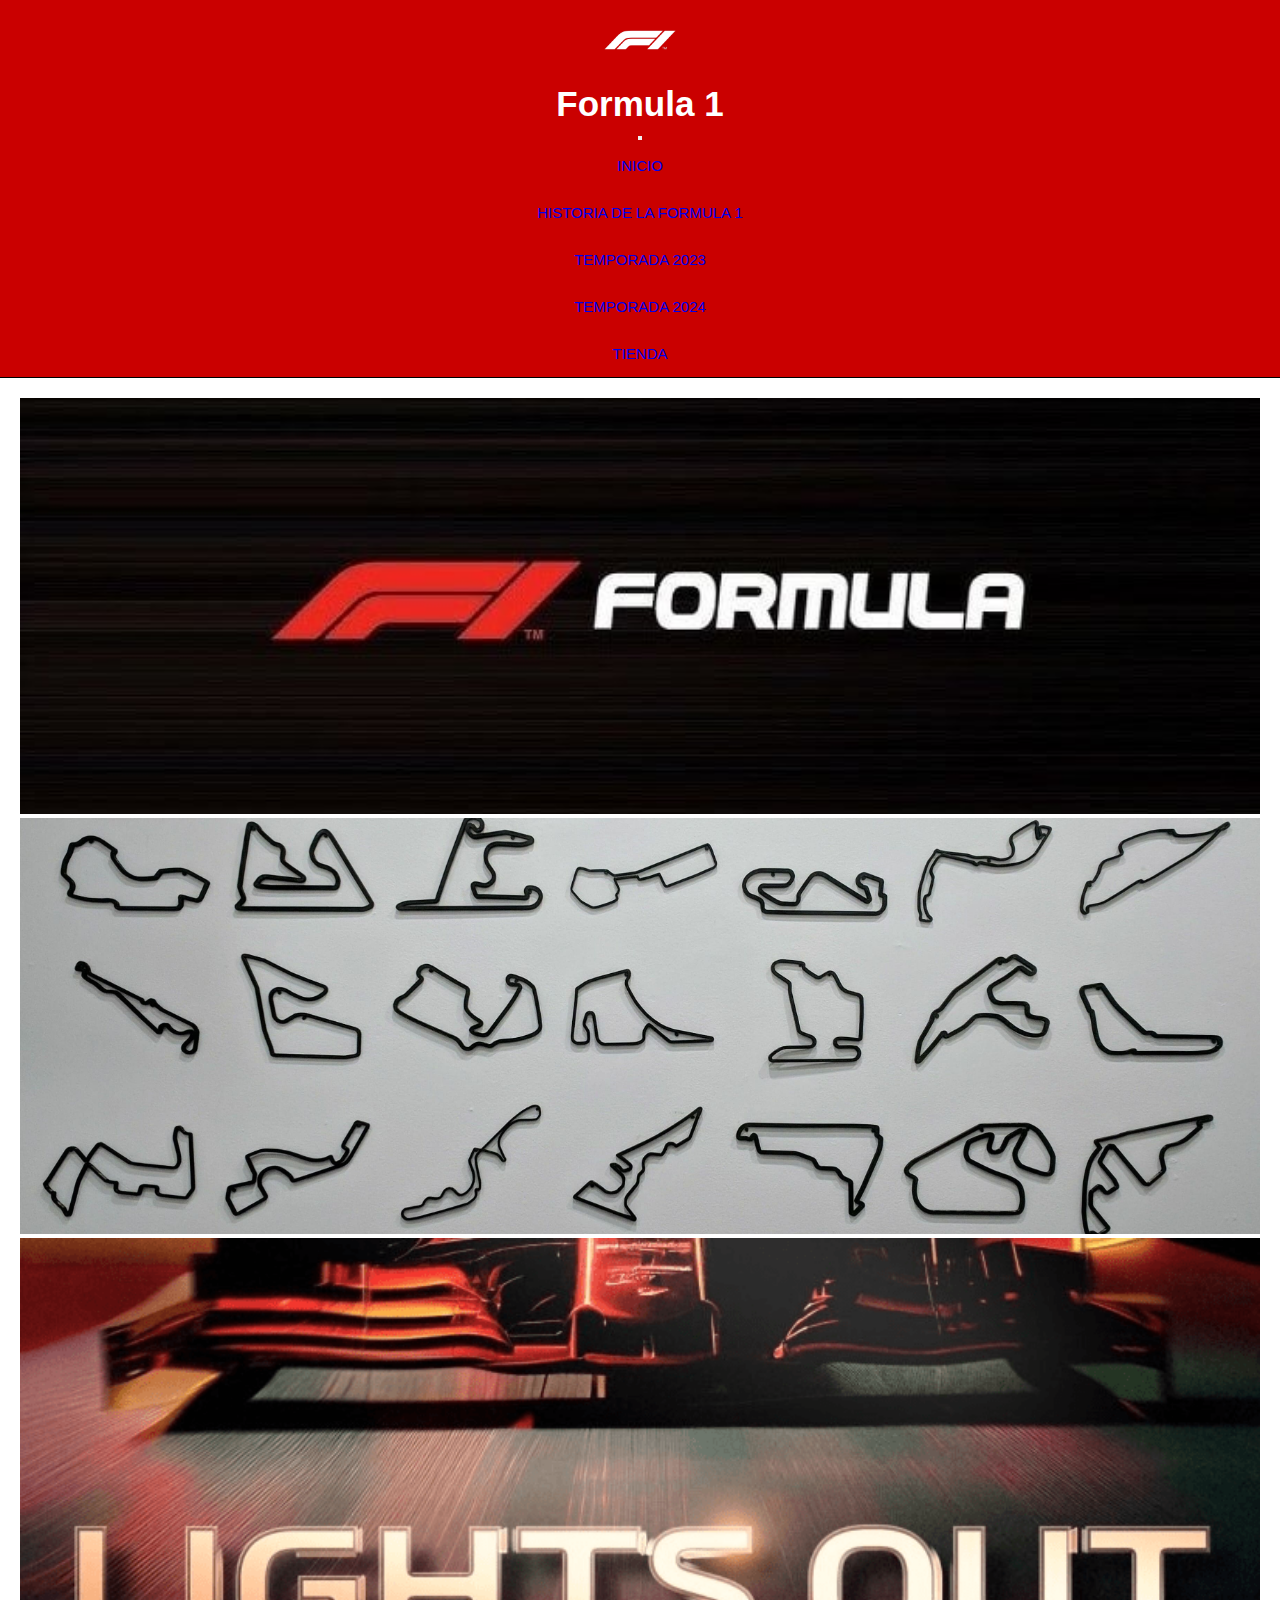
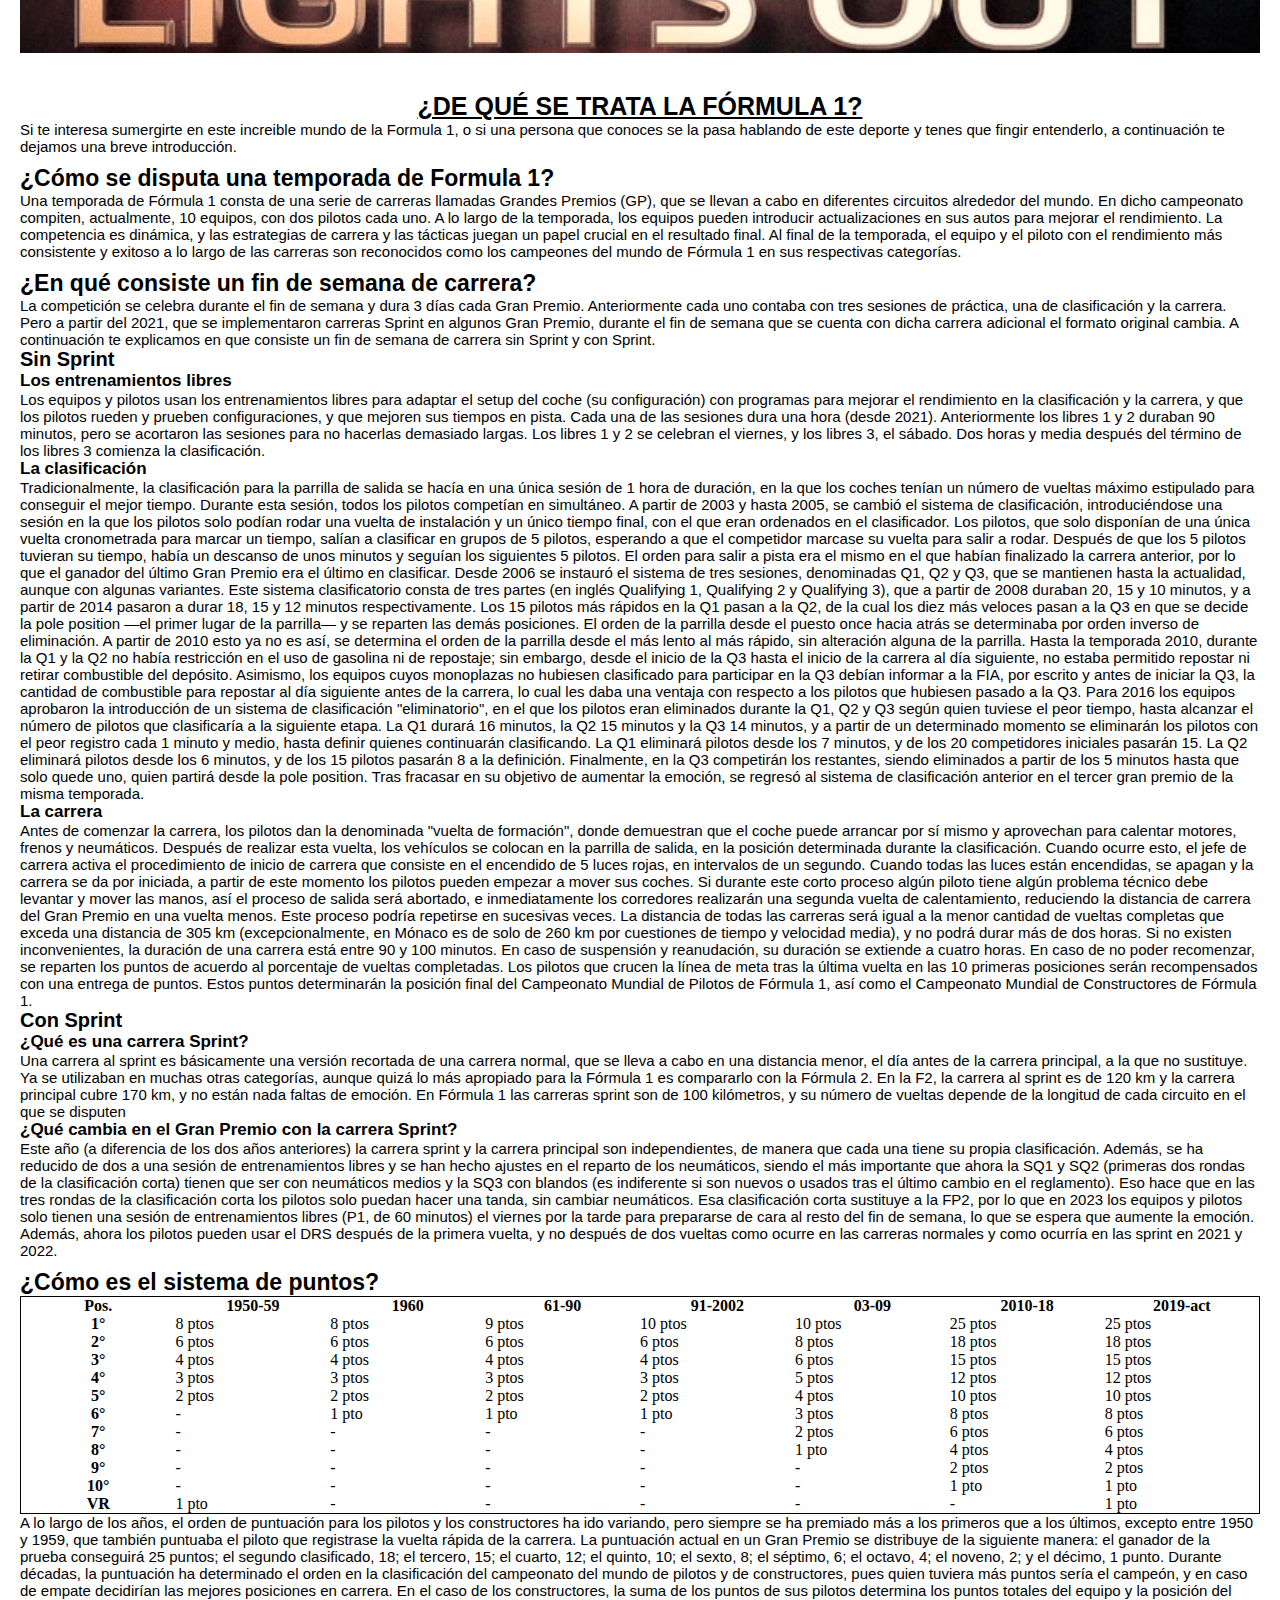
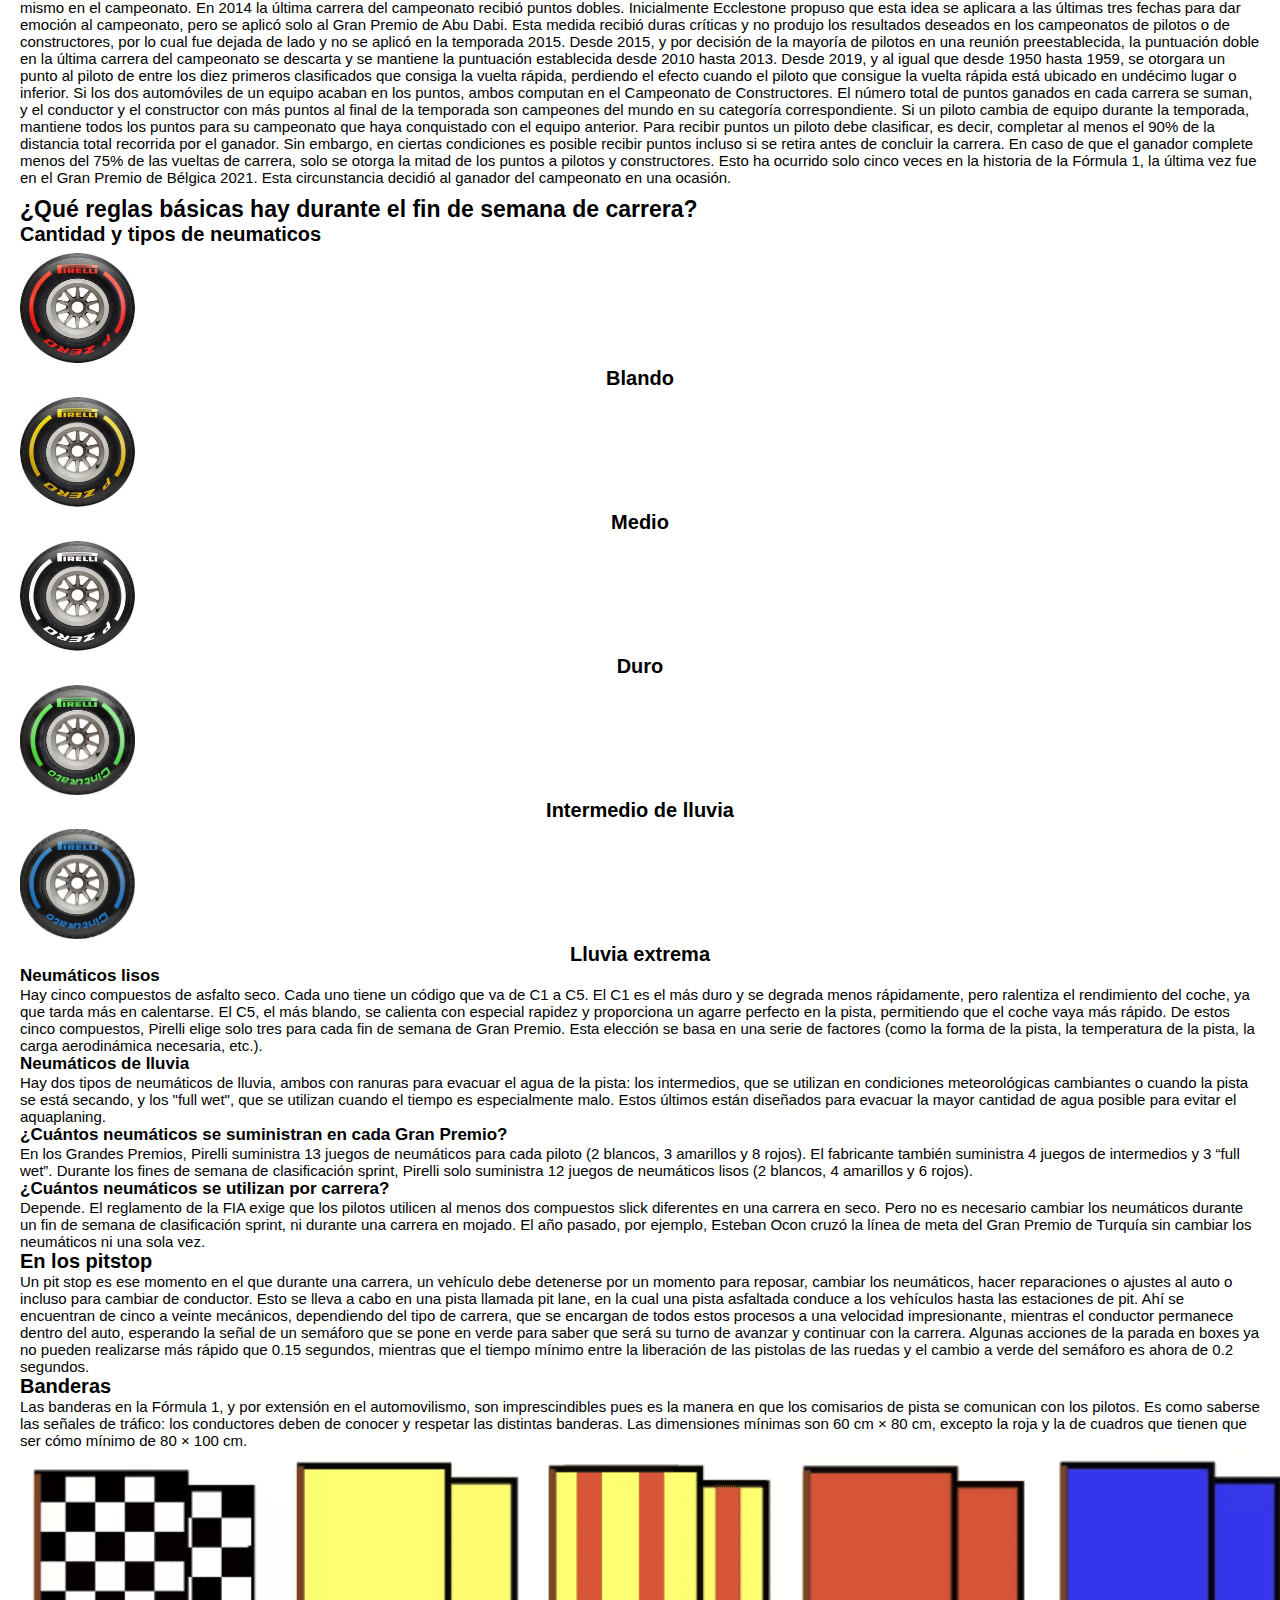
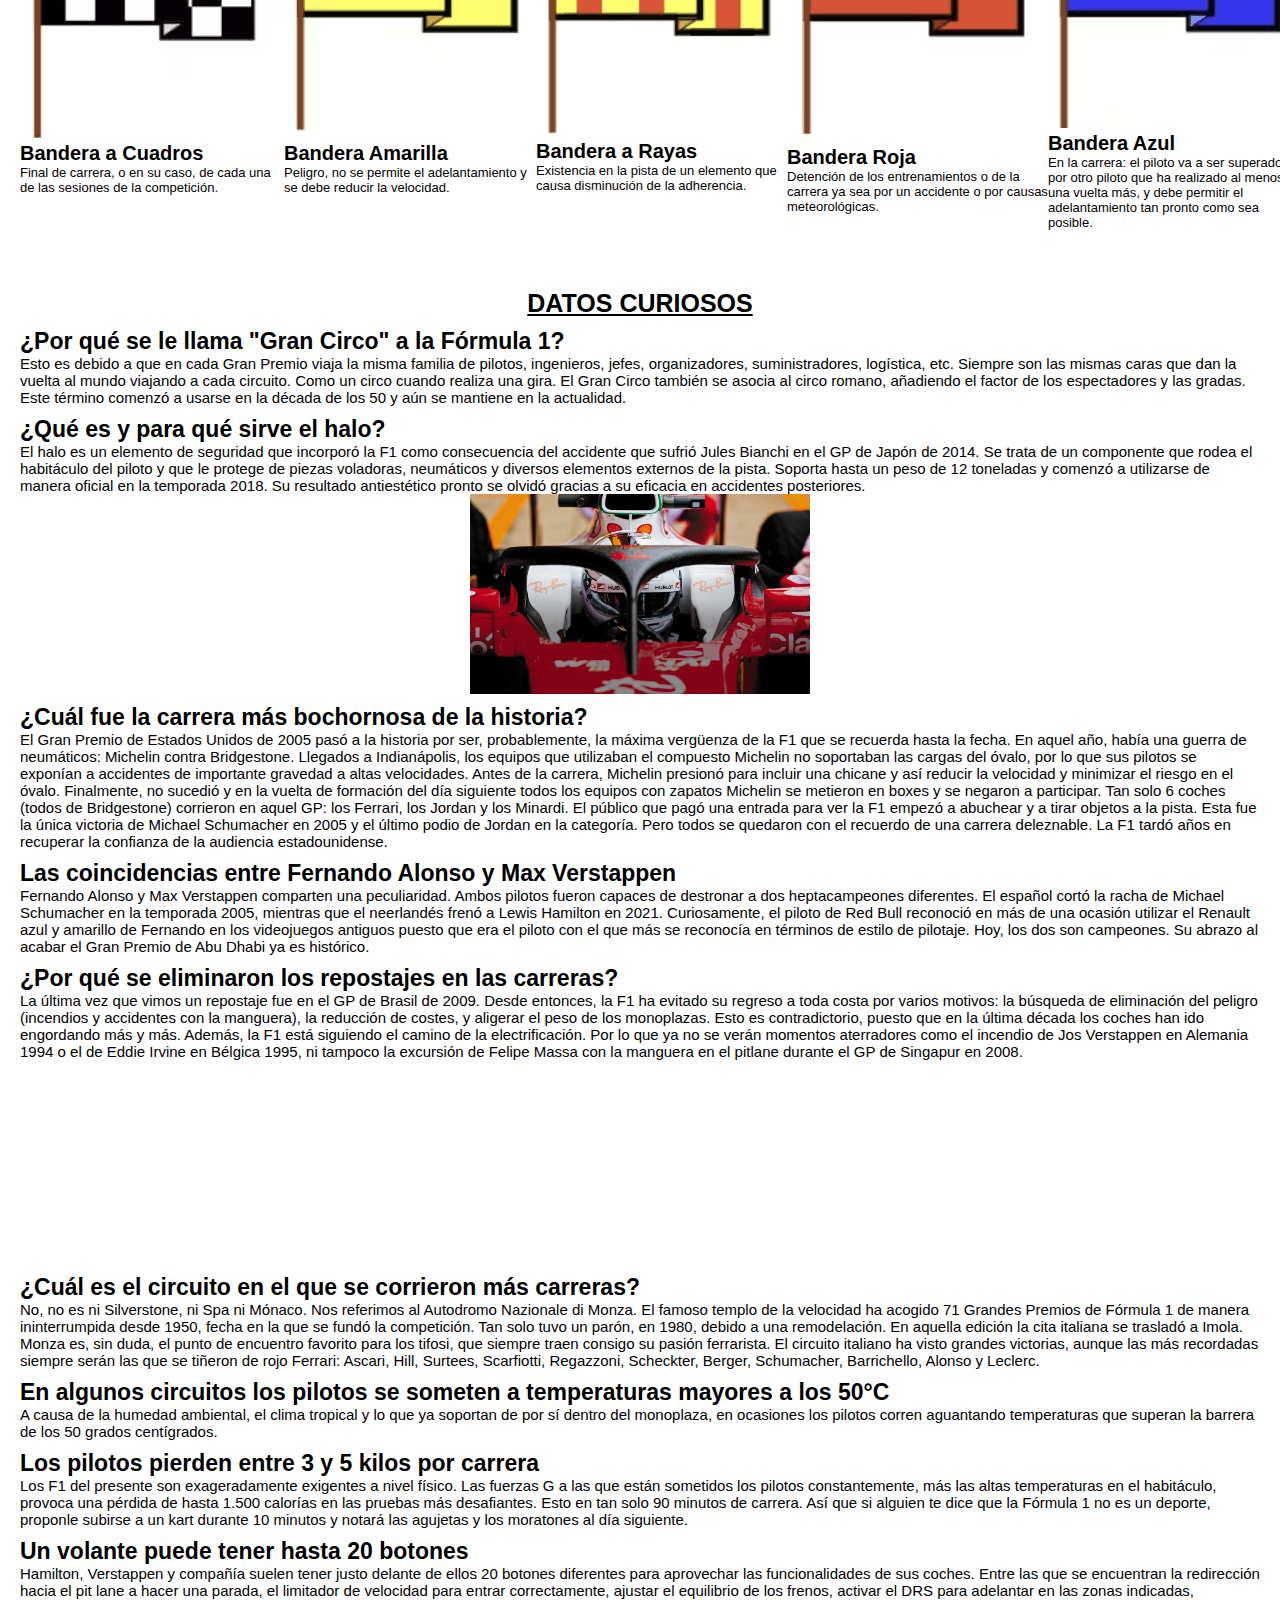
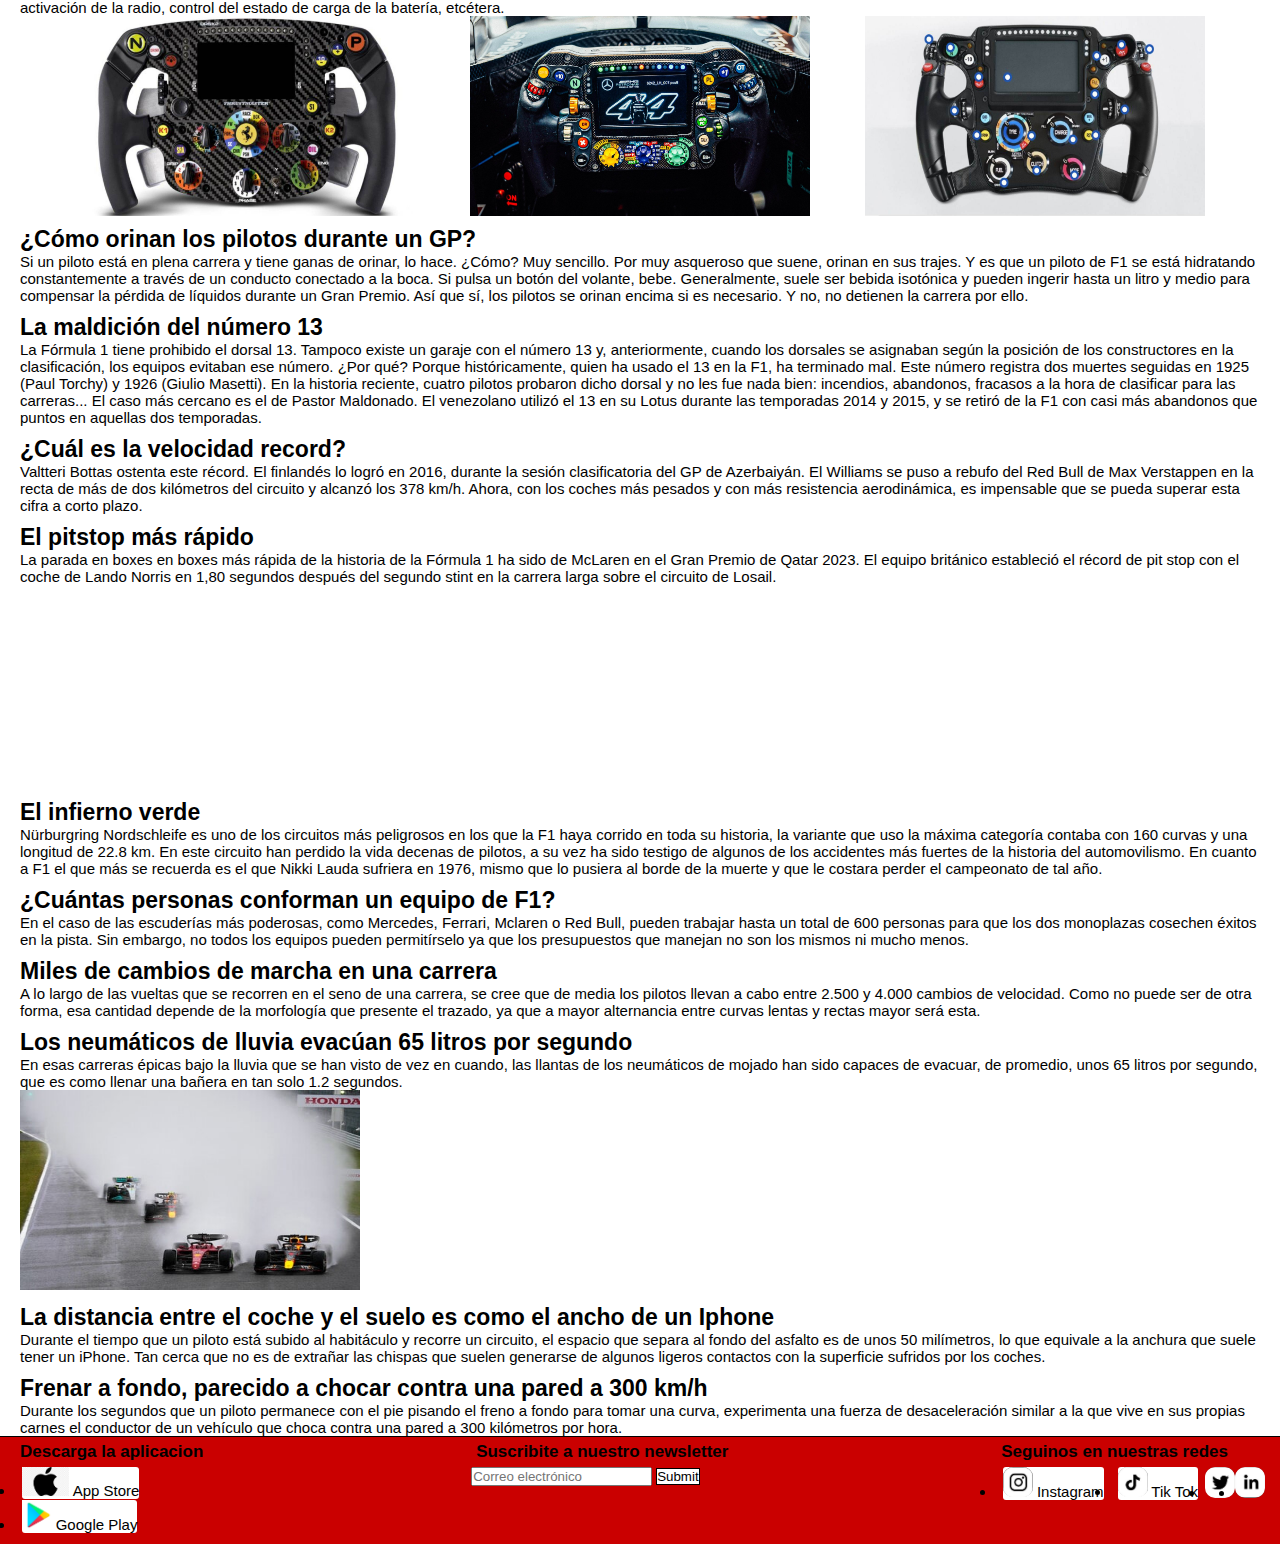
<file: index.html>
<!DOCTYPE html>
<html lang="en">

<head>
    <meta charset="UTF-8">
    <meta name="viewport" content="width=device-width, initial-scale=1.0">
    <meta name="description"
        content="En esta página encontrarás todo lo que necesitás saber para sumergirte en el mundo de la Fórmula 1; y no solo eso, sino que también encontrarás datos curiosos de este mágico deporte">
    <title>Formula 1 Fans | Inicio</title>
    <link rel="shortcut icon" href="img/favicon.png">
    <link href="https://cdn.jsdelivr.net/npm/bootstrap@5.3.2/dist/css/bootstrap.min.css" rel="stylesheet"
        integrity="sha384-T3c6CoIi6uLrA9TneNEoa7RxnatzjcDSCmG1MXxSR1GAsXEV/Dwwykc2MPK8M2HN" crossorigin="anonymous">
    <link rel="stylesheet" href="css/estilo.css">
</head>

<body>
    <!-- HEADER -->
    <header class="navbar navbar-expand-lg sticky-top">
        <div class="container-fluid">
            <a class="navbar-brand" href="index.html">
                <img src="img/logof1-def.png" alt="Logo Formula 1">
            </a>
            <a href="index.html">
                <h1>Formula 1</h1>
            </a>
            <button class="navbar-toggler" type="button" data-bs-toggle="collapse" data-bs-target="#navbarNav"
                aria-controls="navbarNav" aria-expanded="false" aria-label="Toggle navigation">
                <span class="navbar-toggler-icon"></span>
            </button>
            <nav class="collapse navbar-collapse" id="navbarNav">
                <ul class="navbar-nav ms-auto">
                    <li class="nav-item fuenteMen">
                        <a class="nav-link" href="index.html">Inicio</a>
                    </li>
                    <li class="nav-item fuenteMen">
                        <a class="nav-link" href="html/historia.html">Historia de la Formula 1</a>
                    </li>
                    <li class="nav-item fuenteMen">
                        <a class="nav-link" href="html/temporada2023.html">Temporada 2023</a>
                    </li>
                    <li class="nav-item fuenteMen">
                        <a class="nav-link" href="html/temporada2024.html">Temporada 2024</a>
                    </li>
                    <li class="nav-item fuenteMen">
                        <a class="nav-link" href="html/tienda.html">Tienda</a>
                    </li>
                </ul>
            </nav>
        </div>
    </header>
    <!-- FIN DEL HEADER -->

    <!-- MAIN -->
    <main class="mainInicio">

        <!-- CAROUSEL -->
        <div id="carouselExampleSlidesOnly" class="carousel slide" data-bs-ride="carousel">
            <div class="carousel-inner">
                <div class="carousel-item active">
                    <img src="img/f1.jpg" class="d-block" alt="Foto Inicio F1" width="100%" height="auto">
                </div>
                <div class="carousel-item">
                    <img src="img/circuitosinicio.jpg" class="d-block" alt="Foto Inicio Circuitos" width="100%"
                        height="auto">
                </div>
                <div class="carousel-item">
                    <img src="img/lightsout.png" class="d-block" alt="Lights Out" width="100%" height="auto">
                </div>
            </div>
        </div>

        <!-- INTRODUCCION AL DEPORTE -->
        <h2>¿De qué se trata la Fórmula 1?</h2>
        <p>Si te interesa sumergirte en este increible mundo de la Formula 1, o si una persona que
            conoces se la pasa hablando de este deporte y tenes que fingir entenderlo, a continuación te dejamos una
            breve introducción.

            <!-- COMO SE DISPUTA UNA TEMPORADA DE F1 -->
        <h3>¿Cómo se disputa una temporada de Formula 1?</h3>
        <p>Una temporada de Fórmula 1 consta de una serie de carreras llamadas Grandes Premios (GP), que se
            llevan a cabo en diferentes circuitos alrededor del mundo. En dicho campeonato compiten, actualmente, 10
            equipos, con dos pilotos cada uno. A lo largo de la temporada, los equipos pueden introducir actualizaciones
            en sus autos para mejorar el rendimiento.
            La competencia es dinámica, y las estrategias de carrera y las tácticas juegan un papel crucial en el
            resultado final.
            Al final de la temporada, el equipo y el piloto con el rendimiento más consistente y exitoso a lo largo de
            las carreras son reconocidos como los campeones del mundo de Fórmula 1 en sus respectivas categorías.</p>

        <!-- EN QUE CONSISTE UN FIN DE SEMANA DE CARRERA -->
        <h3>¿En qué consiste un fin de semana de carrera?</h3>
        <p>La competición se celebra durante el fin de semana y dura 3 días cada Gran Premio. Anteriormente cada uno
            contaba con tres sesiones de práctica, una de clasificación y la carrera. Pero a partir del 2021, que se
            implementaron carreras Sprint en algunos Gran Premio, durante el fin de semana que se cuenta con dicha
            carrera adicional el formato original cambia. A continuación te explicamos en que consiste un fin de semana
            de carrera sin Sprint y con Sprint.
        <h4>Sin Sprint</h4>
        <h5>Los entrenamientos libres</h5>
        <p>Los equipos y pilotos usan los entrenamientos libres para adaptar el setup del coche (su configuración) con
            programas para mejorar el rendimiento en la clasificación y la carrera, y que los pilotos rueden y prueben
            configuraciones, y que mejoren sus tiempos en pista. Cada una de las sesiones dura una hora (desde 2021).
            Anteriormente los libres 1 y 2 duraban 90 minutos, pero se acortaron las sesiones para no hacerlas demasiado
            largas. Los libres 1 y 2 se celebran el viernes, y los libres 3, el sábado. Dos horas y media después del
            término de los libres 3 comienza la clasificación.</p>
        <h5>La clasificación</h5>
        <p>Tradicionalmente, la clasificación para la parrilla de salida se hacía en una única sesión de 1 hora de
            duración, en la que los coches tenían un número de vueltas máximo estipulado para conseguir el mejor tiempo.
            Durante esta sesión, todos los pilotos competían en simultáneo.

            A partir de 2003 y hasta 2005, se cambió el sistema de clasificación, introduciéndose una sesión en la que
            los pilotos solo podían rodar una vuelta de instalación y un único tiempo final, con el que eran ordenados
            en el clasificador. Los pilotos, que solo disponían de una única vuelta cronometrada para marcar un tiempo,
            salían a clasificar en grupos de 5 pilotos, esperando a que el competidor marcase su vuelta para salir a
            rodar. Después de que los 5 pilotos tuvieran su tiempo, había un descanso de unos minutos y seguían los
            siguientes 5 pilotos. El orden para salir a pista era el mismo en el que habían finalizado la carrera
            anterior, por lo que el ganador del último Gran Premio era el último en clasificar.

            Desde 2006 se instauró el sistema de tres sesiones, denominadas Q1, Q2 y Q3, que se mantienen hasta la
            actualidad, aunque con algunas variantes. Este sistema clasificatorio consta de tres partes (en inglés
            Qualifying 1, Qualifying 2 y Qualifying 3), que a partir de 2008 duraban 20, 15 y 10 minutos, y a partir de
            2014 pasaron a durar 18, 15 y 12 minutos respectivamente. Los 15 pilotos más rápidos en la Q1 pasan a la Q2,
            de la cual los diez más veloces pasan a la Q3 en que se decide la pole position —el primer lugar de la
            parrilla— y se reparten las demás posiciones. El orden de la parrilla desde el puesto once hacia atrás se
            determinaba por orden inverso de eliminación. A partir de 2010 esto ya no es así, se determina el orden de
            la parrilla desde el más lento al más rápido, sin alteración alguna de la parrilla.

            Hasta la temporada 2010, durante la Q1 y la Q2 no había restricción en el uso de gasolina ni de repostaje;
            sin embargo, desde el inicio de la Q3 hasta el inicio de la carrera al día siguiente, no estaba permitido
            repostar ni retirar combustible del depósito. Asimismo, los equipos cuyos monoplazas no hubiesen clasificado
            para participar en la Q3 debían informar a la FIA, por escrito y antes de iniciar la Q3, la cantidad de
            combustible para repostar al día siguiente antes de la carrera, lo cual les daba una ventaja con respecto a
            los pilotos que hubiesen pasado a la Q3. Para 2016 los equipos aprobaron la introducción de un sistema de
            clasificación "eliminatorio", en el que los pilotos eran eliminados durante la Q1, Q2 y Q3 según quien
            tuviese el peor tiempo, hasta alcanzar el número de pilotos que clasificaría a la siguiente etapa. La Q1
            durará 16 minutos, la Q2 15 minutos y la Q3 14 minutos, y a partir de un determinado momento se eliminarán
            los pilotos con el peor registro cada 1 minuto y medio, hasta definir quienes continuarán clasificando. La
            Q1 eliminará pilotos desde los 7 minutos, y de los 20 competidores iniciales pasarán 15. La Q2 eliminará
            pilotos desde los 6 minutos, y de los 15 pilotos pasarán 8 a la definición. Finalmente, en la Q3 competirán
            los restantes, siendo eliminados a partir de los 5 minutos hasta que solo quede uno, quien partirá desde la
            pole position.

            Tras fracasar en su objetivo de aumentar la emoción, se regresó al sistema de clasificación anterior en el
            tercer gran premio de la misma temporada.</p>

        <h5>La carrera</h5>
        <p>Antes de comenzar la carrera, los pilotos dan la denominada "vuelta de formación", donde demuestran que el
            coche puede arrancar por sí mismo y aprovechan para calentar motores, frenos y neumáticos. Después de
            realizar esta vuelta, los vehículos se colocan en la parrilla de salida, en la posición determinada durante
            la clasificación. Cuando ocurre esto, el jefe de carrera activa el procedimiento de inicio de carrera que
            consiste en el encendido de 5 luces rojas, en intervalos de un segundo. Cuando todas las luces están
            encendidas, se apagan y la carrera se da por iniciada, a partir de este momento los pilotos pueden empezar a
            mover sus coches. Si durante este corto proceso algún piloto tiene algún problema técnico debe levantar y
            mover las manos, así el proceso de salida será abortado, e inmediatamente los corredores realizarán una
            segunda vuelta de calentamiento, reduciendo la distancia de carrera del Gran Premio en una vuelta menos.
            Este proceso podría repetirse en sucesivas veces.

            La distancia de todas las carreras será igual a la menor cantidad de vueltas completas que exceda una
            distancia de 305 km (excepcionalmente, en Mónaco es de solo de 260 km por cuestiones de tiempo y velocidad
            media), y no podrá durar más de dos horas. Si no existen inconvenientes, la duración de una carrera está
            entre 90 y 100 minutos. En caso de suspensión y reanudación, su duración se extiende a cuatro horas. En caso
            de no poder recomenzar, se reparten los puntos de acuerdo al porcentaje de vueltas completadas.

            Los pilotos que crucen la línea de meta tras la última vuelta en las 10 primeras posiciones serán
            recompensados con una entrega de puntos. Estos puntos determinarán la posición final del Campeonato Mundial
            de Pilotos de Fórmula 1, así como el Campeonato Mundial de Constructores de Fórmula 1.</p>

        <h4>Con Sprint</h4>
        <h5>¿Qué es una carrera Sprint?</h5>
        <p>Una carrera al sprint es básicamente una versión recortada de una carrera normal, que se lleva a cabo en una
            distancia menor, el día antes de la carrera principal, a la que no sustituye. Ya se utilizaban en muchas
            otras categorías, aunque quizá lo más apropiado para la Fórmula 1 es compararlo con la Fórmula 2. En la F2,
            la carrera al sprint es de 120 km y la carrera principal cubre 170 km, y no están nada faltas de emoción. En
            Fórmula 1 las carreras sprint son de 100 kilómetros, y su número de vueltas depende de la longitud de cada
            circuito en el que se disputen</p>
        <h5>¿Qué cambia en el Gran Premio con la carrera Sprint?</h5>
        <p>Este año (a diferencia de los dos años anteriores) la carrera sprint y la carrera principal son
            independientes, de manera que cada una tiene su propia clasificación. Además, se ha reducido de dos a una
            sesión de entrenamientos libres y se han hecho ajustes en el reparto de los neumáticos, siendo el más
            importante que ahora la SQ1 y SQ2 (primeras dos rondas de la clasificación corta) tienen que ser con
            neumáticos medios y la SQ3 con blandos (es indiferente si son nuevos o usados tras el último cambio en el
            reglamento). Eso hace que en las tres rondas de la clasificación corta los pilotos solo puedan hacer una
            tanda, sin cambiar neumáticos.

            Esa clasificación corta sustituye a la FP2, por lo que en 2023 los equipos y pilotos solo tienen una sesión
            de entrenamientos libres (P1, de 60 minutos) el viernes por la tarde para prepararse de cara al resto del
            fin de semana, lo que se espera que aumente la emoción.

            Además, ahora los pilotos pueden usar el DRS después de la primera vuelta, y no después de dos vueltas como
            ocurre en las carreras normales y como ocurría en las sprint en 2021 y 2022.</p>

        <!-- COMO ES EL SISTEMA DE PUNTOS -->
        <h3>¿Cómo es el sistema de puntos?</h3>
        <table class="table container-fluid">
            <thead>
                <tr>
                    <th scope="col">Pos.</th>
                    <th scope="col">1950-59</th>
                    <th scope="col">1960</th>
                    <th scope="col">61-90</th>
                    <th scope="col">91-2002</th>
                    <th scope="col">03-09</th>
                    <th scope="col">2010-18</th>
                    <th scope="col">2019-act</th>
                </tr>
            </thead>
            <tbody class="table-group-divider">
                <tr>
                    <th scope="row">1°</th>
                    <td>8 ptos</td>
                    <td>8 ptos</td>
                    <td>9 ptos</td>
                    <td>10 ptos</td>
                    <td>10 ptos</td>
                    <td>25 ptos</td>
                    <td>25 ptos</td>
                </tr>
                <tr>
                    <th scope="row">2°</th>
                    <td>6 ptos</td>
                    <td>6 ptos</td>
                    <td>6 ptos</td>
                    <td>6 ptos</td>
                    <td>8 ptos</td>
                    <td>18 ptos</td>
                    <td>18 ptos</td>
                </tr>
                <tr>
                    <th scope="row">3°</th>
                    <td>4 ptos</td>
                    <td>4 ptos</td>
                    <td>4 ptos</td>
                    <td>4 ptos</td>
                    <td>6 ptos</td>
                    <td>15 ptos</td>
                    <td>15 ptos</td>
                </tr>
                <tr>
                    <th scope="row">4°</th>
                    <td>3 ptos</td>
                    <td>3 ptos</td>
                    <td>3 ptos</td>
                    <td>3 ptos</td>
                    <td>5 ptos</td>
                    <td>12 ptos</td>
                    <td>12 ptos</td>
                </tr>
                <tr>
                    <th scope="row">5°</th>
                    <td>2 ptos</td>
                    <td>2 ptos</td>
                    <td>2 ptos</td>
                    <td>2 ptos</td>
                    <td>4 ptos</td>
                    <td>10 ptos</td>
                    <td>10 ptos</td>
                </tr>
                <tr>
                    <th scope="row">6°</th>
                    <td>-</td>
                    <td>1 pto</td>
                    <td>1 pto</td>
                    <td>1 pto</td>
                    <td>3 ptos</td>
                    <td>8 ptos</td>
                    <td>8 ptos</td>
                </tr>
                <tr>
                    <th scope="row">7°</th>
                    <td>-</td>
                    <td>-</td>
                    <td>-</td>
                    <td>-</td>
                    <td>2 ptos</td>
                    <td>6 ptos</td>
                    <td>6 ptos</td>
                </tr>
                <tr>
                    <th scope="row">8°</th>
                    <td>-</td>
                    <td>-</td>
                    <td>-</td>
                    <td>-</td>
                    <td>1 pto</td>
                    <td>4 ptos</td>
                    <td>4 ptos</td>
                </tr>
                <tr>
                    <th scope="row">9°</th>
                    <td>-</td>
                    <td>-</td>
                    <td>-</td>
                    <td>-</td>
                    <td>-</td>
                    <td>2 ptos</td>
                    <td>2 ptos</td>
                </tr>
                <tr>
                    <th scope="row">10°</th>
                    <td>-</td>
                    <td>-</td>
                    <td>-</td>
                    <td>-</td>
                    <td>-</td>
                    <td>1 pto</td>
                    <td>1 pto</td>
                </tr>
                <tr>
                    <th scope="row">VR</th>
                    <td>1 pto</td>
                    <td>-</td>
                    <td>-</td>
                    <td>-</td>
                    <td>-</td>
                    <td>-</td>
                    <td>1 pto</td>
                </tr>
            </tbody>
        </table>

        <p>A lo largo de los años, el orden de puntuación para los pilotos y los constructores ha ido variando, pero
            siempre se ha premiado más a los primeros que a los últimos, excepto entre 1950 y 1959, que también puntuaba
            el piloto que registrase la vuelta rápida de la carrera.

            La puntuación actual en un Gran Premio se distribuye de la siguiente manera: el ganador de la prueba
            conseguirá 25 puntos; el segundo clasificado, 18; el tercero, 15; el cuarto, 12; el quinto, 10; el sexto, 8;
            el séptimo, 6; el octavo, 4; el noveno, 2; y el décimo, 1 punto. Durante décadas, la puntuación ha
            determinado el orden en la clasificación del campeonato del mundo de pilotos y de constructores, pues quien
            tuviera más puntos sería el campeón, y en caso de empate decidirían las mejores posiciones en carrera. En el
            caso de los constructores, la suma de los puntos de sus pilotos determina los puntos totales del equipo y la
            posición del mismo en el campeonato.

            En 2014 la última carrera del campeonato recibió puntos dobles. Inicialmente Ecclestone propuso que esta
            idea se aplicara a las últimas tres fechas para dar emoción al campeonato, pero se aplicó solo al Gran
            Premio de Abu Dabi. Esta medida recibió duras críticas y no produjo los resultados deseados en los
            campeonatos de pilotos o de constructores, por lo cual fue dejada de lado y no se aplicó en la temporada
            2015.

            Desde 2015, y por decisión de la mayoría de pilotos en una reunión preestablecida, la puntuación doble en la
            última carrera del campeonato se descarta y se mantiene la puntuación establecida desde 2010 hasta 2013.
            Desde 2019, y al igual que desde 1950 hasta 1959, se otorgara un punto al piloto de entre los diez primeros
            clasificados que consiga la vuelta rápida, perdiendo el efecto cuando el piloto que consigue la vuelta
            rápida está ubicado en undécimo lugar o inferior.

            Si los dos automóviles de un equipo acaban en los puntos, ambos computan en el Campeonato de Constructores.
            El número total de puntos ganados en cada carrera se suman, y el conductor y el constructor con más puntos
            al final de la temporada son campeones del mundo en su categoría correspondiente. Si un piloto cambia de
            equipo durante la temporada, mantiene todos los puntos para su campeonato que haya conquistado con el equipo
            anterior.

            Para recibir puntos un piloto debe clasificar, es decir, completar al menos el 90% de la distancia total
            recorrida por el ganador. Sin embargo, en ciertas condiciones es posible recibir puntos incluso si se retira
            antes de concluir la carrera.

            En caso de que el ganador complete menos del 75% de las vueltas de carrera, solo se otorga la mitad de los
            puntos a pilotos y constructores. Esto ha ocurrido solo cinco veces en la historia de la Fórmula 1, la
            última vez fue en el Gran Premio de Bélgica 2021. Esta circunstancia decidió al ganador del campeonato en
            una ocasión.</p>

        <!-- REGLAS BASICAS DURANTE EL FIN DE SEMANA DE CARRERA -->
        <h3>¿Qué reglas básicas hay durante el fin de semana de carrera?</h3>

        <!-- NEUMATICOS -->
        <h4>Cantidad y tipos de neumaticos</h4>
        <div class="card-group">
            <div class="card">
                <img src="img/neumaticosoft.jpg" class="card-img-top-neumatico" alt="Neumatico Soft">
                <div class="card-body">
                    <h5 class="neumaticos card-title">Blando</h5>
                </div>
            </div>
            <div class="card">
                <img src="img/neumaticomedio.jpg" class="card-img-top-neumatico" alt="Neumatico Medio">
                <div class="card-body">
                    <h5 class="neumaticos card-title">Medio</h5>
                </div>
            </div>
            <div class="card">
                <img src="img/neumaticoduro.jpg" class="card-img-top-neumatico" alt="Neumatico Duro">
                <div class="card-body">
                    <h5 class="neumaticos card-title">Duro</h5>
                </div>
            </div>
            <div class="card">
                <img src="img/neumaticointermediolluvia.jpg" class="card-img-top-neumatico"
                    alt="Neumatico Intermedio Lluvia">
                <div class="card-body">
                    <h5 class="neumaticos card-title">Intermedio de lluvia</h5>
                </div>
            </div>
            <div class="card">
                <img src="img/neumaticowet.jpg" class="card-img-top-neumatico" alt="Neumatico de lluvia">
                <div class="card-body">
                    <h5 class="neumaticos card-title">Lluvia extrema</h5>
                </div>
            </div>
        </div>

        <h5>Neumáticos lisos</h5>
        <p>Hay cinco compuestos de asfalto seco. Cada uno tiene un código que va de C1 a C5. El C1 es el más duro y se
            degrada menos rápidamente, pero ralentiza el rendimiento del coche, ya que tarda más en calentarse.
            El C5, el más blando, se calienta con especial rapidez y proporciona un agarre perfecto en la pista,
            permitiendo que el coche vaya más rápido. De estos cinco compuestos, Pirelli elige solo tres para cada fin
            de semana de Gran Premio. Esta elección se basa en una serie de factores (como la forma de la pista, la
            temperatura de la pista, la carga aerodinámica necesaria, etc.).</p>

        <h5>Neumáticos de lluvia</h5>
        <p>Hay dos tipos de neumáticos de lluvia, ambos con ranuras para evacuar el agua de la pista: los intermedios,
            que se utilizan en condiciones meteorológicas cambiantes o cuando la pista se está secando, y los "full
            wet", que se utilizan cuando el tiempo es especialmente malo. Estos últimos están diseñados para evacuar la
            mayor cantidad de agua posible para evitar el aquaplaning.</p>

        <h5>¿Cuántos neumáticos se suministran en cada Gran Premio?</h5>
        <p>En los Grandes Premios, Pirelli suministra 13 juegos de neumáticos para cada piloto (2 blancos, 3 amarillos y
            8 rojos). El fabricante también suministra 4 juegos de intermedios y 3 “full wet”. Durante los fines de
            semana de clasificación sprint, Pirelli solo suministra 12 juegos de neumáticos lisos (2 blancos, 4
            amarillos y 6 rojos).</p>

        <h5>¿Cuántos neumáticos se utilizan por carrera?</h5>
        <p>Depende. El reglamento de la FIA exige que los pilotos utilicen al menos dos compuestos slick diferentes en
            una carrera en seco. Pero no es necesario cambiar los neumáticos durante un fin de semana de clasificación
            sprint, ni durante una carrera en mojado. El año pasado, por ejemplo, Esteban Ocon cruzó la línea de meta
            del Gran Premio de Turquía sin cambiar los neumáticos ni una sola vez.</p>

        <!-- PITSTOP -->
        <h4>En los pitstop</h4>
        <p>Un pit stop es ese momento en el que durante una carrera, un vehículo debe detenerse por un momento para
            reposar, cambiar los neumáticos, hacer reparaciones o ajustes al auto o incluso para cambiar de conductor.
            Esto se lleva a cabo en una pista llamada pit lane, en la cual una pista asfaltada conduce a los vehículos
            hasta las estaciones de pit. Ahí se encuentran de cinco a veinte mecánicos, dependiendo del tipo de carrera,
            que se encargan de todos estos procesos a una velocidad impresionante, mientras el conductor permanece
            dentro del auto, esperando la señal de un semáforo que se pone en verde para saber que será su turno de
            avanzar y continuar con la carrera.
            Algunas acciones de la parada en boxes ya no pueden realizarse más rápido que 0.15 segundos, mientras que el
            tiempo mínimo entre la liberación de las pistolas de las ruedas y el cambio a verde del semáforo es ahora de
            0.2 segundos.
        </p>

        <!-- BANDERAS -->
        <h4>Banderas</h4>
        <p>Las banderas en la Fórmula 1, y por extensión en el automovilismo, son imprescindibles pues es la manera en
            que los comisarios de pista se comunican con los pilotos. Es como saberse las señales de tráfico: los
            conductores deben de conocer y respetar las distintas banderas. Las dimensiones mínimas son 60 cm × 80 cm,
            excepto la roja y la de cuadros que tienen que ser cómo mínimo de 80 × 100 cm.</p>
        <div class="row row-cols-sm-1 row-cols-md-2 row-cols-xl-3 banderasCartas">
            <div class="card mb-3" style="max-width: 345px;">
                <div class="row g-0">
                    <div class="col-md-4">
                        <img src="img/banderaacuadros.png" class="img-fluid rounded-start" alt="Bandera a Cuadros">
                    </div>
                    <div class="col-md-8">
                        <div class="card-body">
                            <h5 class="banderas card-title">Bandera a Cuadros</h5>
                            <p class="card-text">Final de carrera, o en su caso, de cada una de las sesiones de la
                                competición.</p>
                        </div>
                    </div>
                </div>
            </div>
            <div class="card mb-3" style="max-width: 345px;">
                <div class="row g-0">
                    <div class="col-md-4">
                        <img src="img/banderaamarilla.png" class="img-fluid rounded-start" alt="Bandera Amarilla">
                    </div>
                    <div class="col-md-8">
                        <div class="card-body">
                            <h5 class="banderas card-title">Bandera Amarilla</h5>
                            <p class="card-text">Peligro, no se permite el adelantamiento y se debe reducir la
                                velocidad.</p>
                        </div>
                    </div>
                </div>
            </div>
            <div class="card mb-3" style="max-width: 345px;">
                <div class="row g-0">
                    <div class="col-md-4">
                        <img src="img/banderaarayas.png" class="img-fluid rounded-start" alt=".Bandera a Rayas">
                    </div>
                    <div class="col-md-8">
                        <div class="card-body">
                            <h5 class="banderas card-title">Bandera a Rayas</h5>
                            <p class="card-text">Existencia en la pista de un elemento que causa disminución de la
                                adherencia.</p>
                        </div>
                    </div>
                </div>
            </div>
            <div class="card mb-3" style="max-width: 345px;">
                <div class="row g-0">
                    <div class="col-md-4">
                        <img src="img/banderaroja.png" class="img-fluid rounded-start" alt="Bandera Roja">
                    </div>
                    <div class="col-md-8">
                        <div class="card-body">
                            <h5 class="card-title">Bandera Roja</h5>
                            <p class="banderas card-text">Detención de los entrenamientos o de la carrera ya sea por un
                                accidente o por causas meteorológicas.</p>
                        </div>
                    </div>
                </div>
            </div>
            <div class="card mb-3" style="max-width: 345px;">
                <div class="row g-0">
                    <div class="col-md-4">
                        <img src="img/banderaazul.png" class="img-fluid rounded-start" alt="Bandera Azul">
                    </div>
                    <div class="col-md-8">
                        <div class="card-body">
                            <h5 class="card-title">Bandera Azul</h5>
                            <p class="banderas card-text">En la carrera: el piloto va a ser superado por otro piloto que
                                ha realizado al menos una vuelta más, y debe permitir el adelantamiento tan pronto como
                                sea posible.</p>
                        </div>
                    </div>
                </div>
            </div>
            <div class="card mb-3" style="max-width: 345px;">
                <div class="row g-0">
                    <div class="col-md-4">
                        <img src="img/banderablanca.png" class="img-fluid rounded-start" alt="Bandera Blanca">
                    </div>
                    <div class="col-md-8">
                        <div class="card-body">
                            <h5 class="banderas card-title">Bandera Blanca</h5>
                            <p class="card-text">Existe un vehículo mucho más lento en la pista, ya sea de emergencias o
                                de carreras.</p>
                        </div>
                    </div>
                </div>
            </div>
            <div class="card mb-3" style="max-width: 345px;">
                <div class="row g-0">
                    <div class="col-md-4">
                        <img src="img/banderablancaynegra.png" class="img-fluid rounded-start"
                            alt="Bandera Blanca y Negra">
                    </div>
                    <div class="col-md-8">
                        <div class="card-body">
                            <h5 class="banderas card-title">Bandera Blanca y Negra</h5>
                            <p class="card-text">Apercibimiento por maniobra peligrosa: El piloto ha realizado una
                                maniobra antideportiva y recibe esta sanción.</p>
                        </div>
                    </div>
                </div>
            </div>
            <div class="card mb-3" style="max-width: 345px;">
                <div class="row g-0">
                    <div class="col-md-4">
                        <img src="img/banderanegra.png" class="img-fluid rounded-start" alt="Bandera Negra">
                    </div>
                    <div class="col-md-8">
                        <div class="card-body">
                            <h5 class="banderas card-title">Bandera Negra</h5>
                            <p class="card-text">Exclusión total de la prueba: El piloto efectuó una maniobra
                                antideportiva de suma gravedad, por lo que es sancionado con la exclusión total de la
                                competición.</p>
                        </div>
                    </div>
                </div>
            </div>
            <div class="card mb-3" style="max-width: 345px;">
                <div class="row g-0">
                    <div class="col-md-4">
                        <img src="img/banderanegraconcirculo.png" class="img-fluid rounded-start"
                            alt="Bandera Negra con Circulo">
                    </div>
                    <div class="col-md-8">
                        <div class="card-body">
                            <h5 class="banderas card-title">Bandera Negra con Circulo</h5>
                            <p class="card-text">Indica al piloto que su vehículo tiene problemas mecánicos que pueden
                                constituir un peligro para los demás competidores y para él, por lo que deberá detenerse
                                en su box lo antes posible.</p>
                        </div>
                    </div>
                </div>
            </div>
            <div class="card mb-3" style="max-width: 345px;">
                <div class="row g-0">
                    <div class="col-md-4">
                        <img src="img/banderaverde.png" class="img-fluid rounded-start" alt="Bandera Verde">
                    </div>
                    <div class="col-md-8">
                        <div class="card-body">
                            <h5 class="banderas card-title">Bandera Verde</h5>
                            <p class="card-text">El peligro ha pasado y se puede volver a adelantar.</p>
                        </div>
                    </div>
                </div>
            </div>
        </div>

        <!-- DATOS CURIOSOS -->
        <h2>Datos Curiosos</h2>

        <h3>¿Por qué se le llama "Gran Circo" a la Fórmula 1?</h3>
        <p>Esto es debido a que en cada Gran Premio viaja la misma familia de pilotos, ingenieros,
            jefes, organizadores, suministradores, logística, etc. Siempre son las mismas caras que dan la vuelta al
            mundo viajando a cada circuito. Como un circo cuando realiza una gira. El Gran Circo también se asocia al
            circo romano, añadiendo el factor de los espectadores y las gradas. Este término comenzó a usarse en la
            década de los 50 y aún se mantiene en la actualidad.</p>

        <h3>¿Qué es y para qué sirve el halo?</h3>
        <p>El halo es un elemento de seguridad que incorporó la F1 como consecuencia del accidente que
            sufrió Jules Bianchi en el GP de Japón de 2014. Se trata de un componente que rodea el habitáculo del piloto
            y que le protege de piezas voladoras, neumáticos y diversos elementos externos de la pista. Soporta hasta un
            peso de 12 toneladas y comenzó a utilizarse de manera oficial en la temporada 2018. Su resultado
            antiestético pronto se olvidó gracias a su eficacia en accidentes posteriores.</p>
        <div class="halo">
            <iframe width="340px" height="200px" src="https://www.youtube.com/embed/JS9BgklruLE?si=0Szt5eh7YQKbDday"
                title="YouTube video player" frameborder="0"
                allow="accelerometer; autoplay; clipboard-write; encrypted-media; gyroscope; picture-in-picture; web-share"
                allowfullscreen></iframe>
            <img src="img/halo.jpg" alt="Halo" width="340px" height="200px">
            <iframe width="340px" height="200px" src="https://www.youtube.com/embed/Zt-_4SvuhRM?si=8cyoiyGFYLozAC1j"
                title="YouTube video player" frameborder="0"
                allow="accelerometer; autoplay; clipboard-write; encrypted-media; gyroscope; picture-in-picture; web-share"
                allowfullscreen></iframe>
        </div>

        <h3>¿Cuál fue la carrera más bochornosa de la historia?</h3>
        <p>El Gran Premio de Estados Unidos de 2005 pasó a la historia por ser, probablemente, la máxima
            vergüenza de la F1 que se recuerda hasta la fecha. En aquel año, había una guerra de neumáticos: Michelin
            contra Bridgestone. Llegados a Indianápolis, los equipos que utilizaban el compuesto Michelin no soportaban
            las cargas del óvalo, por lo que sus pilotos se exponían a accidentes de importante gravedad a altas
            velocidades. Antes de la carrera, Michelin presionó para incluir una chicane y así reducir la velocidad y
            minimizar el riesgo en el óvalo. Finalmente, no sucedió y en la vuelta de formación del día siguiente todos
            los equipos con zapatos Michelin se metieron en boxes y se negaron a participar. Tan solo 6 coches (todos de
            Bridgestone) corrieron en aquel GP: los Ferrari, los Jordan y los Minardi. El público que pagó una entrada
            para ver la F1 empezó a abuchear y a tirar objetos a la pista. Esta fue la única victoria de Michael
            Schumacher en 2005 y el último podio de Jordan en la categoría. Pero todos se quedaron con el recuerdo de
            una carrera deleznable. La F1 tardó años en recuperar la confianza de la audiencia estadounidense.</p>

        <h3>Las coincidencias entre Fernando Alonso y Max Verstappen</h3>
        <p>Fernando Alonso y Max Verstappen comparten una peculiaridad. Ambos pilotos fueron capaces de
            destronar a dos heptacampeones diferentes. El español cortó la racha de Michael Schumacher en la temporada
            2005, mientras que el neerlandés frenó a Lewis Hamilton en 2021. Curiosamente, el piloto de Red Bull
            reconoció en más de una ocasión utilizar el Renault azul y amarillo de Fernando en los videojuegos antiguos
            puesto que era el piloto con el que más se reconocía en términos de estilo de pilotaje. Hoy, los dos son
            campeones. Su abrazo al acabar el Gran Premio de Abu Dhabi ya es histórico.</p>

        <h3>¿Por qué se eliminaron los repostajes en las carreras?</h3>
        <p>La última vez que vimos un repostaje fue en el GP de Brasil de 2009. Desde entonces, la F1 ha
            evitado su regreso a toda costa por varios motivos: la búsqueda de eliminación del peligro (incendios y
            accidentes con la manguera), la reducción de costes, y aligerar el peso de los monoplazas. Esto es
            contradictorio, puesto que en la última década los coches han ido engordando más y más. Además, la F1 está
            siguiendo el camino de la electrificación. Por lo que ya no se verán momentos aterradores como el incendio
            de Jos Verstappen en Alemania 1994 o el de Eddie Irvine en Bélgica 1995, ni tampoco la excursión de Felipe
            Massa con la manguera en el pitlane durante el GP de Singapur en 2008.</p>
        <iframe width="340px" height="200px" src="https://www.youtube.com/embed/6qvukO75ynU?si=E4ZS3CbTobI8c5TF"
            title="YouTube video player" frameborder="0"
            allow="accelerometer; autoplay; clipboard-write; encrypted-media; gyroscope; picture-in-picture; web-share"
            allowfullscreen></iframe>

        <h3>¿Cuál es el circuito en el que se corrieron más carreras?</h3>
        <p>No, no es ni Silverstone, ni Spa ni Mónaco. Nos referimos al Autodromo Nazionale di Monza. El
            famoso templo de la velocidad ha acogido 71 Grandes Premios de Fórmula 1 de manera ininterrumpida desde
            1950, fecha en la que se fundó la competición. Tan solo tuvo un parón, en 1980, debido a una remodelación.
            En aquella edición la cita italiana se trasladó a Imola. Monza es, sin duda, el punto de encuentro favorito
            para los tifosi, que siempre traen consigo su pasión ferrarista. El circuito italiano ha visto grandes
            victorias, aunque las más recordadas siempre serán las que se tiñeron de rojo Ferrari: Ascari, Hill,
            Surtees, Scarfiotti, Regazzoni, Scheckter, Berger, Schumacher, Barrichello, Alonso y Leclerc.</p>

        <h3>En algunos circuitos los pilotos se someten a temperaturas mayores a los 50°C</h3>
        <p>A causa de la humedad ambiental, el clima tropical y lo que ya soportan de por sí dentro del
            monoplaza, en ocasiones los pilotos corren aguantando temperaturas que superan la barrera de los 50 grados
            centígrados.</p>

        <h3>Los pilotos pierden entre 3 y 5 kilos por carrera</h3>
        <p>Los F1 del presente son exageradamente exigentes a nivel físico. Las fuerzas G a las que
            están sometidos los pilotos constantemente, más las altas temperaturas en el habitáculo, provoca una pérdida
            de hasta 1.500 calorías en las pruebas más desafiantes. Esto en tan solo 90 minutos de carrera. Así que si
            alguien te dice que la Fórmula 1 no es un deporte, proponle subirse a un kart durante 10 minutos y notará
            las agujetas y los moratones al día siguiente.</p>

        <h3>Un volante puede tener hasta 20 botones</h3>
        <p>Hamilton, Verstappen y compañía suelen tener justo delante de ellos 20 botones diferentes
            para aprovechar las funcionalidades de sus coches. Entre las que se encuentran la redirección hacia el pit
            lane a hacer una parada, el limitador de velocidad para entrar correctamente, ajustar el equilibrio de los
            frenos, activar el DRS para adelantar en las zonas indicadas, activación de la radio, control del estado de
            carga de la batería, etcétera.</p>
        <div class="volantes">
            <img src="img/volanteferrari.jpg" alt="Volante Ferrari" width="340px" height="200px">
            <img src="img/volantemercedes.jpg" alt="Volante Mercedes" width="340px" height="200px">
            <img src="img/volanteredbull.jpg" alt="Volante Red Bull" width="340px" height="200px">
        </div>

        <h3>¿Cómo orinan los pilotos durante un GP?</h3>
        <p>Si un piloto está en plena carrera y tiene ganas de orinar, lo hace. ¿Cómo? Muy sencillo. Por
            muy asqueroso que suene, orinan en sus trajes. Y es que un piloto de F1 se está hidratando constantemente a
            través de un conducto conectado a la boca. Si pulsa un botón del volante, bebe. Generalmente, suele ser
            bebida isotónica y pueden ingerir hasta un litro y medio para compensar la pérdida de líquidos durante un
            Gran Premio. Así que sí, los pilotos se orinan encima si es necesario. Y no, no detienen la carrera por
            ello.</p>

        <h3>La maldición del número 13</h3>
        <p>La Fórmula 1 tiene prohibido el dorsal 13. Tampoco existe un garaje con el número 13 y,
            anteriormente, cuando los dorsales se asignaban según la posición de los constructores en la clasificación,
            los equipos evitaban ese número. ¿Por qué? Porque históricamente, quien ha usado el 13 en la F1, ha
            terminado mal. Este número registra dos muertes seguidas en 1925 (Paul Torchy) y 1926 (Giulio Masetti). En
            la historia reciente, cuatro pilotos probaron dicho dorsal y no les fue nada bien: incendios, abandonos,
            fracasos a la hora de clasificar para las carreras... El caso más cercano es el de Pastor Maldonado. El
            venezolano utilizó el 13 en su Lotus durante las temporadas 2014 y 2015, y se retiró de la F1 con casi más
            abandonos que puntos en aquellas dos temporadas.</p>

        <h3>¿Cuál es la velocidad record?</h3>
        <p>Valtteri Bottas ostenta este récord. El finlandés lo logró en 2016, durante la sesión
            clasificatoria del GP de Azerbaiyán. El Williams se puso a rebufo del Red Bull de Max Verstappen en la recta
            de más de dos kilómetros del circuito y alcanzó los 378 km/h. Ahora, con los coches más pesados y con más
            resistencia aerodinámica, es impensable que se pueda superar esta cifra a corto plazo.</p>

        <h3>El pitstop más rápido</h3>
        <p>La parada en boxes en boxes más rápida de la historia de la Fórmula 1 ha sido de McLaren en
            el Gran Premio de Qatar 2023. El equipo británico estableció el récord de pit stop con el coche de Lando
            Norris en 1,80 segundos después del segundo stint en la carrera larga sobre el circuito de Losail.</p>
        <iframe width="340px" height="200px" src="https://www.youtube.com/embed/TEd_-ku467g?si=w8OE9uOioQrxD7fL"
            title="YouTube video player" frameborder="0"
            allow="accelerometer; autoplay; clipboard-write; encrypted-media; gyroscope; picture-in-picture; web-share"
            allowfullscreen></iframe>

        <h3>El infierno verde</h3>
        <p>Nürburgring Nordschleife es uno de los circuitos más peligrosos en los que la F1 haya corrido
            en toda su historia, la variante que uso la máxima categoría contaba con 160 curvas y una longitud de 22.8
            km. En este circuito han perdido la vida decenas de pilotos, a su vez ha sido testigo de algunos de los
            accidentes más fuertes de la historia del automovilismo. En cuanto a F1 el que más se recuerda es el que
            Nikki Lauda sufriera en 1976, mismo que lo pusiera al borde de la muerte y que le costara perder el
            campeonato de tal año.</p>

        <h3>¿Cuántas personas conforman un equipo de F1?</h3>
        <p>En el caso de las escuderías más poderosas, como Mercedes, Ferrari, Mclaren o Red Bull,
            pueden trabajar hasta un total de 600 personas para que los dos monoplazas cosechen éxitos en la pista. Sin
            embargo, no todos los equipos pueden permitírselo ya que los presupuestos que manejan no son los mismos ni
            mucho menos.</p>

        <h3>Miles de cambios de marcha en una carrera</h3>
        <p>A lo largo de las vueltas que se recorren en el seno de una carrera, se cree que de media los
            pilotos llevan a cabo entre 2.500 y 4.000 cambios de velocidad. Como no puede ser de otra forma, esa
            cantidad depende de la morfología que presente el trazado, ya que a mayor alternancia entre curvas lentas y
            rectas mayor será esta.</p>

        <h3>Los neumáticos de lluvia evacúan 65 litros por segundo</h3>
        <p>En esas carreras épicas bajo la lluvia que se han visto de vez en cuando, las llantas de los
            neumáticos de mojado han sido capaces de evacuar, de promedio, unos 65 litros por segundo, que es como
            llenar una bañera en tan solo 1.2 segundos.</p>
        <img src="img/lluviaf1.jpg" alt="Carrera con lluvia" width="340px" height="200px">

        <h3>La distancia entre el coche y el suelo es como el ancho de un Iphone</h3>
        <p>Durante el tiempo que un piloto está subido al habitáculo y recorre un circuito, el espacio
            que separa al fondo del asfalto es de unos 50 milímetros, lo que equivale a la anchura que suele tener un
            iPhone. Tan cerca que no es de extrañar las chispas que suelen generarse de algunos ligeros contactos con la
            superficie sufridos por los coches.</p>

        <h3>Frenar a fondo, parecido a chocar contra una pared a 300 km/h</h3>
        <p>Durante los segundos que un piloto permanece con el pie pisando el freno a fondo para tomar
            una curva, experimenta una fuerza de desaceleración similar a la que vive en sus propias carnes el conductor
            de un vehículo que choca contra una pared a 300 kilómetros por hora.</p>

    </main>

    <!-- FOOTER -->
    <footer class="padre-flex">
        <div class="divsFooter">
            <div class="descargaAplicacion">
                <h4 class="descarga" id="tituloDescargaApp">Descarga la aplicacion</h4>
                <ul class="nav list-unstyled d-flex" id="botonesAplicacion">
                    <li>
                        <button class="aplicacion">
                            <img class="apple" src="img/appstore.jpg" alt="AppStore">
                            <a class="textoAplicacion" href="https://www.apple.com/la/app-store/">App Store</a>
                        </button>
                    </li>
                    <li>
                        <button class="aplicacion">
                            <img class="google" src="img/googleplay.png" alt="GooglePlay">
                            <a class="textoAplicacion"
                                href="https://play.google.com/store/games?hl=es_AR&gl=US&pli=1">Google Play</a>
                        </button>
                    </li>
                </ul>
            </div>

            <div class="formulario">
                <form>
                    <h4 class="correo" id="tituloFormulario">Suscribite a nuestro newsletter</h4>
                    <div id="formularioEmail">
                        <label for="correoelectronico" class="oculto">Correo electrónico</label>
                        <input type="email" placeholder="Correo electrónico" id="correoelectronico">
                        <input class="submit" type="submit">
                    </div>
                </form>
            </div>

            <div>
                <h4 class="nuestrasRedes" id="seguinosRedes">Seguinos en nuestras redes</h4>
                <ul class="nav list-unstyled d-flex redes" id="rrss">
                    <li>
                        <button class="aplicacion">
                            <img class="redesSociales" src="img/logoig.jpg" alt="Instagram">
                            <a class="textoRedesSociales"
                                href="https://www.instagram.com/">Instagram</a>
                        </button>
                    </li>
                    <li>
                        <button class="aplicacion">
                            <img class="redesSociales" src="img/logotiktok.jpg" alt="Tik Tok">
                            <a class="textoRedesSociales"
                                href="https://www.instagram.com/">Tik Tok</a>
                        </button>
                    </li>
                    <li><img class="redesSociales" src="img/logotwitter.jpg" alt="Twitter"></li>
                    <li><img class="redesSociales" src="img/logolinkedin.jpg" alt="Linkedin"></li>
                </ul>
            </div>
        </div>
    </footer>


    <script src="https://cdn.jsdelivr.net/npm/bootstrap@5.3.2/dist/js/bootstrap.bundle.min.js"
        integrity="sha384-C6RzsynM9kWDrMNeT87bh95OGNyZPhcTNXj1NW7RuBCsyN/o0jlpcV8Qyq46cDfL"
        crossorigin="anonymous"></script>
</body>

</html>
</file>
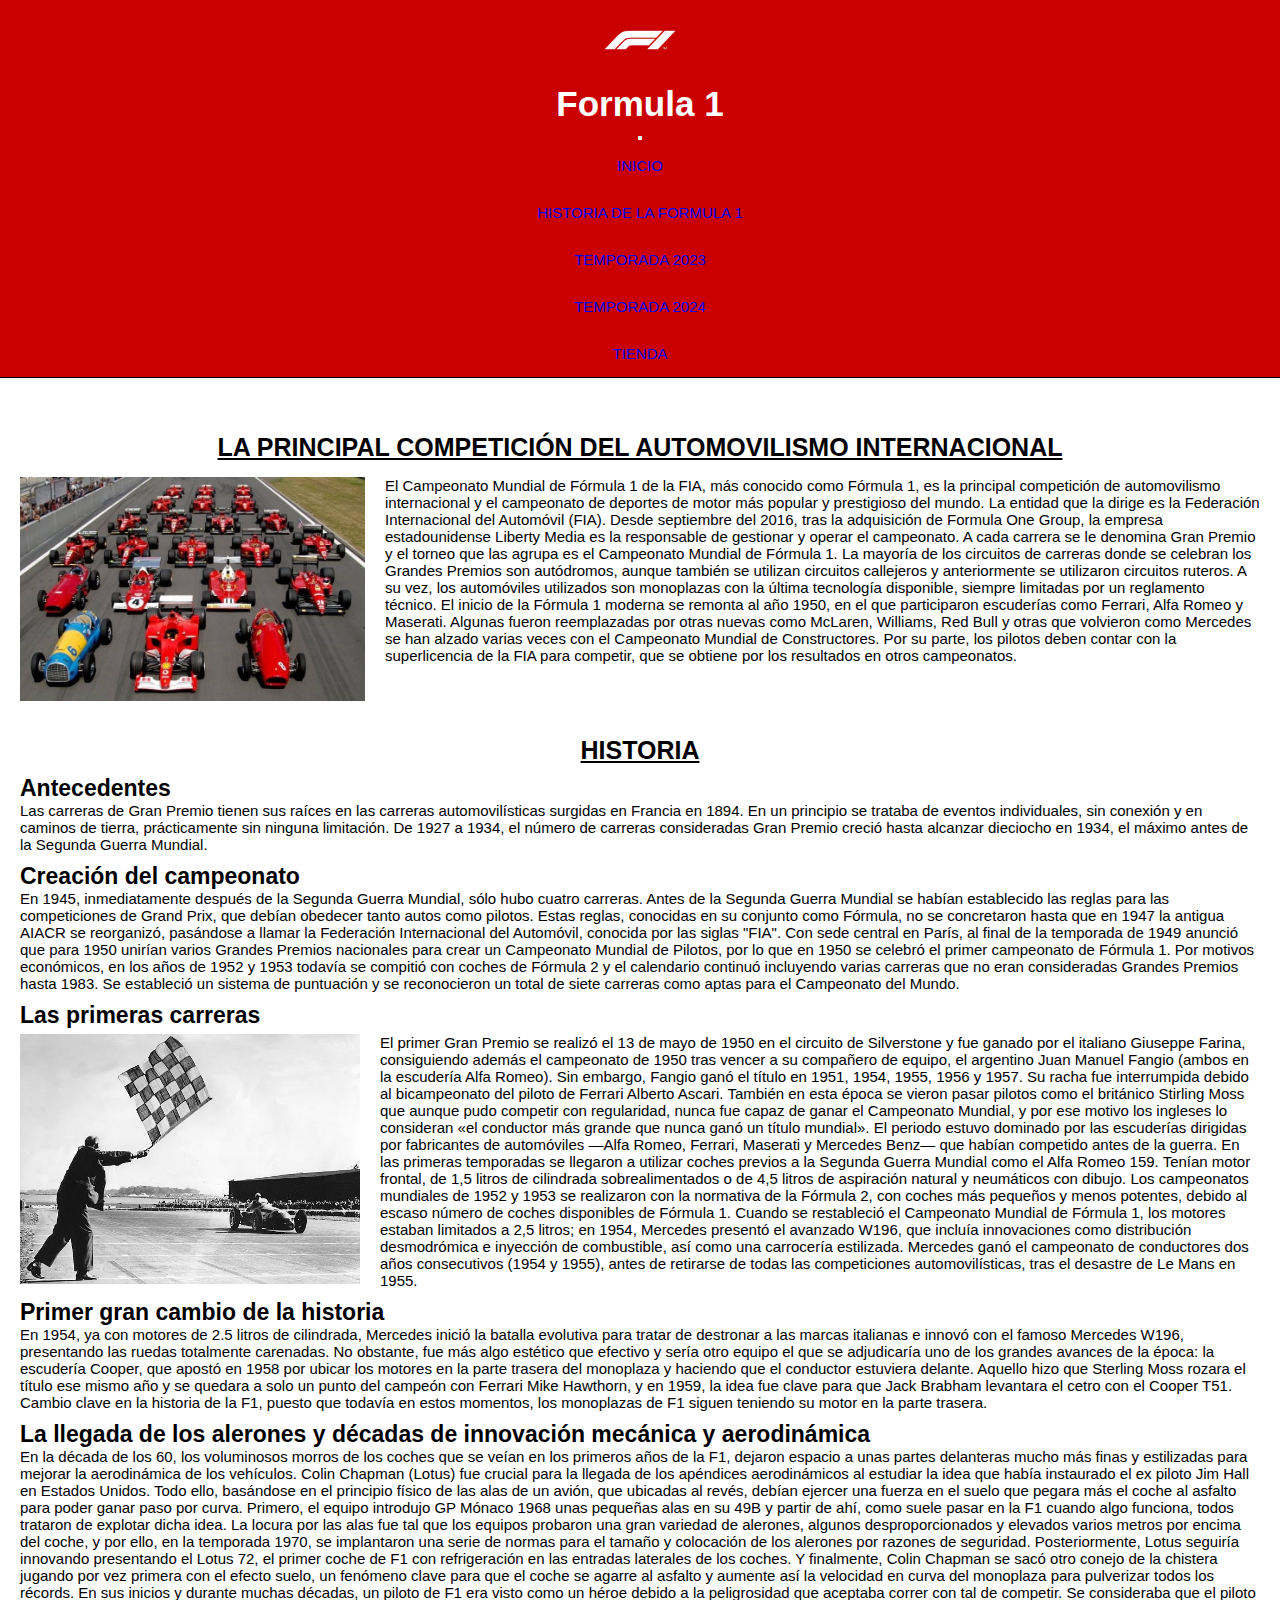
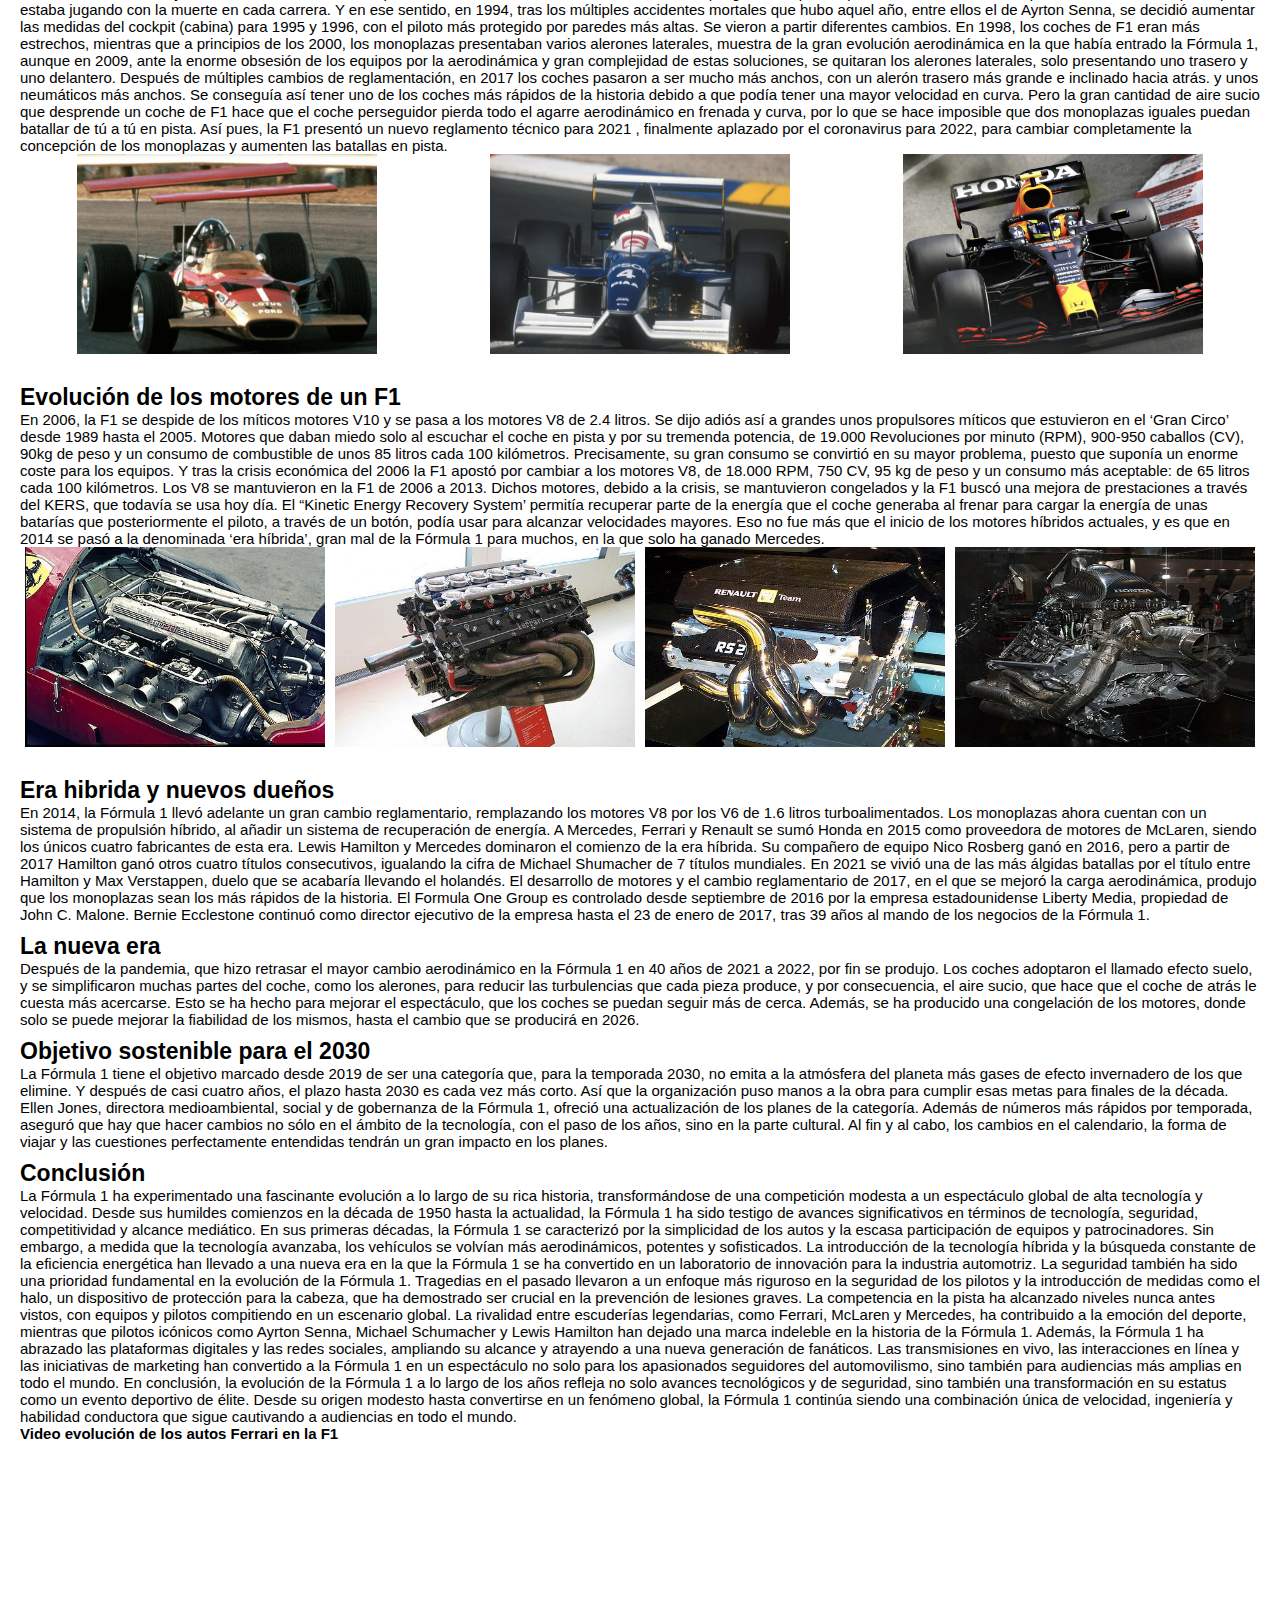
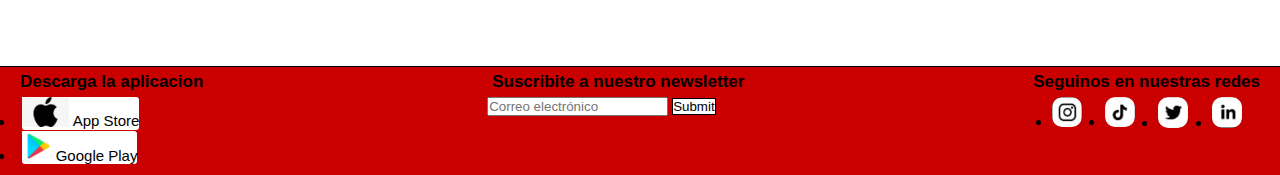
<file: html/historia.html>
<!DOCTYPE html>
<html lang="en">

<head>
    <meta charset="UTF-8">
    <meta name="viewport" content="width=device-width, initial-scale=1.0">
    <meta name="description"
        content="En esta página podrás conocer sobre la historia de la Fórmula 1 y como fue avanzando a lo largo de los años">
    <title>Formula 1 Fans | Historia de la Formula 1</title>
    <link rel="shortcut icon" href="../img/favicon.png">
    <link href="https://cdn.jsdelivr.net/npm/bootstrap@5.3.2/dist/css/bootstrap.min.css" rel="stylesheet"
        integrity="sha384-T3c6CoIi6uLrA9TneNEoa7RxnatzjcDSCmG1MXxSR1GAsXEV/Dwwykc2MPK8M2HN" crossorigin="anonymous">
    <link rel="stylesheet" href="../css/estilo.css">
</head>

<body>
    <header class="navbar navbar-expand-lg sticky-top">
        <div class="container-fluid">
            <a class="navbar-brand" href="../index.html">
                <img src="../img/logof1-def.png" alt="Logo Formula 1">
            </a>
            <a href="../index.html">
                <h1>Formula 1</h1>
            </a>
            <button class="navbar-toggler" type="button" data-bs-toggle="collapse" data-bs-target="#navbarNav"
                aria-controls="navbarNav" aria-expanded="false" aria-label="Toggle navigation">
                <span class="navbar-toggler-icon"></span>
            </button>
            <nav class="collapse navbar-collapse" id="navbarNav">
                <ul class="navbar-nav ms-auto">
                    <li class="nav-item fuenteMen">
                        <a class="nav-link" href="../index.html">Inicio</a>
                    </li>
                    <li class="nav-item fuenteMen">
                        <a class="nav-link" href="historia.html">Historia de la Formula 1</a>
                    </li>
                    <li class="nav-item fuenteMen">
                        <a class="nav-link" href="temporada2023.html">Temporada 2023</a>
                    </li>
                    <li class="nav-item fuenteMen">
                        <a class="nav-link" href="temporada2024.html">Temporada 2024</a>
                    </li>
                    <li class="nav-item fuenteMen">
                        <a class="nav-link" href="tienda.html">Tienda</a>
                    </li>
                </ul>
            </nav>
        </div>
    </header>

    <main class="mainHistoria">
        <section id="grilla">
            <h2 class="h2Historia" id="titulo">La principal competición del automovilismo internacional</h2>
            <img class="imagen" id="imagen" src="../img/ev.f1.autos.jpg" alt="Evolución de los autos">
            <p class="parrafo" id="parrafo">El Campeonato Mundial de Fórmula 1 de la FIA, más conocido como Fórmula 1,
                es la principal competición de automovilismo internacional y el campeonato de deportes de motor más
                popular y prestigioso del mundo. La entidad que la dirige es la Federación Internacional del Automóvil
                (FIA). Desde septiembre del 2016, tras la adquisición de Formula One Group, la empresa estadounidense
                Liberty Media es la responsable de gestionar y operar el campeonato.
                A cada carrera se le denomina Gran Premio y el torneo que las agrupa es el Campeonato Mundial de Fórmula
                1. La mayoría de los circuitos de carreras donde se celebran los Grandes Premios son autódromos, aunque
                también se utilizan circuitos callejeros y anteriormente se utilizaron circuitos ruteros. A su vez, los
                automóviles utilizados son monoplazas con la última tecnología disponible, siempre limitadas por un
                reglamento técnico.
                El inicio de la Fórmula 1 moderna se remonta al año 1950, en el que participaron escuderías como
                Ferrari, Alfa Romeo y Maserati. Algunas fueron reemplazadas por otras nuevas como McLaren, Williams, Red
                Bull y otras que volvieron como Mercedes se han alzado varias veces con el Campeonato Mundial de
                Constructores. Por su parte, los pilotos deben contar con la superlicencia de la FIA para competir, que
                se obtiene por los resultados en otros campeonatos.</p>
        </section>

        <div>
            <h2 class="h2Historia">Historia</h2>

            <div>
                <h3 class="h3Historia">Antecedentes</h3>
                <p class="parrafo">Las carreras de Gran Premio tienen sus raíces en las carreras automovilísticas
                    surgidas en Francia en 1894. En un principio se trataba de eventos individuales, sin conexión y en
                    caminos de tierra, prácticamente sin ninguna limitación. De 1927 a 1934, el número de carreras
                    consideradas Gran Premio creció hasta alcanzar dieciocho en 1934, el máximo antes de la Segunda
                    Guerra Mundial.</p>
            </div>

            <div>
                <h3 class="h3Historia">Creación del campeonato</h3>
                <p class="parrafo">En 1945, inmediatamente después de la Segunda Guerra Mundial, sólo hubo cuatro
                    carreras. Antes de la Segunda Guerra Mundial se habían establecido las reglas para las competiciones
                    de Grand Prix, que debían obedecer tanto autos como pilotos. Estas reglas, conocidas en su conjunto
                    como Fórmula, no se concretaron hasta que en 1947 la antigua AIACR se reorganizó, pasándose a llamar
                    la Federación Internacional del Automóvil, conocida por las siglas "FIA". Con sede central en París,
                    al final de la temporada de 1949 anunció que para 1950 unirían varios Grandes Premios nacionales
                    para crear un Campeonato Mundial de Pilotos, por lo que en 1950 se celebró el primer campeonato de
                    Fórmula 1. Por motivos económicos, en los años de 1952 y 1953 todavía se compitió con coches de
                    Fórmula 2 y el calendario continuó incluyendo varias carreras que no eran consideradas Grandes
                    Premios hasta 1983. Se estableció un sistema de puntuación y se reconocieron un total de siete
                    carreras como aptas para el Campeonato del Mundo.</p>
            </div>

            <div id="conteiner">
                <h3 class="h3Historia" id="primerasCarreras">Las primeras carreras</h3>
                <img class="primeraFoto" id="primeraCarreraFoto" src="../img/imgprimeracarrera.jpeg"
                    alt="Primera carrera">
                <p class="parrafo" id="desarrolloCarreras">El primer Gran Premio se realizó el 13 de mayo de 1950 en el
                    circuito de Silverstone y fue ganado por el italiano Giuseppe Farina, consiguiendo además el
                    campeonato de 1950 tras vencer a su compañero de equipo, el argentino Juan Manuel Fangio (ambos en
                    la escudería Alfa Romeo). Sin embargo, Fangio ganó el título en 1951, 1954, 1955, 1956 y 1957. Su
                    racha fue interrumpida debido al bicampeonato del piloto de Ferrari Alberto Ascari. También en esta
                    época se vieron pasar pilotos como el británico Stirling Moss que aunque pudo competir con
                    regularidad, nunca fue capaz de ganar el Campeonato Mundial, y por ese motivo los ingleses lo
                    consideran «el conductor más grande que nunca ganó un título mundial».
                    El periodo estuvo dominado por las escuderías dirigidas por fabricantes de automóviles —Alfa Romeo,
                    Ferrari, Maserati y Mercedes Benz— que habían competido antes de la guerra. En las primeras
                    temporadas se llegaron a utilizar coches previos a la Segunda Guerra Mundial como el Alfa Romeo 159.
                    Tenían motor frontal, de 1,5 litros de cilindrada sobrealimentados o de 4,5 litros de aspiración
                    natural y neumáticos con dibujo. Los campeonatos mundiales de 1952 y 1953 se realizaron con la
                    normativa de la Fórmula 2, con coches más pequeños y menos potentes, debido al escaso número de
                    coches disponibles de Fórmula 1. Cuando se restableció el Campeonato Mundial de Fórmula 1, los
                    motores estaban limitados a 2,5 litros; en 1954, Mercedes presentó el avanzado W196, que incluía
                    innovaciones como distribución desmodrómica e inyección de combustible, así como una carrocería
                    estilizada. Mercedes ganó el campeonato de conductores dos años consecutivos (1954 y 1955), antes de
                    retirarse de todas las competiciones automovilísticas, tras el desastre de Le Mans en 1955.
                </p>
            </div>

            <div>
                <h3 class="h3Historia">Primer gran cambio de la historia</h3>
                <p class="parrafo">En 1954, ya con motores de 2.5 litros de cilindrada, Mercedes inició la batalla
                    evolutiva para tratar de destronar a las marcas italianas e innovó con el famoso Mercedes W196,
                    presentando las ruedas totalmente carenadas.

                    No obstante, fue más algo estético que efectivo y sería otro equipo el que se adjudicaría uno de los
                    grandes avances de la época: la escudería Cooper, que apostó en 1958 por ubicar los motores en la
                    parte trasera del monoplaza y haciendo que el conductor estuviera delante.

                    Aquello hizo que Sterling Moss rozara el título ese mismo año y se quedara a solo un punto del
                    campeón con Ferrari Mike Hawthorn, y en 1959, la idea fue clave para que Jack Brabham levantara el
                    cetro con el Cooper T51. Cambio clave en la historia de la F1, puesto que todavía en estos momentos,
                    los monoplazas de F1 siguen teniendo su motor en la parte trasera.</p>
            </div>

            <div>
                <h3 class="h3Historia">La llegada de los alerones y décadas de innovación mecánica y aerodinámica</h3>
                <p class="parrafo">En la década de los 60, los voluminosos morros de los coches que se veían en los
                    primeros años de la F1, dejaron espacio a unas partes delanteras mucho más finas y estilizadas para
                    mejorar la aerodinámica de los vehículos.

                    Colin Chapman (Lotus) fue crucial para la llegada de los apéndices aerodinámicos al estudiar la idea
                    que había instaurado el ex piloto Jim Hall en Estados Unidos. Todo ello, basándose en el principio
                    físico de las alas de un avión, que ubicadas al revés, debían ejercer una fuerza en el suelo que
                    pegara más el coche al asfalto para poder ganar paso por curva. Primero, el equipo introdujo GP
                    Mónaco 1968 unas pequeñas alas en su 49B y partir de ahí, como suele pasar en la F1 cuando algo
                    funciona, todos trataron de explotar dicha idea.
                    La locura por las alas fue tal que los equipos probaron una gran variedad de alerones, algunos
                    desproporcionados y elevados varios metros por encima del coche, y por ello, en la temporada 1970,
                    se implantaron una serie de normas para el tamaño y colocación de los alerones por razones de
                    seguridad.
                    Posteriormente, Lotus seguiría innovando presentando el Lotus 72, el primer coche de F1 con
                    refrigeración en las entradas laterales de los coches. Y finalmente, Colin Chapman se sacó otro
                    conejo de la chistera jugando por vez primera con el efecto suelo, un fenómeno clave para que el
                    coche se agarre al asfalto y aumente así la velocidad en curva del monoplaza para pulverizar todos
                    los récords.
                    En sus inicios y durante muchas décadas, un piloto de F1 era visto como un héroe debido a la
                    peligrosidad que aceptaba correr con tal de competir. Se consideraba que el piloto estaba jugando
                    con la muerte en cada carrera. Y en ese sentido, en 1994, tras los múltiples accidentes mortales que
                    hubo aquel año, entre ellos el de Ayrton Senna, se decidió aumentar las medidas del cockpit (cabina)
                    para 1995 y 1996, con el piloto más protegido por paredes más altas.
                    Se vieron a partir diferentes cambios. En 1998, los coches de F1 eran más estrechos, mientras que a
                    principios de los 2000, los monoplazas presentaban varios alerones laterales, muestra de la gran
                    evolución aerodinámica en la que había entrado la Fórmula 1, aunque en 2009, ante la enorme obsesión
                    de los equipos por la aerodinámica y gran complejidad de estas soluciones, se quitaran los alerones
                    laterales, solo presentando uno trasero y uno delantero.
                    Después de múltiples cambios de reglamentación, en 2017 los coches pasaron a ser mucho más anchos,
                    con un alerón trasero más grande e inclinado hacia atrás. y unos neumáticos más anchos. Se conseguía
                    así tener uno de los coches más rápidos de la historia debido a que podía tener una mayor velocidad
                    en curva. Pero la gran cantidad de aire sucio que desprende un coche de F1 hace que el coche
                    perseguidor pierda todo el agarre aerodinámico en frenada y curva, por lo que se hace imposible que
                    dos monoplazas iguales puedan batallar de tú a tú en pista.
                    Así pues, la F1 presentó un nuevo reglamento técnico para 2021 , finalmente aplazado por el
                    coronavirus para 2022, para cambiar completamente la concepción de los monoplazas y aumenten las
                    batallas en pista.
                </p>
                <div class="alerones">
                    <img class="aleron" src="../img/aleron1.png" alt="Aleron 1">
                    <img class="aleron" src="../img/aleron2.png" alt="Aleron 2">
                    <img class="aleron" src="../img/aleron3.png" alt="Aleron 3">
                </div>
            </div>           

            <div style="padding-top: 20px;">
                <h3 class="h3Historia">Evolución de los motores de un F1</h3>
                <p class="parrafo">En 2006, la F1 se despide de los míticos motores V10 y se pasa a los motores V8 de
                    2.4 litros. Se dijo adiós así a grandes unos propulsores míticos que estuvieron en el ‘Gran Circo’
                    desde 1989 hasta el 2005. Motores que daban miedo solo al escuchar el coche en pista y por su
                    tremenda potencia, de 19.000 Revoluciones por minuto (RPM), 900-950 caballos (CV), 90kg de peso y un
                    consumo de combustible de unos 85 litros cada 100 kilómetros.

                    Precisamente, su gran consumo se convirtió en su mayor problema, puesto que suponía un enorme coste
                    para los equipos. Y tras la crisis económica del 2006 la F1 apostó por cambiar a los motores V8, de
                    18.000 RPM, 750 CV, 95 kg de peso y un consumo más aceptable: de 65 litros cada 100 kilómetros. Los
                    V8 se mantuvieron en la F1 de 2006 a 2013.

                    Dichos motores, debido a la crisis, se mantuvieron congelados y la F1 buscó una mejora de
                    prestaciones a través del KERS, que todavía se usa hoy día. El “Kinetic Energy Recovery System’
                    permitía recuperar parte de la energía que el coche generaba al frenar para cargar la energía de
                    unas batarías que posteriormente el piloto, a través de un botón, podía usar para alcanzar
                    velocidades mayores.

                    Eso no fue más que el inicio de los motores híbridos actuales, y es que en 2014 se pasó a la
                    denominada ‘era híbrida’, gran mal de la Fórmula 1 para muchos, en la que solo ha ganado Mercedes.
                </p>
                <div class="motores">
                    <img class="motor" src="../img/motor1.jpg" alt="Motor">
                    <img class="motor" src="../img/motor4.jpg" alt="Motor">
                    <img class="motor" src="../img/motor6.jpg" alt="Motor">
                    <img class="motor" src="../img/motor7.jpg" alt="Motor">
                </div>
            </div>
            
            <div style="padding-top: 20px;">
                <h3 class="h3Historia">Era hibrida y nuevos dueños</h3>
                <p class="parrafo">En 2014, la Fórmula 1 llevó adelante un gran cambio reglamentario, remplazando los
                    motores V8 por los V6 de 1.6 litros turboalimentados. Los monoplazas ahora cuentan con un sistema de
                    propulsión híbrido, al añadir un sistema de recuperación de energía. A Mercedes, Ferrari y Renault
                    se sumó Honda en 2015 como proveedora de motores de McLaren, siendo los únicos cuatro fabricantes de
                    esta era.

                    Lewis Hamilton y Mercedes dominaron el comienzo de la era híbrida. Su compañero de equipo Nico
                    Rosberg ganó en 2016, pero a partir de 2017 Hamilton ganó otros cuatro títulos consecutivos,
                    igualando la cifra de Michael Shumacher de 7 títulos mundiales. En 2021 se vivió una de las más
                    álgidas batallas por el título entre Hamilton y Max Verstappen, duelo que se acabaría llevando el
                    holandés.

                    El desarrollo de motores y el cambio reglamentario de 2017, en el que se mejoró la carga
                    aerodinámica, produjo que los monoplazas sean los más rápidos de la historia.

                    El Formula One Group es controlado desde septiembre de 2016 por la empresa estadounidense Liberty
                    Media, propiedad de John C. Malone. Bernie Ecclestone continuó como director ejecutivo de la empresa
                    hasta el 23 de enero de 2017, tras 39 años al mando de los negocios de la Fórmula 1.</p>
            </div>

            <div>
                <h3 class="h3Historia">La nueva era</h3>
                <p class="parrafo">Después de la pandemia, que hizo retrasar el mayor cambio aerodinámico en la Fórmula
                    1 en 40 años de 2021 a 2022, por fin se produjo. Los coches adoptaron el llamado efecto suelo, y se
                    simplificaron muchas partes del coche, como los alerones, para reducir las turbulencias que cada
                    pieza produce, y por consecuencia, el aire sucio, que hace que el coche de atrás le cuesta más
                    acercarse. Esto se ha hecho para mejorar el espectáculo, que los coches se puedan seguir más de
                    cerca. Además, se ha producido una congelación de los motores, donde solo se puede mejorar la
                    fiabilidad de los mismos, hasta el cambio que se producirá en 2026.</p>
            </div>

            <div>
                <h3 class="h3Historia">Objetivo sostenible para el 2030</h3>
                <p class="parrafo">La Fórmula 1 tiene el objetivo marcado desde 2019 de ser una categoría que, para la
                    temporada 2030, no emita a la atmósfera del planeta más gases de efecto invernadero de los que
                    elimine. Y después de casi cuatro años, el plazo hasta 2030 es cada vez más corto. Así que la
                    organización puso manos a la obra para cumplir esas metas para finales de la década.

                    Ellen Jones, directora medioambiental, social y de gobernanza de la Fórmula 1, ofreció una
                    actualización de los planes de la categoría. Además de números más rápidos por temporada, aseguró
                    que hay que hacer cambios no sólo en el ámbito de la tecnología, con el paso de los años, sino en la
                    parte cultural. Al fin y al cabo, los cambios en el calendario, la forma de viajar y las cuestiones
                    perfectamente entendidas tendrán un gran impacto en los planes.
                </p>
            </div>

            <div>
                <h3 class="h3Historia">Conclusión</h3>
                <p class="parrafo">La Fórmula 1 ha experimentado una fascinante evolución a lo largo de su rica
                    historia, transformándose de una competición modesta a un espectáculo global de alta tecnología y
                    velocidad. Desde sus humildes comienzos en la década de 1950 hasta la actualidad, la Fórmula 1 ha
                    sido testigo de avances significativos en términos de tecnología, seguridad, competitividad y
                    alcance mediático.

                    En sus primeras décadas, la Fórmula 1 se caracterizó por la simplicidad de los autos y la escasa
                    participación de equipos y patrocinadores. Sin embargo, a medida que la tecnología avanzaba, los
                    vehículos se volvían más aerodinámicos, potentes y sofisticados. La introducción de la tecnología
                    híbrida y la búsqueda constante de la eficiencia energética han llevado a una nueva era en la que la
                    Fórmula 1 se ha convertido en un laboratorio de innovación para la industria automotriz.

                    La seguridad también ha sido una prioridad fundamental en la evolución de la Fórmula 1. Tragedias en
                    el pasado llevaron a un enfoque más riguroso en la seguridad de los pilotos y la introducción de
                    medidas como el halo, un dispositivo de protección para la cabeza, que ha demostrado ser crucial en
                    la prevención de lesiones graves.

                    La competencia en la pista ha alcanzado niveles nunca antes vistos, con equipos y pilotos
                    compitiendo en un escenario global. La rivalidad entre escuderías legendarias, como Ferrari, McLaren
                    y Mercedes, ha contribuido a la emoción del deporte, mientras que pilotos icónicos como Ayrton
                    Senna, Michael Schumacher y Lewis Hamilton han dejado una marca indeleble en la historia de la
                    Fórmula 1.

                    Además, la Fórmula 1 ha abrazado las plataformas digitales y las redes sociales, ampliando su
                    alcance y atrayendo a una nueva generación de fanáticos. Las transmisiones en vivo, las
                    interacciones en línea y las iniciativas de marketing han convertido a la Fórmula 1 en un
                    espectáculo no solo para los apasionados seguidores del automovilismo, sino también para audiencias
                    más amplias en todo el mundo.

                    En conclusión, la evolución de la Fórmula 1 a lo largo de los años refleja no solo avances
                    tecnológicos y de seguridad, sino también una transformación en su estatus como un evento deportivo
                    de élite. Desde su origen modesto hasta convertirse en un fenómeno global, la Fórmula 1 continúa
                    siendo una combinación única de velocidad, ingeniería y habilidad conductora que sigue cautivando a
                    audiencias en todo el mundo.</p>
            </div>

            <p class="introVideo">Video evolución de los autos Ferrari en la F1</p>
            <iframe width="350" height="200" src="https://www.youtube.com/embed/ds1P4hdHfxY?si=ZCjzXvJXgV8d6Xk4"
                title="YouTube video player" frameborder="0"
                allow="accelerometer; autoplay; clipboard-write; encrypted-media; gyroscope; picture-in-picture; web-share"
                allowfullscreen></iframe>
        </div>

    </main>




    <!-- FOOTER -->
    <footer class="padre-flex">
        <div class="divsFooter">
            <div class="descargaAplicacion">
                <h4 class="descarga" id="tituloDescargaApp">Descarga la aplicacion</h4>
                <ul class="nav list-unstyled d-flex" id="botonesAplicacion">
                    <li>
                        <button class="aplicacion">
                            <img class="apple" src="../img/appstore.jpg" alt="AppStore">
                            <a class="textoAplicacion" href="https://www.apple.com/la/app-store/">App Store</a>
                        </button>
                    </li>
                    <li>
                        <button class="aplicacion">
                            <img class="google" src="../img/googleplay.png" alt="GooglePlay">
                            <a class="textoAplicacion"
                                href="https://play.google.com/store/games?hl=es_AR&gl=US&pli=1">Google Play</a>
                        </button>
                    </li>
                </ul>
            </div>

            <div class="formulario">
                <form>
                    <h4 class="correo" id="tituloFormulario">Suscribite a nuestro newsletter</h4>
                    <div id="formularioEmail">
                        <label for="correoelectronico" class="oculto">Correo electrónico</label>
                        <input type="email" placeholder="Correo electrónico" id="correoelectronico">
                        <input class="submit" type="submit">
                    </div>
                </form>
            </div>

            <div>
                <h4 class="nuestrasRedes" id="seguinosRedes">Seguinos en nuestras redes</h4>
                <ul class="nav list-unstyled d-flex redes" id="rrss">
                    <li><img class="redesSociales" src="../img/logoig.jpg" alt="Instagram"></li>
                    <li><img class="redesSociales" src="../img/logotiktok.jpg" alt="TikTok"></li>
                    <li><img class="redesSociales" src="../img/logotwitter.jpg" alt="Twitter"></li>
                    <li><img class="redesSociales" src="../img/logolinkedin.jpg" alt="Linkedin"></li>
                </ul>
            </div>
        </div>
    </footer>

    <script src="https://cdn.jsdelivr.net/npm/bootstrap@5.3.2/dist/js/bootstrap.bundle.min.js"
        integrity="sha384-C6RzsynM9kWDrMNeT87bh95OGNyZPhcTNXj1NW7RuBCsyN/o0jlpcV8Qyq46cDfL"
        crossorigin="anonymous"></script>
</body>

</html>
</file>
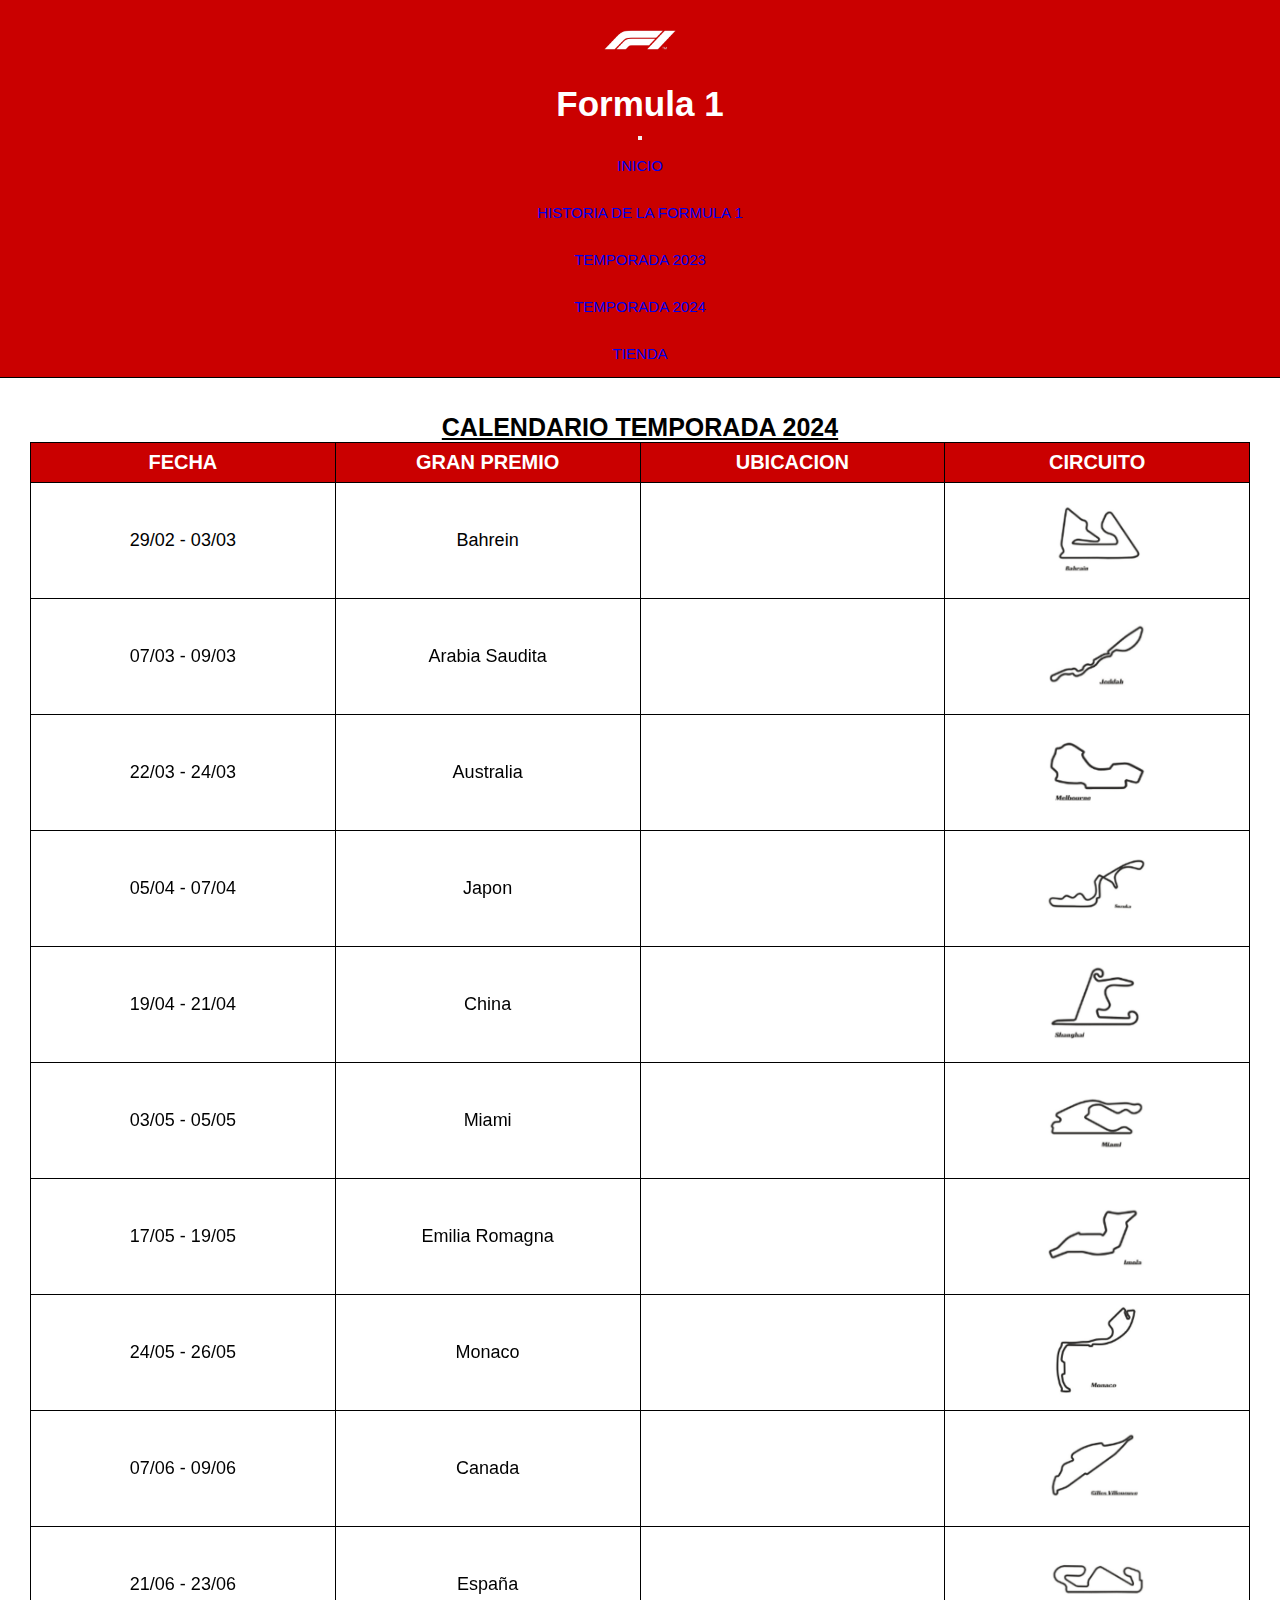
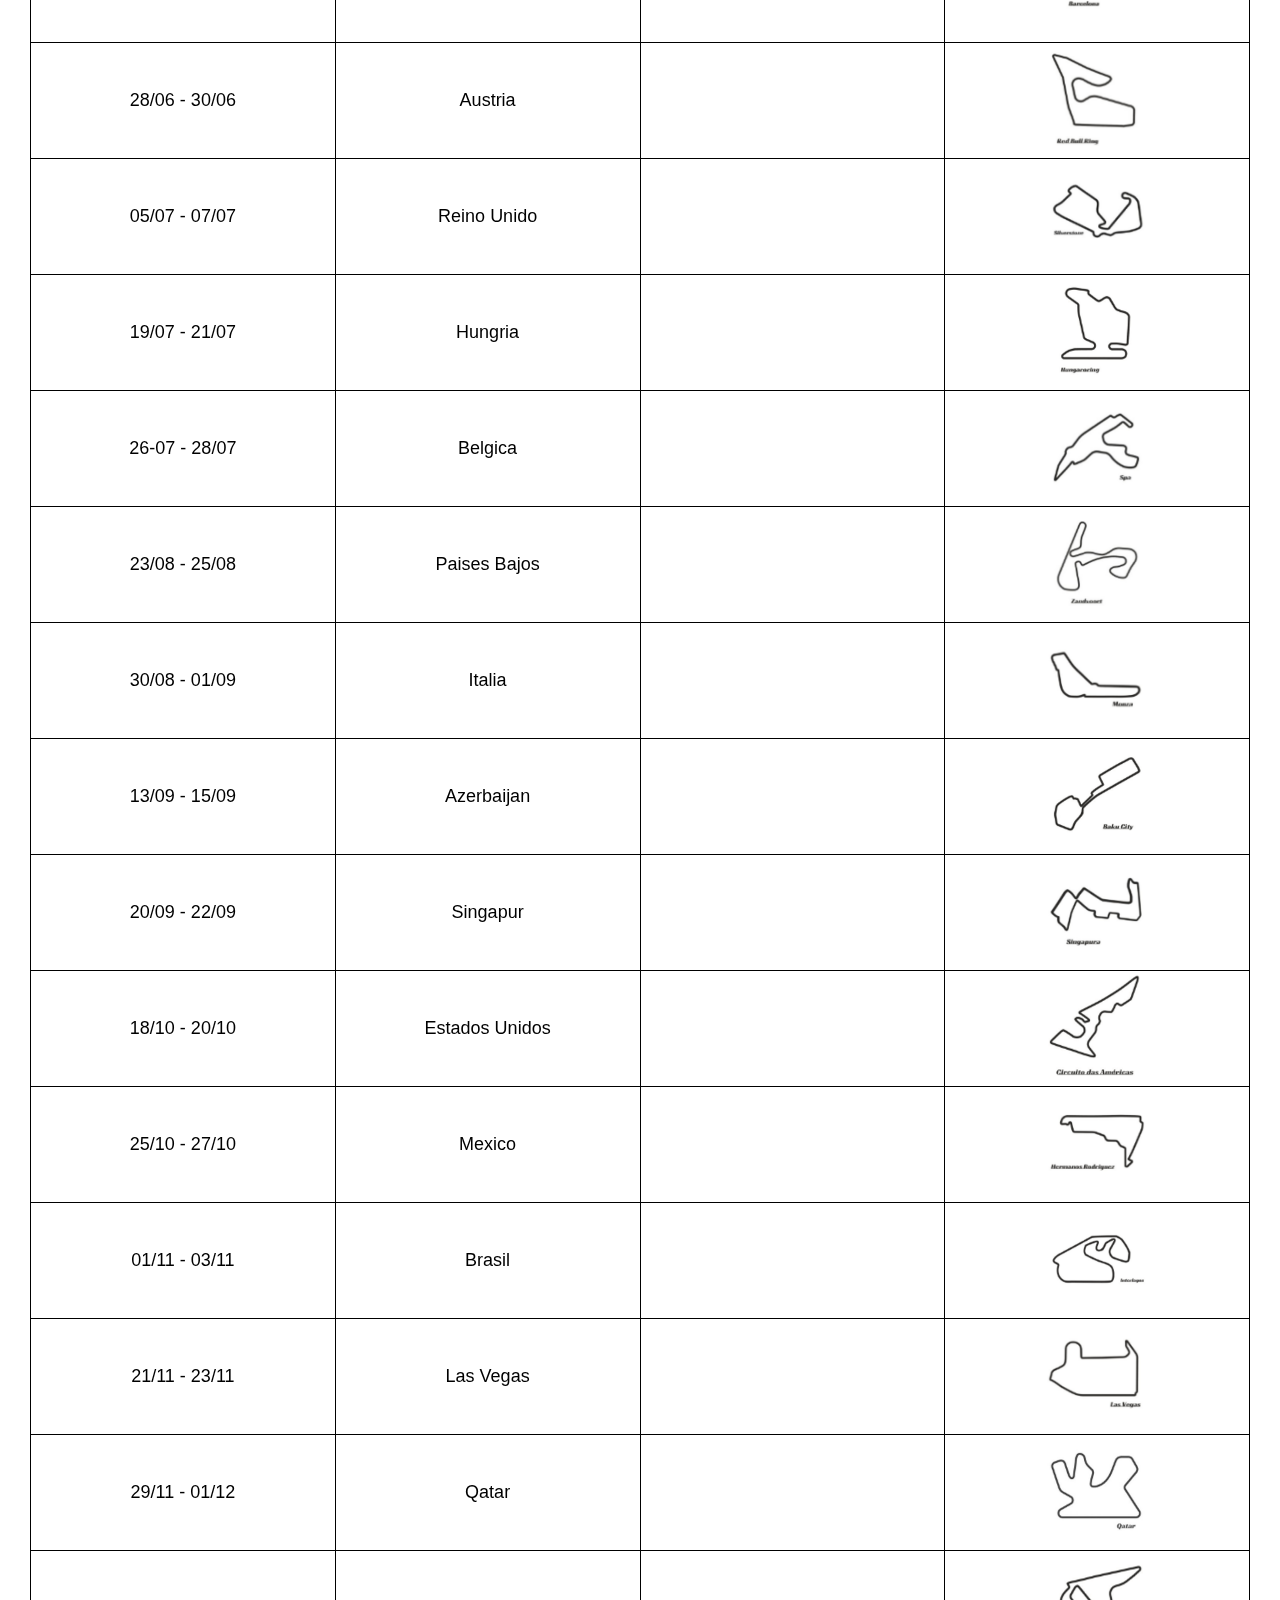
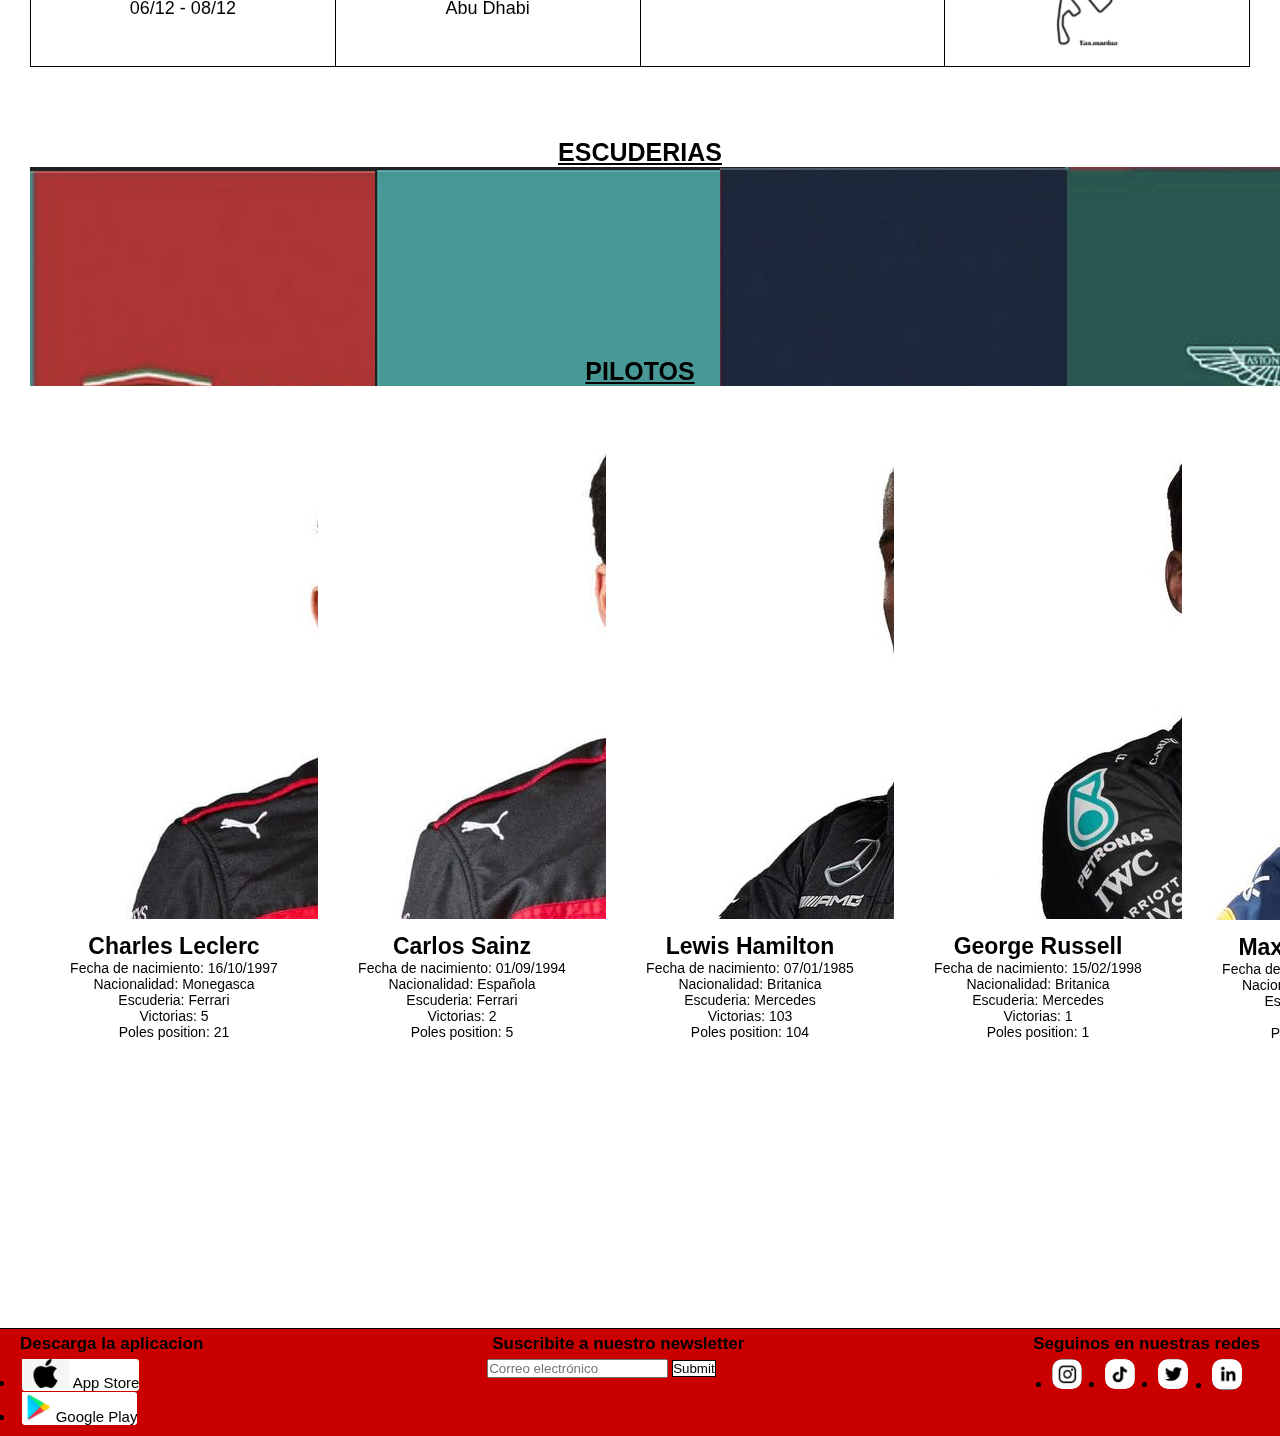
<file: html/temporada2024.html>
<!DOCTYPE html>
<html lang="en">

<head>
    <meta charset="UTF-8">
    <meta name="viewport" content="width=device-width, initial-scale=1.0">
    <meta name="description"
        content="En esta página encontrarás todo lo que necesitas saber del próximo año de la F1: calendario, escuderías y pilotos">
    <title>Formula 1 Fans | Temporada 2024</title>
    <link rel="shortcut icon" href="../img/favicon.png">
    <link href="https://cdn.jsdelivr.net/npm/bootstrap@5.3.2/dist/css/bootstrap.min.css" rel="stylesheet"
        integrity="sha384-T3c6CoIi6uLrA9TneNEoa7RxnatzjcDSCmG1MXxSR1GAsXEV/Dwwykc2MPK8M2HN" crossorigin="anonymous">
    <link rel="stylesheet" href="../css/estilo.css">
</head>

<body class="container-fluid">
    <header class="navbar navbar-expand-lg sticky-top">
        <div class="container-fluid">
            <a class="navbar-brand" href="../index.html">
                <img src="../img/logof1-def.png" alt="Logo Formula 1">
            </a>
            <a href="../index.html">
                <h1>Formula 1</h1>
            </a>
            <button class="navbar-toggler" type="button" data-bs-toggle="collapse" data-bs-target="#navbarNav"
                aria-controls="navbarNav" aria-expanded="false" aria-label="Toggle navigation">
                <span class="navbar-toggler-icon"></span>
            </button>
            <nav class="collapse navbar-collapse" id="navbarNav">
                <ul class="navbar-nav ms-auto">
                    <li class="nav-item fuenteMen">
                        <a class="nav-link" href="../index.html">Inicio</a>
                    </li>
                    <li class="nav-item fuenteMen">
                        <a class="nav-link" href="historia.html">Historia de la Formula 1</a>
                    </li>
                    <li class="nav-item fuenteMen">
                        <a class="nav-link" href="temporada2023.html">Temporada 2023</a>
                    </li>
                    <li class="nav-item fuenteMen">
                        <a class="nav-link" href="temporada2024.html">Temporada 2024</a>
                    </li>
                    <li class="nav-item fuenteMen">
                        <a class="nav-link" href="tienda.html">Tienda</a>
                    </li>
                </ul>
            </nav>
        </div>
    </header>

    <main class="mainTemporada2024">

        <!-- CALENDARIO -->
        <h2>Calendario Temporada 2024</h2>
        <div class="table-responsive">
            <table>
                <thead>
                    <tr style="height: 40px;">
                        <th class="encabezadoTabla">Fecha</th>
                        <th class="encabezadoTabla">Gran Premio</th>
                        <th class="encabezadoTabla ubicacionTabla">Ubicacion</th>
                        <th class="encabezadoTabla">Circuito</th>
                    </tr>
                </thead>
                <tbody>
                    <tr class="filaTablaCalendario">
                        <td class="contenidoTabla">29/02 - 03/03</td>
                        <td class="contenidoTabla">Bahrein</td>
                        <td class="contenidoTabla ubicacionTabla">
                            <iframe class="mapaCircuito"
                                src="https://www.google.com/maps/embed?pb=!1m14!1m8!1m3!1d14340.194120258308!2d50.5108271!3d26.0319681!3m2!1i1024!2i768!4f13.1!3m3!1m2!1s0x3e484d66f7114f99%3A0xb08bbfbdc59c2dc!2sCircuito%20Internacional%20de%20Bar%C3%A9in!5e0!3m2!1ses-419!2sar!4v1697298105336!5m2!1ses-419!2sar"
                                width="600" height="450" style="border:0;" allowfullscreen="" loading="lazy"
                                referrerpolicy="no-referrer-when-downgrade"></iframe>
                        </td>
                        <td class="contenidoTabla hide-for-sm">
                            <img class="imgTabla" src="../img/bahrein.png" alt="Circuito Bahrein">
                        </td>
                    </tr>
                    <tr class="filaTablaCalendario">
                        <td class="contenidoTabla">07/03 - 09/03</td>
                        <td class="contenidoTabla">Arabia Saudita</td>
                        <td class="contenidoTabla ubicacionTabla">
                            <iframe class="mapaCircuito"
                                src="https://www.google.com/maps/embed?pb=!1m14!1m8!1m3!1d8088.976426001645!2d39.10404618413739!3d21.632249563357558!3m2!1i1024!2i768!4f13.1!3m3!1m2!1s0x15c3dbb6d26f1aa3%3A0xe5ae57c9164742a6!2sJeddah%20Corniche%20Circuit!5e0!3m2!1ses-419!2sar!4v1697298339923!5m2!1ses-419!2sar"
                                width="600" height="450" style="border:0;" allowfullscreen="" loading="lazy"
                                referrerpolicy="no-referrer-when-downgrade"></iframe>
                        </td>
                        <td class="contenidoTabla hide-for-sm">
                            <img class="imgTabla" src="../img/arabia saudita.png" alt="Circuito Arabia Saudita">
                        </td>
                    </tr>
                    <tr class="filaTablaCalendario">
                        <td class="contenidoTabla">22/03 - 24/03</td>
                        <td class="contenidoTabla">Australia</td>
                        <td class="contenidoTabla ubicacionTabla">
                            <iframe class="mapaCircuito"
                                src="https://www.google.com/maps/embed?pb=!1m14!1m8!1m3!1d12601.748280873468!2d144.9690202!3d-37.8500625!3m2!1i1024!2i768!4f13.1!3m3!1m2!1s0x6ad6680c4961a545%3A0xcfde1155b81a8e8!2sCircuito%20de%20Albert%20Park!5e0!3m2!1ses-419!2sar!4v1697298388650!5m2!1ses-419!2sar"
                                width="600" height="450" style="border:0;" allowfullscreen="" loading="lazy"
                                referrerpolicy="no-referrer-when-downgrade"></iframe>
                        </td>
                        <td class="contenidoTabla hide-for-sm">
                            <img class="imgTabla" src="../img/australia.png" alt="Circuito Australia">
                        </td>
                    </tr>
                    <tr class="filaTablaCalendario">
                        <td class="contenidoTabla">05/04 - 07/04</td>
                        <td class="contenidoTabla">Japon</td>
                        <td class="contenidoTabla ubicacionTabla">
                            <iframe class="mapaCircuito"
                                src="https://www.google.com/maps/embed?pb=!1m14!1m8!1m3!1d13097.692594647731!2d136.5389522!3d34.8455935!3m2!1i1024!2i768!4f13.1!3m3!1m2!1s0x60038a958a96b7cd%3A0x86c145fa360123dc!2sCircuito%20de%20Suzuka!5e0!3m2!1ses-419!2sar!4v1697298477142!5m2!1ses-419!2sar"
                                width="600" height="450" style="border:0;" allowfullscreen="" loading="lazy"
                                referrerpolicy="no-referrer-when-downgrade"></iframe>
                        </td>
                        <td class="contenidoTabla hide-for-sm">
                            <img class="imgTabla" src="../img/japon.png" alt="Circuito Japon">
                        </td>
                    </tr>
                    <tr class="filaTablaCalendario">
                        <td class="contenidoTabla">19/04 - 21/04</td>
                        <td class="contenidoTabla">China</td>
                        <td class="contenidoTabla ubicacionTabla">
                            <iframe class="mapaCircuito"
                                src="https://www.google.com/maps/embed?pb=!1m18!1m12!1m3!1d3407.7057318137295!2d121.21906307560441!3d31.339498974297367!2m3!1f0!2f0!3f0!3m2!1i1024!2i768!4f13.1!3m3!1m2!1s0x35b2424a308e7323%3A0x1bf72b828b88b94d!2sCircuito%20Internacional%20de%20Shangh%C3%A1i!5e0!3m2!1ses-419!2sar!4v1697298547861!5m2!1ses-419!2sar"
                                width="600" height="450" style="border:0;" allowfullscreen="" loading="lazy"
                                referrerpolicy="no-referrer-when-downgrade"></iframe>
                        </td>
                        <td class="contenidoTabla hide-for-sm">
                            <img class="imgTabla" src="../img/china.png" alt="Circuito China">
                        </td>
                    </tr>
                    <tr class="filaTablaCalendario">
                        <td class="contenidoTabla">03/05 - 05/05</td>
                        <td class="contenidoTabla">Miami</td>
                        <td class="contenidoTabla ubicacionTabla">
                            <iframe class="mapaCircuito"
                                src="https://www.google.com/maps/embed?pb=!1m14!1m8!1m3!1d14349.305229787993!2d-80.23096454655759!3d25.957336633553556!3m2!1i1024!2i768!4f13.1!3m3!1m2!1s0x88d9af406b8720d7%3A0x74c3a0ed602754ae!2sMiami%20International%20Autodrome!5e0!3m2!1ses-419!2sar!4v1697298583561!5m2!1ses-419!2sar"
                                width="600" height="450" style="border:0;" allowfullscreen="" loading="lazy"
                                referrerpolicy="no-referrer-when-downgrade"></iframe>
                        </td>
                        <td class="contenidoTabla hide-for-sm">
                            <img class="imgTabla" src="../img/miami.png" alt="Circuito Miami">
                        </td>
                    </tr>
                    <tr class="filaTablaCalendario">
                        <td class="contenidoTabla">17/05 - 19/05</td>
                        <td class="contenidoTabla">Emilia Romagna</td>
                        <td class="contenidoTabla ubicacionTabla">
                            <iframe class="mapaCircuito"
                                src="https://www.google.com/maps/embed?pb=!1m18!1m12!1m3!1d2853.3082421155173!2d11.713275676213499!3d44.344718671077636!2m3!1f0!2f0!3f0!3m2!1i1024!2i768!4f13.1!3m3!1m2!1s0x132b4a7474d71167%3A0x81177e3551c217a6!2sAutodromo%20Enzo%20e%20Dino%20Ferrari!5e0!3m2!1ses-419!2sar!4v1697298615858!5m2!1ses-419!2sar"
                                width="600" height="450" style="border:0;" allowfullscreen="" loading="lazy"
                                referrerpolicy="no-referrer-when-downgrade"></iframe>
                        </td>
                        <td class="contenidoTabla hide-for-sm">
                            <img class="imgTabla" src="../img/imola.png" alt="Circuito Imola">
                        </td>
                    </tr>
                    <tr class="filaTablaCalendario">
                        <td class="contenidoTabla">24/05 - 26/05</td>
                        <td class="contenidoTabla">Monaco</td>
                        <td class="contenidoTabla ubicacionTabla">
                            <iframe class="mapaCircuito"
                                src="https://www.google.com/maps/embed?pb=!1m18!1m12!1m3!1d2882.866121029861!2d7.4191292761810645!3d43.734107971098304!2m3!1f0!2f0!3f0!3m2!1i1024!2i768!4f13.1!3m3!1m2!1s0x12cdc28bfa733ce7%3A0x1002d8bbd550b626!2sMonaco%20Grand%20Prix!5e0!3m2!1ses-419!2sar!4v1697298651052!5m2!1ses-419!2sar"
                                width="600" height="450" style="border:0;" allowfullscreen="" loading="lazy"
                                referrerpolicy="no-referrer-when-downgrade"></iframe>
                        </td>
                        <td class="contenidoTabla hide-for-sm">
                            <img class="imgTabla" src="../img/monaco.png" alt="Circuito Monaco">
                        </td>
                    </tr>
                    <tr class="filaTablaCalendario">
                        <td class="contenidoTabla">07/06 - 09/06</td>
                        <td class="contenidoTabla">Canada</td>
                        <td class="contenidoTabla ubicacionTabla">
                            <iframe class="mapaCircuito"
                                src="https://www.google.com/maps/embed?pb=!1m14!1m8!1m3!1d11185.674942365225!2d-73.5280341!3d45.5016487!3m2!1i1024!2i768!4f13.1!3m3!1m2!1s0x4cc91ae0e99de82f%3A0xe0144f3fc885389b!2sCircuito%20Gilles%20Villeneuve!5e0!3m2!1ses-419!2sar!4v1697298709345!5m2!1ses-419!2sar"
                                width="600" height="450" style="border:0;" allowfullscreen="" loading="lazy"
                                referrerpolicy="no-referrer-when-downgrade"></iframe>
                        </td>
                        <td class="contenidoTabla hide-for-sm">
                            <img class="imgTabla" src="../img/canada.png" alt="Circuito Canada">
                        </td>
                    </tr>
                    <tr class="filaTablaCalendario">
                        <td class="contenidoTabla">21/06 - 23/06</td>
                        <td class="contenidoTabla">España</td>
                        <td class="contenidoTabla ubicacionTabla">
                            <iframe class="mapaCircuito"
                                src="https://www.google.com/maps/embed?pb=!1m18!1m12!1m3!1d11940.140628392983!2d2.239316227441624!3d41.56848370000003!2m3!1f0!2f0!3f0!3m2!1i1024!2i768!4f13.1!3m3!1m2!1s0x12a4b8ecc053a0f1%3A0x150ed08bef7e2b48!2sCircuito%20de%20Barcelona%20-%20Catalu%C3%B1a!5e0!3m2!1ses-419!2sar!4v1697298783411!5m2!1ses-419!2sar"
                                width="600" height="450" style="border:0;" allowfullscreen="" loading="lazy"
                                referrerpolicy="no-referrer-when-downgrade"></iframe>
                        </td>
                        <td class="contenidoTabla hide-for-sm">
                            <img class="imgTabla" src="../img/barcelona.png" alt="Circuito España">
                        </td>
                    </tr>
                    <tr class="filaTablaCalendario">
                        <td class="contenidoTabla">28/06 - 30/06</td>
                        <td class="contenidoTabla">Austria</td>
                        <td class="contenidoTabla ubicacionTabla">
                            <iframe class="mapaCircuito"
                                src="https://www.google.com/maps/embed?pb=!1m18!1m12!1m3!1d2709.84227533172!2d14.762538176371153!3d47.219668371156914!2m3!1f0!2f0!3f0!3m2!1i1024!2i768!4f13.1!3m3!1m2!1s0x4771ceb42b30363d%3A0x7798d905e0e60c3b!2sRed%20Bull%20Ring!5e0!3m2!1ses-419!2sar!4v1697298808182!5m2!1ses-419!2sar"
                                width="600" height="450" style="border:0;" allowfullscreen="" loading="lazy"
                                referrerpolicy="no-referrer-when-downgrade"></iframe>
                        </td>
                        <td class="contenidoTabla hide-for-sm">
                            <img class="imgTabla" src="../img/austria.png" alt="Circuito Austria">
                        </td>
                    </tr>
                    <tr class="filaTablaCalendario">
                        <td class="contenidoTabla">05/07 - 07/07</td>
                        <td class="contenidoTabla">Reino Unido</td>
                        <td class="contenidoTabla ubicacionTabla">
                            <iframe class="mapaCircuito"
                                src="https://www.google.com/maps/embed?pb=!1m18!1m12!1m3!1d12359.717053535802!2d-1.0246607616258059!3d52.071016630765506!2m3!1f0!2f0!3f0!3m2!1i1024!2i768!4f13.1!3m3!1m2!1s0x48771c5823926c25%3A0x1142afb591c324a6!2sCircuito%20de%20Silverstone!5e0!3m2!1ses-419!2sar!4v1697298852134!5m2!1ses-419!2sar"
                                width="600" height="450" style="border:0;" allowfullscreen="" loading="lazy"
                                referrerpolicy="no-referrer-when-downgrade"></iframe>
                        </td>
                        <td class="contenidoTabla hide-for-sm">
                            <img class="imgTabla" src="../img/silverstone.jpg" alt="Circuito Silverstone">
                        </td>
                    </tr>
                    <tr class="filaTablaCalendario">
                        <td class="contenidoTabla">19/07 - 21/07</td>
                        <td class="contenidoTabla">Hungria</td>
                        <td class="contenidoTabla ubicacionTabla">
                            <iframe class="mapaCircuito"
                                src="https://www.google.com/maps/embed?pb=!1m14!1m8!1m3!1d10764.758968797047!2d19.244819410034186!3d47.58355135106086!3m2!1i1024!2i768!4f13.1!3m3!1m2!1s0x4741cf9b8251d89f%3A0x37bb8697bf01f56f!2sHungaroring!5e0!3m2!1ses-419!2sar!4v1697298876218!5m2!1ses-419!2sar"
                                width="600" height="450" style="border:0;" allowfullscreen="" loading="lazy"
                                referrerpolicy="no-referrer-when-downgrade"></iframe>
                        </td>
                        <td class="contenidoTabla hide-for-sm">
                            <img class="imgTabla" src="../img/hungria.png" alt="Circuito Hungria">
                        </td>
                    </tr>
                    <tr class="filaTablaCalendario">
                        <td class="contenidoTabla">26-07 - 28/07</td>
                        <td class="contenidoTabla">Belgica</td>
                        <td class="contenidoTabla ubicacionTabla">
                            <iframe class="mapaCircuito"
                                src="https://www.google.com/maps/embed?pb=!1m18!1m12!1m3!1d12806.087914649668!2d5.959932612037448!3d50.4401727111854!2m3!1f0!2f0!3f0!3m2!1i1024!2i768!4f13.1!3m3!1m2!1s0x47c07b5c0460f737%3A0x78105e8819c35c0e!2sCircuito%20de%20Spa-Francorchamps!5e0!3m2!1ses-419!2sar!4v1697298930721!5m2!1ses-419!2sar"
                                width="600" height="450" style="border:0;" allowfullscreen="" loading="lazy"
                                referrerpolicy="no-referrer-when-downgrade"></iframe>
                        </td>
                        <td class="contenidoTabla hide-for-sm">
                            <img class="imgTabla" src="../img/spa.jpg" alt="Circuito Belgica">
                        </td>
                    </tr>
                    <tr class="filaTablaCalendario">
                        <td class="contenidoTabla">23/08 - 25/08</td>
                        <td class="contenidoTabla">Paises Bajos</td>
                        <td class="contenidoTabla ubicacionTabla">
                            <iframe class="mapaCircuito"
                                src="https://www.google.com/maps/embed?pb=!1m18!1m12!1m3!1d7296.995853814359!2d4.532128158561366!3d52.38709545395491!2m3!1f0!2f0!3f0!3m2!1i1024!2i768!4f13.1!3m3!1m2!1s0x47c5ec245650da0d%3A0x6158b962fcd77799!2sCircuito%20de%20Zandvoort!5e0!3m2!1ses-419!2sar!4v1697298984615!5m2!1ses-419!2sar"
                                width="600" height="450" style="border:0;" allowfullscreen="" loading="lazy"
                                referrerpolicy="no-referrer-when-downgrade"></iframe>
                        </td>
                        <td class="contenidoTabla hide-for-sm">
                            <img class="imgTabla" src="../img/paises bajos.jpg" alt="Circuito Paises Bajos">
                        </td>
                    </tr>
                    <tr class="filaTablaCalendario">
                        <td class="contenidoTabla">30/08 - 01/09</td>
                        <td class="contenidoTabla">Italia</td>
                        <td class="contenidoTabla ubicacionTabla">
                            <iframe class="mapaCircuito"
                                src="https://www.google.com/maps/embed?pb=!1m14!1m8!1m3!1d20472.447539448505!2d9.277005406853315!3d45.61726815145952!3m2!1i1024!2i768!4f13.1!3m3!1m2!1s0x4786ba360e48bd7d%3A0x645e7ef5a9d3a632!2sAutodromo%20Nacional%20de%20Monza!5e0!3m2!1ses-419!2sar!4v1697299017901!5m2!1ses-419!2sar"
                                width="600" height="450" style="border:0;" allowfullscreen="" loading="lazy"
                                referrerpolicy="no-referrer-when-downgrade"></iframe>
                        </td>
                        <td class="contenidoTabla hide-for-sm">
                            <img class="imgTabla" src="../img/monza.png" alt="Circuito Monza">
                        </td>
                    </tr>
                    <tr class="filaTablaCalendario">
                        <td class="contenidoTabla">13/09 - 15/09</td>
                        <td class="contenidoTabla">Azerbaijan</td>
                        <td class="contenidoTabla ubicacionTabla">
                            <iframe class="mapaCircuito"
                                src="https://www.google.com/maps/embed?pb=!1m14!1m8!1m3!1d14882.116252436817!2d49.84591737962215!3d40.375277525221826!3m2!1i1024!2i768!4f13.1!3m3!1m2!1s0x40307db472eb07d1%3A0x529ac68af9a1cec2!2sCircuito%20callejero%20de%20Bak%C3%BA!5e0!3m2!1ses-419!2sar!4v1697299045720!5m2!1ses-419!2sar"
                                width="600" height="450" style="border:0;" allowfullscreen="" loading="lazy"
                                referrerpolicy="no-referrer-when-downgrade"></iframe>
                        </td>
                        <td class="contenidoTabla hide-for-sm">
                            <img class="imgTabla" src="../img/azerbaijan.png" alt="Circuito Azerbaijan">
                        </td>
                    </tr>
                    <tr class="filaTablaCalendario">
                        <td class="contenidoTabla">20/09 - 22/09</td>
                        <td class="contenidoTabla">Singapur</td>
                        <td class="contenidoTabla ubicacionTabla">
                            <iframe class="mapaCircuito"
                                src="https://www.google.com/maps/embed?pb=!1m14!1m8!1m3!1d15955.219479826143!2d103.8639097!3d1.2914319!3m2!1i1024!2i768!4f13.1!3m3!1m2!1s0x31da19aa3ab11fe9%3A0x896c5baf71d4c805!2sCircuito%20Urbano%20Marina%20Bay!5e0!3m2!1ses-419!2sar!4v1697299071378!5m2!1ses-419!2sar"
                                width="600" height="450" style="border:0;" allowfullscreen="" loading="lazy"
                                referrerpolicy="no-referrer-when-downgrade"></iframe>
                        </td>
                        <td class="contenidoTabla hide-for-sm">
                            <img class="imgTabla" src="../img/singapur.jpg" alt="Circuito Singapur">
                        </td>
                    </tr>
                    <tr class="filaTablaCalendario">
                        <td class="contenidoTabla">18/10 - 20/10</td>
                        <td class="contenidoTabla">Estados Unidos</td>
                        <td class="contenidoTabla ubicacionTabla">
                            <iframe class="mapaCircuito"
                                src="https://www.google.com/maps/embed?pb=!1m14!1m8!1m3!1d16894.752058959522!2d-97.64509685930487!3d30.134984518735767!3m2!1i1024!2i768!4f13.1!3m3!1m2!1s0x8644b03ad152eaf9%3A0x8ae827dd1ff5e0ed!2sCircuito%20de%20las%20Am%C3%A9ricas!5e0!3m2!1ses-419!2sar!4v1697299097527!5m2!1ses-419!2sar"
                                width="600" height="450" style="border:0;" allowfullscreen="" loading="lazy"
                                referrerpolicy="no-referrer-when-downgrade"></iframe>
                        </td>
                        <td class="contenidoTabla hide-for-sm">
                            <img class="imgTabla" src="../img/austin.png" alt="Circuito Austin">
                        </td>
                    </tr>
                    <tr class="filaTablaCalendario">
                        <td class="contenidoTabla">25/10 - 27/10</td>
                        <td class="contenidoTabla">Mexico</td>
                        <td class="contenidoTabla ubicacionTabla">
                            <iframe class="mapaCircuito"
                                src="https://www.google.com/maps/embed?pb=!1m14!1m8!1m3!1d15052.603321918032!2d-99.09707231114504!3d19.405887995747563!3m2!1i1024!2i768!4f13.1!3m3!1m2!1s0x85d1fc2157a79377%3A0x33ff6581b240a2dd!2sAut%C3%B3dromo%20Hermanos%20Rodr%C3%ADguez!5e0!3m2!1ses-419!2sar!4v1697299125165!5m2!1ses-419!2sar"
                                width="600" height="450" style="border:0;" allowfullscreen="" loading="lazy"
                                referrerpolicy="no-referrer-when-downgrade"></iframe>
                        </td>
                        <td class="contenidoTabla hide-for-sm">
                            <img class="imgTabla" src="../img/mexico.png" alt="Circuito Mexico">
                        </td>
                    </tr>
                    <tr class="filaTablaCalendario">
                        <td class="contenidoTabla">01/11 - 03/11</td>
                        <td class="contenidoTabla">Brasil</td>
                        <td class="contenidoTabla ubicacionTabla">
                            <iframe class="mapaCircuito"
                                src="https://www.google.com/maps/embed?pb=!1m14!1m8!1m3!1d14612.978575856036!2d-46.70267294288331!3d-23.702956122267963!3m2!1i1024!2i768!4f13.1!3m3!1m2!1s0x94ce4fc83e9584af%3A0x2ffcdc07da2ca5c0!2sAut%C3%B3dromo%20Jos%C3%A9%20Carlos%20Pace!5e0!3m2!1ses-419!2sar!4v1697299149463!5m2!1ses-419!2sar"
                                width="600" height="450" style="border:0;" allowfullscreen="" loading="lazy"
                                referrerpolicy="no-referrer-when-downgrade"></iframe>
                        </td>
                        <td class="contenidoTabla hide-for-sm">
                            <img class="imgTabla" src="../img/brasil.png" alt="Circuito Brasil">
                        </td>
                    </tr>
                    <tr class="filaTablaCalendario">
                        <td class="contenidoTabla">21/11 - 23/11</td>
                        <td class="contenidoTabla">Las Vegas</td>
                        <td class="contenidoTabla ubicacionTabla">
                            <iframe class="mapaCircuito"
                                src="https://www.google.com/maps/embed?pb=!1m18!1m12!1m3!1d36441.46399661918!2d-115.17189048284541!3d36.16654191010784!2m3!1f0!2f0!3f0!3m2!1i1024!2i768!4f13.1!3m3!1m2!1s0x80beb782a4f57dd1%3A0x3accd5e6d5b379a3!2sLas%20Vegas%2C%20Nevada%2C%20EE.%20UU.!5e0!3m2!1ses-419!2sar!4v1697299376113!5m2!1ses-419!2sar"
                                width="600" height="450" style="border:0;" allowfullscreen="" loading="lazy"
                                referrerpolicy="no-referrer-when-downgrade"></iframe>
                        </td>
                        <td class="contenidoTabla hide-for-sm">
                            <img class="imgTabla" src="../img/las vegas.png" alt="Circuito Las Vegas">
                        </td>
                    </tr>
                    <tr class="filaTablaCalendario">
                        <td class="contenidoTabla">29/11 - 01/12</td>
                        <td class="contenidoTabla">Qatar</td>
                        <td class="contenidoTabla ubicacionTabla">
                            <iframe class="mapaCircuito"
                                src="https://www.google.com/maps/embed?pb=!1m18!1m12!1m3!1d12113.70795328698!2d51.44580156150849!3d25.490799716777026!2m3!1f0!2f0!3f0!3m2!1i1024!2i768!4f13.1!3m3!1m2!1s0x3e45e43d3bdaaa39%3A0x8d2a2f0a266c190d!2sCircuito%20Internacional%20de%20Losail!5e0!3m2!1ses-419!2sar!4v1697299404811!5m2!1ses-419!2sar"
                                width="600" height="450" style="border:0;" allowfullscreen="" loading="lazy"
                                referrerpolicy="no-referrer-when-downgrade"></iframe>
                        </td>
                        <td class="contenidoTabla hide-for-sm">
                            <img class="imgTabla" src="../img/qatar.jpg" alt="Circuito Qatar">
                        </td>
                    </tr>
                    <tr class="filaTablaCalendario">
                        <td class="contenidoTabla">06/12 - 08/12</td>
                        <td class="contenidoTabla">Abu Dhabi</td>
                        <td class="contenidoTabla ubicacionTabla">
                            <iframe class="mapaCircuito"
                                src="https://www.google.com/maps/embed?pb=!1m18!1m12!1m3!1d14525.409460543053!2d54.59207641694389!3d24.47324507088725!2m3!1f0!2f0!3f0!3m2!1i1024!2i768!4f13.1!3m3!1m2!1s0x3e5e458401b2e085%3A0xb31892c05db6ca38!2sYas%20Marina%20Circuit!5e0!3m2!1ses-419!2sar!4v1697299439442!5m2!1ses-419!2sar"
                                width="600" height="450" style="border:0;" allowfullscreen="" loading="lazy"
                                referrerpolicy="no-referrer-when-downgrade"></iframe>
                        </td>
                        <td class="contenidoTabla hide-for-sm">
                            <img class="imgTabla" src="../img/abu dhabi.png" alt="Circuito Abu Dhabi">
                        </td>
                    </tr>
                </tbody>
            </table>
        </div>
        <br> <br>

        <!-- ESCUDERIAS -->
        <h2>Escuderias</h2>
        <div class="row escuderiasCartas">
            <div class="card mb-3 cartaEscuderia" style="max-width: 345px;">
                <div class="row g-0">
                    <div class="col-md-4">
                        <img src="../img/logoferrari.png" class="img-fluid rounded-start" alt="Logo Ferrari">
                    </div>
                    <div class="col-md-8">
                        <div class="card-body">
                            <h5 class="card-title">Ferrari</h5>
                            <p class="card-text infoEscuderia">Debut: 1950</p>
                            <p class="card-text infoEscuderia">Campeonatos de pilotos: 15</p>
                            <p class="card-text infoEscuderia">Campeonatos de equipo: 16</p>
                        </div>
                    </div>
                </div>
            </div>
            <div class="card mb-3 cartaEscuderia" style="max-width: 345px;">
                <div class="row g-0">
                    <div class="col-md-4">
                        <img src="../img/logomercedes.png" class="img-fluid rounded-start" alt="Logo Mercedes">
                    </div>
                    <div class="col-md-8">
                        <div class="card-body">
                            <h5 class="card-title">Mercedes</h5>
                            <p class="card-text infoEscuderia">Debut: 1954</p>
                            <p class="card-text infoEscuderia">Campeonatos de pilotos: 9</p>
                            <p class="card-text infoEscuderia">Campeonatos de equipo: 8</p>
                        </div>
                    </div>
                </div>
            </div>
            <div class="card mb-3 cartaEscuderia" style="max-width: 345px;">
                <div class="row g-0">
                    <div class="col-md-4">
                        <img src="../img/logoredbull.png" class="img-fluid rounded-start" alt="Logo Red Bull">
                    </div>
                    <div class="col-md-8">
                        <div class="card-body">
                            <h5 class="card-title">Red Bull</h5>
                            <p class="card-text infoEscuderia">Debut: 2005</p>
                            <p class="card-text infoEscuderia">Campeonatos de pilotos: 7</p>
                            <p class="card-text infoEscuderia">Campeonatos de equipo: 7</p>
                        </div>
                    </div>
                </div>
            </div>
            <div class="card mb-3 cartaEscuderia" style="max-width: 345px;">
                <div class="row g-0">
                    <div class="col-md-4">
                        <img src="../img/logoastonmartin.png" class="img-fluid rounded-start" alt="Logo Aston Martin">
                    </div>
                    <div class="col-md-8">
                        <div class="card-body">
                            <h5 class="card-title">Aston Martin</h5>
                            <p class="card-text infoEscuderia">Debut: 1959</p>
                            <p class="card-text infoEscuderia">Campeonatos de pilotos: 0</p>
                            <p class="card-text infoEscuderia">Campeonatos de equipo: 0</p>
                        </div>
                    </div>
                </div>
            </div>
            <div class="card mb-3 cartaEscuderia" style="max-width: 345px;">
                <div class="row g-0">
                    <div class="col-md-4">
                        <img src="../img/logomclaren.png" class="img-fluid rounded-start" alt="Logo McLaren">
                    </div>
                    <div class="col-md-8">
                        <div class="card-body">
                            <h5 class="card-title">McLaren</h5>
                            <p class="card-text infoEscuderia">Debut: 1966</p>
                            <p class="card-text infoEscuderia">Campeonatos de pilotos: 12</p>
                            <p class="card-text infoEscuderia">Campeonatos de equipo: 8</p>
                        </div>
                    </div>
                </div>
            </div>
            <div class="card mb-3 cartaEscuderia" style="max-width: 345px;">
                <div class="row g-0">
                    <div class="col-md-4">
                        <img src="../img/logoalphatauri.png" class="img-fluid rounded-start" alt="Logo Alpha Tauri">
                    </div>
                    <div class="col-md-8">
                        <div class="card-body">
                            <h5 class="card-title">Alpha Tauri</h5>
                            <p class="card-text infoEscuderia">Debut: 2020</p>
                            <p class="card-text infoEscuderia">Campeonatos de pilotos: 0</p>
                            <p class="card-text infoEscuderia">Campeonatos de equipo: 0</p>
                        </div>
                    </div>
                </div>
            </div>
            <div class="card mb-3 cartaEscuderia" style="max-width: 345px;">
                <div class="row g-0">
                    <div class="col-md-4">
                        <img src="../img/logoalpine.png" class="img-fluid rounded-start" alt="Logo Alpine">
                    </div>
                    <div class="col-md-8">
                        <div class="card-body">
                            <h5 class="card-title">Alpine</h5>
                            <p class="card-text infoEscuderia">Debut: 2021</p>
                            <p class="card-text infoEscuderia">Campeonatos de pilotos: 0</p>
                            <p class="card-text infoEscuderia">Campeonatos de equipo: 0</p>
                        </div>
                    </div>
                </div>
            </div>
            <div class="card mb-3 cartaEscuderia" style="max-width: 345px;">
                <div class="row g-0">
                    <div class="col-md-4">
                        <img src="../img/logowilliams.png" class="img-fluid rounded-start" alt="Logo Williams">
                    </div>
                    <div class="col-md-8">
                        <div class="card-body">
                            <h5 class="card-title">Williams</h5>
                            <p class="card-text infoEscuderia">Debut: 1977</p>
                            <p class="card-text infoEscuderia">Campeonatos de pilotos: 7</p>
                            <p class="card-text infoEscuderia">Campeonatos de equipo: 9</p>
                        </div>
                    </div>
                </div>
            </div>
            <div class="card mb-3 cartaEscuderia" style="max-width: 345px;">
                <div class="row g-0">
                    <div class="col-md-4">
                        <img src="../img/logoalfaromeo.png" class="img-fluid rounded-start" alt="Logo Alfa Romeo">
                    </div>
                    <div class="col-md-8">
                        <div class="card-body">
                            <h5 class="card-title">Alfa Romeo</h5>
                            <p class="card-text infoEscuderia">Debut: 1950</p>
                            <p class="card-text infoEscuderia">Campeonatos de pilotos: 2</p>
                            <p class="card-text infoEscuderia">Campeonatos de equipo: 0</p>
                        </div>
                    </div>
                </div>
            </div>
            <div class="card mb-3 cartaEscuderia" style="max-width: 345px;">
                <div class="row g-0">
                    <div class="col-md-4">
                        <img src="../img/logohaas.png" class="img-fluid rounded-start" alt="Logo Haas">
                    </div>
                    <div class="col-md-8">
                        <div class="card-body">
                            <h5 class="card-title">Haas</h5>
                            <p class="card-text infoEscuderia">Debut: 2016</p>
                            <p class="card-text infoEscuderia">Campeonatos de pilotos: 0</p>
                            <p class="card-text infoEscuderia">Campeonatos de equipo: 0</p>
                        </div>
                    </div>
                </div>
            </div>
        </div>

        <!-- PILOTOS -->
        <h2 class="pilotos">Pilotos</h2>
        <div class="row pilotosCartas">
            <div class="card cardPiloto" style="width: 18rem;">
                <img src="../img/charlesleclerc.jpg" class="card-img-top" alt="Charles Leclerc">
                <div class="card-body">
                    <h3 class="piloto">Charles Leclerc</h3>
                    <div class="card-text">
                        <p class="infoPilotos">Fecha de nacimiento: 16/10/1997</p>
                        <p class="infoPilotos">Nacionalidad: Monegasca</p>
                        <p class="infoPilotos">Escuderia: Ferrari</p>
                        <p class="infoPilotos">Victorias: 5</p>
                        <p class="infoPilotos">Poles position: 21</p>
                    </div>
                </div>
            </div>
            <div class="card cardPiloto" style="width: 18rem;">
                <img src="../img/carlossainz.jpg" class="card-img-top" alt="Carlos Sainz">
                <div class="card-body">
                    <h3 class="piloto">Carlos Sainz</h3>
                    <div class="card-text">
                        <p class="infoPilotos">Fecha de nacimiento: 01/09/1994</p>
                        <p class="infoPilotos">Nacionalidad: Española</p>
                        <p class="infoPilotos">Escuderia: Ferrari</p>
                        <p class="infoPilotos">Victorias: 2</p>
                        <p class="infoPilotos">Poles position: 5</p>
                    </div>
                </div>
            </div>
            <div class="card cardPiloto" style="width: 18rem;">
                <img src="../img/lewishamilton.jpg" class="card-img-top" alt="Lewis Hamilton">
                <div class="card-body">
                    <h3 class="piloto">Lewis Hamilton</h3>
                    <div class="card-text">
                        <p class="infoPilotos">Fecha de nacimiento: 07/01/1985</p>
                        <p class="infoPilotos">Nacionalidad: Britanica</p>
                        <p class="infoPilotos">Escuderia: Mercedes</p>
                        <p class="infoPilotos">Victorias: 103</p>
                        <p class="infoPilotos">Poles position: 104</p>
                    </div>
                </div>
            </div>
            <div class="card cardPiloto" style="width: 18rem;">
                <img src="../img/georgerussell.jpg" class="card-img-top" alt="George Russell">
                <div class="card-body">
                    <h3 class="piloto">George Russell</h3>
                    <div class="card-text">
                        <p class="infoPilotos">Fecha de nacimiento: 15/02/1998</p>
                        <p class="infoPilotos">Nacionalidad: Britanica</p>
                        <p class="infoPilotos">Escuderia: Mercedes</p>
                        <p class="infoPilotos">Victorias: 1</p>
                        <p class="infoPilotos">Poles position: 1</p>
                    </div>
                </div>
            </div>
            <div class="card cardPiloto" style="width: 18rem;">
                <img src="../img/maxverstappen.png" class="card-img-top" alt="Max Verstappen">
                <div class="card-body">
                    <h3 class="piloto">Max Verstappen</h3>
                    <div class="card-text">
                        <p class="infoPilotos">Fecha de nacimiento: 30/09/1997</p>
                        <p class="infoPilotos">Nacionalidad: Neerlandesa</p>
                        <p class="infoPilotos">Escuderia: Red Bull</p>
                        <p class="infoPilotos">Victorias: 50</p>
                        <p class="infoPilotos">Poles position: 30</p>
                    </div>
                </div>
            </div>
            <div class="card cardPiloto" style="width: 18rem;">
                <img src="../img/checoperez.jpg" class="card-img-top" alt="Checo Perez">
                <div class="card-body">
                    <h3 class="piloto">Checo Perez</h3>
                    <div class="card-text">
                        <p class="infoPilotos">Fecha de nacimiento: 26/01/1990</p>
                        <p class="infoPilotos">Nacionalidad: Mexicana</p>
                        <p class="infoPilotos">Escuderia: Red Bull</p>
                        <p class="infoPilotos">Victorias: 6</p>
                        <p class="infoPilotos">Poles position: 3</p>
                    </div>
                </div>
            </div>
            <div class="card cardPiloto" style="width: 18rem;">
                <img src="../img/fernandoalonso.jpg" class="card-img-top" alt="Fernando Alonso">
                <div class="card-body">
                    <h3 class="piloto">Fernando Alonso</h3>
                    <div class="card-text">
                        <p class="infoPilotos">Fecha de nacimiento: 29/07/1981</p>
                        <p class="infoPilotos">Nacionalidad: Española</p>
                        <p class="infoPilotos">Escuderia: Aston Martin</p>
                        <p class="infoPilotos">Victorias: 32</p>
                        <p class="infoPilotos">Poles position: 22</p>
                    </div>
                </div>
            </div>
            <div class="card cardPiloto" style="width: 18rem;">
                <img src="../img/lancestroll.jpg" class="card-img-top" alt="Lance Stroll">
                <div class="card-body">
                    <h3 class="piloto">Lance Stroll</h3>
                    <div class="card-text">
                        <p class="infoPilotos">Fecha de nacimiento: 29/10/1998</p>
                        <p class="infoPilotos">Nacionalidad:</p>
                        <p class="infoPilotos">Escuderia: Canadiense</p>
                        <p class="infoPilotos">Victorias: 0</p>
                        <p class="infoPilotos">Poles position: 1</p>
                    </div>
                </div>
            </div>
            <div class="card cardPiloto" style="width: 18rem;">
                <img src="../img/landonorris.jpg" class="card-img-top" alt="Lando Norris">
                <div class="card-body">
                    <h3 class="piloto">Lando Norris</h3>
                    <div class="card-text">
                        <p class="infoPilotos">Fecha de nacimiento: 13/11/1999</p>
                        <p class="infoPilotos">Nacionalidad: Britanica</p>
                        <p class="infoPilotos">Escuderia: McLaren</p>
                        <p class="infoPilotos">Victorias: 0</p>
                        <p class="infoPilotos">Poles position: 1</p>
                    </div>
                </div>
            </div>
            <div class="card cardPiloto" style="width: 18rem;">
                <img src="../img/oscarpiastri.jpg" class="card-img-top" alt="Oscar Piastri">
                <div class="card-body">
                    <h3 class="piloto">Oscar Piastri</h3>
                    <div class="card-text">
                        <p class="infoPilotos">Fecha de nacimiento: 06/04/2001</p>
                        <p class="infoPilotos">Nacionalidad: Australiana</p>
                        <p class="infoPilotos">Escuderia: McLaren</p>
                        <p class="infoPilotos">Victorias: 0</p>
                        <p class="infoPilotos">Poles position: 0</p>
                    </div>
                </div>
            </div>
            <div class="card cardPiloto" style="width: 18rem;">
                <img src="../img/danielricciardo.jpg" class="card-img-top" alt="Daniel Ricciardo">
                <div class="card-body">
                    <h3 class="piloto">Daniel Ricciardo</h3>
                    <div class="card-text">
                        <p class="infoPilotos">Fecha de nacimiento: 01/07/1989</p>
                        <p class="infoPilotos">Nacionalidad: Australiana</p>
                        <p class="infoPilotos">Escuderia: Alpha Tauri</p>
                        <p class="infoPilotos">Victorias: 8</p>
                        <p class="infoPilotos">Poles position: 3</p>
                    </div>
                </div>
            </div>
            <div class="card cardPiloto" style="width: 18rem;">
                <img src="../img/yukitsunoda.jpg" class="card-img-top" alt="Yuki Tsunoda">
                <div class="card-body">
                    <h3 class="piloto">Yuki Tsunoda</h3>
                    <div class="card-text">
                        <p class="infoPilotos">Fecha de nacimiento: 11/05/2000</p>
                        <p class="infoPilotos">Nacionalidad: Japonesa</p>
                        <p class="infoPilotos">Escuderia: Alpha Tauri</p>
                        <p class="infoPilotos">Victorias: 0</p>
                        <p class="infoPilotos">Poles position: 0</p>
                    </div>
                </div>
            </div>
            <div class="card cardPiloto" style="width: 18rem;">
                <img src="../img/pierregasly.jpg" class="card-img-top" alt="Pierre Gasly">
                <div class="card-body">
                    <h3 class="piloto">Pierre Gasly</h3>
                    <div class="card-text">
                        <p class="infoPilotos">Fecha de nacimiento: 07/02/1996</p>
                        <p class="infoPilotos">Nacionalidad: Francesa</p>
                        <p class="infoPilotos">Escuderia: Alpine</p>
                        <p class="infoPilotos">Victorias: 1</p>
                        <p class="infoPilotos">Poles position: 0</p>
                    </div>
                </div>
            </div>
            <div class="card cardPiloto" style="width: 18rem;">
                <img src="../img/estebanocon.jpg" class="card-img-top" alt="Esteban Ocon">
                <div class="card-body">
                    <h3 class="piloto">Esteban Ocon</h3>
                    <div class="card-text">
                        <p class="infoPilotos">Fecha de nacimiento: 17/09/1996</p>
                        <p class="infoPilotos">Nacionalidad: Francesa</p>
                        <p class="infoPilotos">Escuderia: Alpine</p>
                        <p class="infoPilotos">Victorias: 1</p>
                        <p class="infoPilotos">Poles position: 0</p>
                    </div>
                </div>
            </div>
            <div class="card cardPiloto" style="width: 18rem;">
                <img src="../img/alexanderalbon.jpg" class="card-img-top" alt="Alex Albon">
                <div class="card-body">
                    <h3 class="piloto">Alex Albon</h3>
                    <div class="card-text">
                        <p class="infoPilotos">Fecha de nacimiento: 23/03/1996</p>
                        <p class="infoPilotos">Nacionalidad: Tailandesa</p>
                        <p class="infoPilotos">Escuderia: Williams</p>
                        <p class="infoPilotos">Victorias: 0</p>
                        <p class="infoPilotos">Poles position: 0</p>
                    </div>
                </div>
            </div>
            <div class="card cardPiloto" style="width: 18rem;">
                <img src="../img/logansargeant.jpg" class="card-img-top" alt="Logan Sargeant">
                <div class="card-body">
                    <h3 class="piloto">Logan Sargeant</h3>
                    <div class="card-text">
                        <p class="infoPilotos">Fecha de nacimiento: 31/12/2000</p>
                        <p class="infoPilotos">Nacionalidad: Estadounidense</p>
                        <p class="infoPilotos">Escuderia: Williams</p>
                        <p class="infoPilotos">Victorias: 0</p>
                        <p class="infoPilotos">Poles position: 0</p>
                    </div>
                </div>
            </div>
            <div class="card cardPiloto" style="width: 18rem;">
                <img src="../img/valtteribottas.jpg" class="card-img-top" alt="Valtteri Bottas">
                <div class="card-body">
                    <h3 class="piloto">Valtteri Bottas</h3>
                    <div class="card-text">
                        <p class="infoPilotos">Fecha de nacimiento: 28/08/1989</p>
                        <p class="infoPilotos">Nacionalidad: Finlandesa</p>
                        <p class="infoPilotos">Escuderia: Alfa Romeo</p>
                        <p class="infoPilotos">Victorias: 10</p>
                        <p class="infoPilotos">Poles position: 20</p>
                    </div>
                </div>
            </div>
            <div class="card cardPiloto" style="width: 18rem;">
                <img src="../img/guanyu zhou.jpg" class="card-img-top" alt="Guanyu Zhou">
                <div class="card-body">
                    <h3 class="piloto">Guanyu Zhou</h3>
                    <div class="card-text">
                        <p class="infoPilotos">Fecha de nacimiento: 30/05/1999</p>
                        <p class="infoPilotos">Nacionalidad: China</p>
                        <p class="infoPilotos">Escuderia: Alfa Romeo</p>
                        <p class="infoPilotos">Victorias: 0</p>
                        <p class="infoPilotos">Poles position: 0</p>
                    </div>
                </div>
            </div>
            <div class="card cardPiloto" style="width: 18rem;">
                <img src="../img/nicohulkenberg.jpg" class="card-img-top" alt="Nico Hulkenberg">
                <div class="card-body">
                    <h3 class="piloto">Nico Hulkenberg</h3>
                    <div class="card-text">
                        <p class="infoPilotos">Fecha de nacimiento: 19/08/1987</p>
                        <p class="infoPilotos">Nacionalidad: Alemana</p>
                        <p class="infoPilotos">Escuderia: Haas</p>
                        <p class="infoPilotos">Victorias: 0</p>
                        <p class="infoPilotos">Poles position: 1</p>
                    </div>
                </div>
            </div>
            <div class="card cardPiloto" style="width: 18rem;">
                <img src="../img/kevinmasnussen.jpg" class="card-img-top" alt="Kevin Magnussen">
                <div class="card-body">
                    <h3 class="piloto">Kevin Magnussen</h3>
                    <div class="card-text">
                        <p class="infoPilotos">Fecha de nacimiento: 05/10/1992</p>
                        <p class="infoPilotos">Nacionalidad: Danesa</p>
                        <p class="infoPilotos">Escuderia: Haas</p>
                        <p class="infoPilotos">Victorias: 0</p>
                        <p class="infoPilotos">Poles position: 1</p>
                    </div>
                </div>
            </div>
        </div>
    </main>

    <!-- FOOTER -->
    <footer class="padre-flex">
        <div class="divsFooter">
            <div class="descargaAplicacion">
                <h4 class="descarga" id="tituloDescargaApp">Descarga la aplicacion</h4>
                <ul class="nav list-unstyled d-flex" id="botonesAplicacion">
                    <li>
                        <button class="aplicacion">
                            <img class="apple" src="../img/appstore.jpg" alt="AppStore">
                            <a class="textoAplicacion" href="https://www.apple.com/la/app-store/">App Store</a>
                        </button>
                    </li>
                    <li>
                        <button class="aplicacion">
                            <img class="google" src="../img/googleplay.png" alt="GooglePlay">
                            <a class="textoAplicacion"
                                href="https://play.google.com/store/games?hl=es_AR&gl=US&pli=1">Google Play</a>
                        </button>
                    </li>
                </ul>
            </div>

            <div class="formulario">
                <form>
                    <h4 class="correo" id="tituloFormulario">Suscribite a nuestro newsletter</h4>
                    <div id="formularioEmail">
                        <label for="correoelectronico" class="oculto">Correo electrónico</label>
                        <input type="email" placeholder="Correo electrónico" id="correoelectronico">
                        <input class="submit" type="submit">
                    </div>
                </form>
            </div>

            <div>
                <h4 class="nuestrasRedes" id="seguinosRedes">Seguinos en nuestras redes</h4>
                <ul class="nav list-unstyled d-flex redes" id="rrss">
                    <li><img class="redesSociales" src="../img/logoig.jpg" alt="Instagram"></li>
                    <li><img class="redesSociales" src="../img/logotiktok.jpg" alt="TikTok"></li>
                    <li><img class="redesSociales" src="../img/logotwitter.jpg" alt="Twitter"></li>
                    <li><img class="redesSociales" src="../img/logolinkedin.jpg" alt="Linkedin"></li>
                </ul>
            </div>
        </div>
    </footer>




    <script src="https://cdn.jsdelivr.net/npm/bootstrap@5.3.2/dist/js/bootstrap.bundle.min.js"
        integrity="sha384-C6RzsynM9kWDrMNeT87bh95OGNyZPhcTNXj1NW7RuBCsyN/o0jlpcV8Qyq46cDfL"
        crossorigin="anonymous"></script>
</body>

</html>
</file>
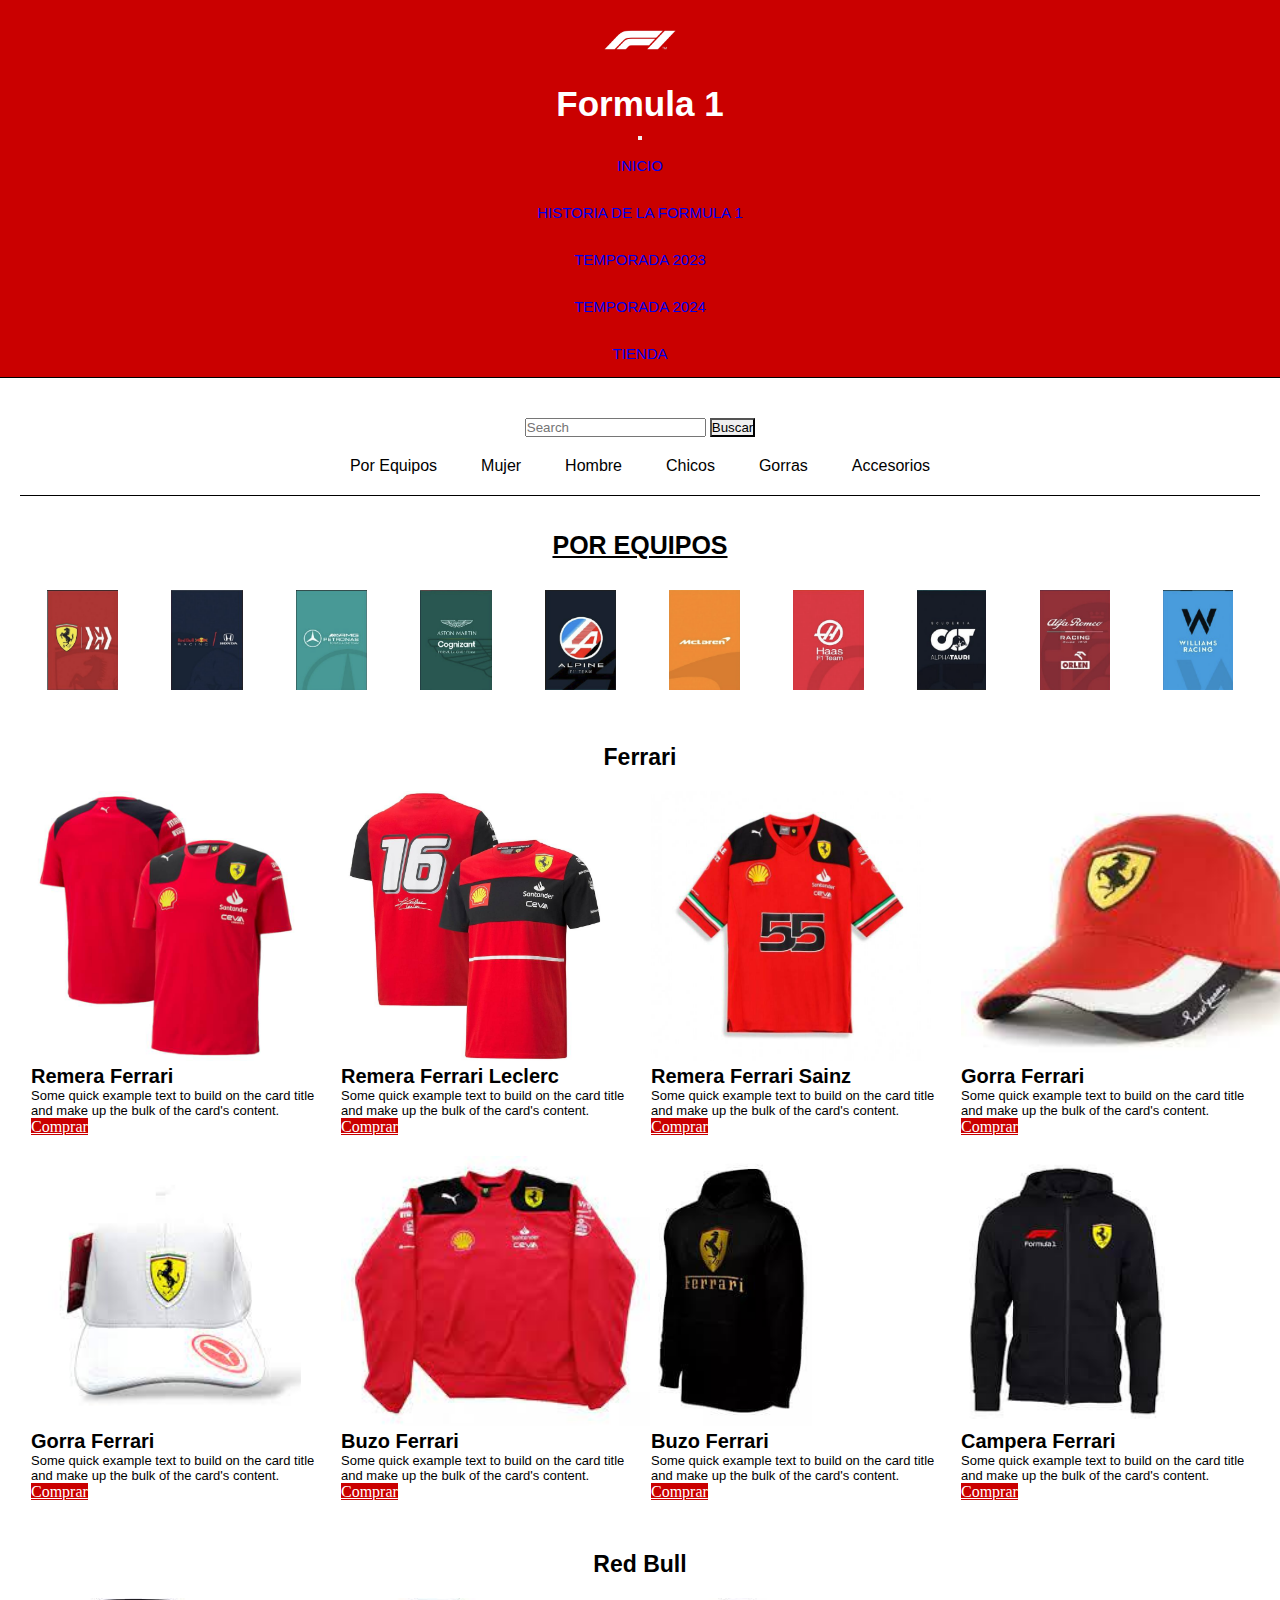
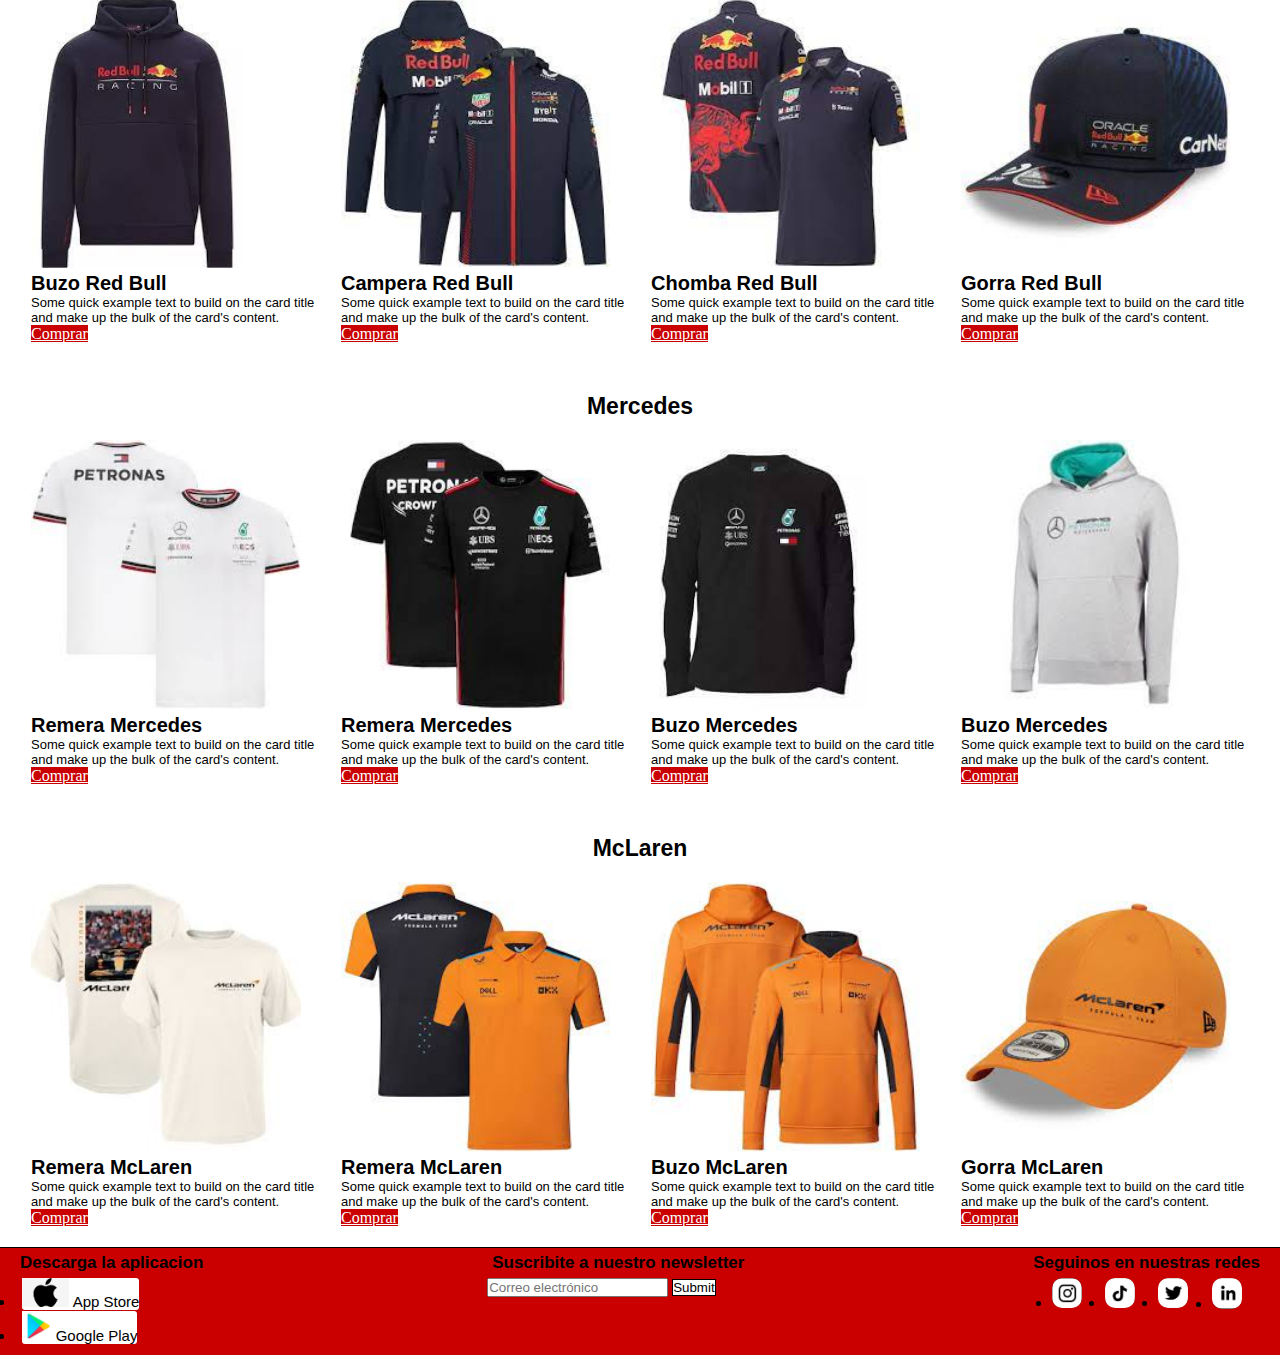
<file: html/tienda.html>
<!DOCTYPE html>
<html lang="en">

<head>
    <meta charset="UTF-8">
    <meta name="viewport" content="width=device-width, initial-scale=1.0">
    <meta name="description"
        content="En esta página vas a poder comprar todo lo que quieras del merchandising de la F1">
    <title>Formula 1 Fans | Tienda</title>
    <link rel="shortcut icon" href="../img/favicon.png">
    <link href="https://cdn.jsdelivr.net/npm/bootstrap@5.3.2/dist/css/bootstrap.min.css" rel="stylesheet"
        integrity="sha384-T3c6CoIi6uLrA9TneNEoa7RxnatzjcDSCmG1MXxSR1GAsXEV/Dwwykc2MPK8M2HN" crossorigin="anonymous">
    <link rel="stylesheet" href="../css/estilo.css">
</head>

<body>
    <header class="navbar navbar-expand-lg sticky-top">
        <div class="container-fluid">
            <a class="navbar-brand" href="../index.html">
                <img src="../img/logof1-def.png" alt="Logo Formula 1">
            </a>
            <a href="../index.html">
                <h1>Formula 1</h1>
            </a>
            <button class="navbar-toggler" type="button" data-bs-toggle="collapse" data-bs-target="#navbarNav"
                aria-controls="navbarNav" aria-expanded="false" aria-label="Toggle navigation">
                <span class="navbar-toggler-icon"></span>
            </button>
            <nav class="collapse navbar-collapse" id="navbarNav">
                <ul class="navbar-nav ms-auto">
                    <li class="nav-item fuenteMen">
                        <a class="nav-link" href="../index.html">Inicio</a>
                    </li>
                    <li class="nav-item fuenteMen">
                        <a class="nav-link" href="historia.html">Historia de la Formula 1</a>
                    </li>
                    <li class="nav-item fuenteMen">
                        <a class="nav-link" href="temporada2023.html">Temporada 2023</a>
                    </li>
                    <li class="nav-item fuenteMen">
                        <a class="nav-link" href="temporada2024.html">Temporada 2024</a>
                    </li>
                    <li class="nav-item fuenteMen">
                        <a class="nav-link" href="tienda.html">Tienda</a>
                    </li>
                </ul>
            </nav>
        </div>
    </header>

    <main class="mainTienda">
        <div class="container-fluid searchDiv">
            <form class="d-flex" role="search">
                <input class="form-control me-2" type="search" placeholder="Search" aria-label="Search">
                <button class="btn btn-outline-success" type="submit">Buscar</button>
            </form>
        </div>

        <nav class="tienda">
            <ul class="lista">
                <li>Por Equipos</li>
                <li>Mujer</li>
                <li>Hombre</li>
                <li>Chicos</li>
                <li>Gorras</li>
                <li>Accesorios</li>
            </ul>
        </nav>

        <h2>Por Equipos</h2>
        <div>
            <ul class="tiendaEquipos">
                <li>
                    <img class="imgTiendaEquipos" src="../img/logoferrari.png" alt="Ferrari" width="auto"
                        height="100px">
                    <p class="pTiendaEquipos">Ferrari</p>
                </li>
                <li>
                    <img class="imgTiendaEquipos" src="../img/logoredbull.png" alt="Red Bull" width="auto"
                        height="100px">
                    <p class="pTiendaEquipos">Red Bull</p>
                </li>
                <li>
                    <img class="imgTiendaEquipos" src="../img/logomercedes.png" alt="Mercedes" width="auto"
                        height="100px">
                    <p class="pTiendaEquipos">Mercedes</p>
                </li>
                <li>
                    <img class="imgTiendaEquipos" src="../img/logoastonmartin.png" alt="Aston Martin" width="auto"
                        height="100px">
                    <p class="pTiendaEquipos">Aston Martin</p>
                </li>
                <li>
                    <img class="imgTiendaEquipos" src="../img/logoalpine.png" alt="Alpine" width="auto" height="100px">
                    <p class="pTiendaEquipos">Alpine</p>
                </li>
                <li>
                    <img class="imgTiendaEquipos" src="../img/logomclaren.png" alt="Mc Laren" width="auto"
                        height="100px">
                    <p class="pTiendaEquipos">McLaren</p>
                </li>
                <li>
                    <img class="imgTiendaEquipos" src="../img/logohaas.png" alt="Haas" width="auto" height="100px">
                    <p class="pTiendaEquipos">Haas</p>
                </li>
                <li>
                    <img class="imgTiendaEquipos" src="../img/logoalphatauri.png" alt="Alpha Tauri" width="auto"
                        height="100px">
                    <p class="pTiendaEquipos">Alpha Tauri</p>
                </li>
                <li>
                    <img class="imgTiendaEquipos" src="../img/logoalfaromeo.png" alt="Alfa Romeo" width="auto"
                        height="100px">
                    <p class="pTiendaEquipos">Alfa Romeo</p>
                </li>
                <li>
                    <img class="imgTiendaEquipos" src="../img/logowilliams.png" alt="Williams" width="auto"
                        height="100px">
                    <p class="pTiendaEquipos">Williams</p>
                </li>
            </ul>
        </div>

        <div>
            <h3 class="h3Tienda">Ferrari</h3>
            <div class="tiendaCartas">
                <div class="card cardTienda" style="width: 18rem;">
                    <img src="../img/remeraferrari.jpg" class="card-img-top" alt="Remera Ferrari" style="height: 270px;">
                    <div class="card-body">
                        <h5 class="card-title">Remera Ferrari</h5>
                        <p class="card-text">Some quick example text to build on the card title and make up the bulk of
                            the
                            card's content.</p>
                        <a href="#" class="btn btnTienda">Comprar</a>
                    </div>
                </div>
                <div class="card cardTienda" style="width: 18rem;">
                    <img src="../img/remeracharlesleclerc.jpg" class="card-img-top" alt="Remera Ferrari CL" style="height: 270px;">
                    <div class="card-body">
                        <h5 class="card-title">Remera Ferrari Leclerc</h5>
                        <p class="card-text">Some quick example text to build on the card title and make up the bulk of
                            the
                            card's content.</p>
                        <a href="#" class="btn btnTienda">Comprar</a>
                    </div>
                </div>
                <div class="card cardTienda" style="width: 18rem;">
                    <img src="../img/remeracarlossainz.jpg" class="card-img-top" alt="Remera Ferrari CS" style="height: 270px;">
                    <div class="card-body">
                        <h5 class="card-title">Remera Ferrari Sainz</h5>
                        <p class="card-text">Some quick example text to build on the card title and make up the bulk of
                            the
                            card's content.</p>
                        <a href="#" class="btn btnTienda">Comprar</a>
                    </div>
                </div>
                <div class="card cardTienda" style="width: 18rem;">
                    <img src="../img/gorraferrari.jpg" class="card-img-top" alt="Gorra Ferrari" style="height: 270px;">
                    <div class="card-body">
                        <h5 class="card-title">Gorra Ferrari</h5>
                        <p class="card-text">Some quick example text to build on the card title and make up the bulk of
                            the
                            card's content.</p>
                        <a href="#" class="btn btnTienda">Comprar</a>
                    </div>
                </div>
                <div class="card cardTienda" style="width: 18rem;">
                    <img src="../img/gorraferrari1.jpg" class="card-img-top" alt="Gorra Ferrari" style="height: 270px;">
                    <div class="card-body">
                        <h5 class="card-title">Gorra Ferrari</h5>
                        <p class="card-text">Some quick example text to build on the card title and make up the bulk of
                            the
                            card's content.</p>
                        <a href="#" class="btn btnTienda">Comprar</a>
                    </div>
                </div>
                <div class="card cardTienda" style="width: 18rem;">
                    <img src="../img/buzoferrari.jpg" class="card-img-top" alt="Buzo Ferrari" style="height: 270px;">
                    <div class="card-body">
                        <h5 class="card-title">Buzo Ferrari</h5>
                        <p class="card-text">Some quick example text to build on the card title and make up the bulk of
                            the
                            card's content.</p>
                        <a href="#" class="btn btnTienda">Comprar</a>
                    </div>
                </div>
                <div class="card cardTienda" style="width: 18rem;">
                    <img src="../img/buzoferrari1.jpg" class="card-img-top" alt="Buzo Ferrari" style="height: 270px;">
                    <div class="card-body">
                        <h5 class="card-title">Buzo Ferrari</h5>
                        <p class="card-text">Some quick example text to build on the card title and make up the bulk of
                            the
                            card's content.</p>
                        <a href="#" class="btn btnTienda">Comprar</a>
                    </div>
                </div>
                <div class="card cardTienda" style="width: 18rem;">
                    <img src="../img/camperaferrari.jpg" class="card-img-top" alt="Campera Ferrari" style="height: 270px;">
                    <div class="card-body">
                        <h5 class="card-title">Campera Ferrari</h5>
                        <p class="card-text">Some quick example text to build on the card title and make up the bulk of
                            the
                            card's content.</p>
                        <a href="#" class="btn btnTienda">Comprar</a>
                    </div>
                </div>
            </div>

            <h3 class="h3Tienda">Red Bull</h3>
            <div class="tiendaCartas">
                <div class="card cardTienda" style="width: 18rem;">
                    <img src="../img/buzoredbull1.jpg" class="card-img-top" alt="Buzo Red Bull" style="height: 270px;">
                    <div class="card-body">
                        <h5 class="card-title">Buzo Red Bull</h5>
                        <p class="card-text">Some quick example text to build on the card title and make up the bulk of
                            the
                            card's content.</p>
                        <a href="#" class="btn btnTienda">Comprar</a>
                    </div>
                </div>
                <div class="card cardTienda" style="width: 18rem;">
                    <img src="../img/camperaredbull.jpg" class="card-img-top" alt="Campera Red Bull" style="height: 270px;">
                    <div class="card-body">
                        <h5 class="card-title">Campera Red Bull</h5>
                        <p class="card-text">Some quick example text to build on the card title and make up the bulk of
                            the
                            card's content.</p>
                        <a href="#" class="btn btnTienda">Comprar</a>
                    </div>
                </div>
                <div class="card cardTienda" style="width: 18rem;">
                    <img src="../img/chombaredbull.jpg" class="card-img-top" alt="Chomba Red Bull" style="height: 270px;">
                    <div class="card-body">
                        <h5 class="card-title">Chomba Red Bull</h5>
                        <p class="card-text">Some quick example text to build on the card title and make up the bulk of
                            the
                            card's content.</p>
                        <a href="#" class="btn btnTienda">Comprar</a>
                    </div>
                </div>
                <div class="card cardTienda" style="width: 18rem;">
                    <img src="../img/gorraredbull.jpg" class="card-img-top" alt="Gorra Red Bull" style="height: 270px;">
                    <div class="card-body">
                        <h5 class="card-title">Gorra Red Bull</h5>
                        <p class="card-text">Some quick example text to build on the card title and make up the bulk of
                            the
                            card's content.</p>
                        <a href="#" class="btn btnTienda">Comprar</a>
                    </div>
                </div>
            </div>

            <h3 class="h3Tienda">Mercedes</h3>
            <div class="tiendaCartas">
                <div class="card cardTienda" style="width: 18rem;">
                    <img src="../img/remeramercedes.jpg" class="card-img-top" alt="Remera Mercedes" style="height: 270px;">
                    <div class="card-body">
                        <h5 class="card-title">Remera Mercedes</h5>
                        <p class="card-text">Some quick example text to build on the card title and make up the bulk of
                            the
                            card's content.</p>
                        <a href="#" class="btn btnTienda">Comprar</a>
                    </div>
                </div>
                <div class="card cardTienda" style="width: 18rem;">
                    <img src="../img/remeramercedes1.jpg" class="card-img-top" alt="Remera Mercedes" style="height: 270px;">
                    <div class="card-body">
                        <h5 class="card-title">Remera Mercedes</h5>
                        <p class="card-text">Some quick example text to build on the card title and make up the bulk of
                            the
                            card's content.</p>
                        <a href="#" class="btn btnTienda">Comprar</a>
                    </div>
                </div>
                <div class="card cardTienda" style="width: 18rem;">
                    <img src="../img/buzomercedes.jpg" class="card-img-top" alt="Buzo Mercedes" style="height: 270px;">
                    <div class="card-body">
                        <h5 class="card-title">Buzo Mercedes</h5>
                        <p class="card-text">Some quick example text to build on the card title and make up the bulk of
                            the
                            card's content.</p>
                        <a href="#" class="btn btnTienda">Comprar</a>
                    </div>
                </div>
                <div class="card cardTienda" style="width: 18rem;">
                    <img src="../img/buzomercedes1.jpg" class="card-img-top" alt="Buzo Mercedes" style="height: 270px;">
                    <div class="card-body">
                        <h5 class="card-title">Buzo Mercedes</h5>
                        <p class="card-text">Some quick example text to build on the card title and make up the bulk of
                            the
                            card's content.</p>
                        <a href="#" class="btn btnTienda">Comprar</a>
                    </div>
                </div>
            </div>

            <h3 class="h3Tienda">McLaren</h3>
            <div class="tiendaCartas">
                <div class="card cardTienda" style="width: 18rem;">
                    <img src="../img/remeramclaren.jpg" class="card-img-top" alt="Remera McLaren" style="height: 270px;">
                    <div class="card-body">
                        <h5 class="card-title">Remera McLaren</h5>
                        <p class="card-text">Some quick example text to build on the card title and make up the bulk of
                            the
                            card's content.</p>
                        <a href="#" class="btn btnTienda">Comprar</a>
                    </div>
                </div>
                <div class="card cardTienda" style="width: 18rem;">
                    <img src="../img/remeramclaren1.jpg" class="card-img-top" alt="Remera McLaren" style="height: 270px;">
                    <div class="card-body">
                        <h5 class="card-title">Remera McLaren</h5>
                        <p class="card-text">Some quick example text to build on the card title and make up the bulk of
                            the
                            card's content.</p>
                        <a href="#" class="btn btnTienda">Comprar</a>
                    </div>
                </div>
                <div class="card cardTienda" style="width: 18rem;">
                    <img src="../img/buzomclaren.jpg" class="card-img-top" alt="Buzo McLaren" style="height: 270px;">
                    <div class="card-body">
                        <h5 class="card-title">Buzo McLaren</h5>
                        <p class="card-text">Some quick example text to build on the card title and make up the bulk of
                            the
                            card's content.</p>
                        <a href="#" class="btn btnTienda">Comprar</a>
                    </div>
                </div>
                <div class="card cardTienda" style="width: 18rem;">
                    <img src="../img/gorramclaren.jpg" class="card-img-top" alt="Gorra McLaren" style="height: 270px;">
                    <div class="card-body">
                        <h5 class="card-title">Gorra McLaren</h5>
                        <p class="card-text">Some quick example text to build on the card title and make up the bulk of
                            the
                            card's content.</p>
                        <a href="#" class="btn btnTienda">Comprar</a>
                    </div>
                </div>
            </div>
        </div>


    </main>



    <!-- FOOTER -->
    <footer class="padre-flex">
        <div class="divsFooter">
            <div class="descargaAplicacion">
                <h4 class="descarga" id="tituloDescargaApp">Descarga la aplicacion</h4>
                <ul class="nav list-unstyled d-flex" id="botonesAplicacion">
                    <li>
                        <button class="aplicacion">
                            <img class="apple" src="../img/appstore.jpg" alt="AppStore">
                            <a class="textoAplicacion" href="https://www.apple.com/la/app-store/">App Store</a>
                        </button>
                    </li>
                    <li>
                        <button class="aplicacion">
                            <img class="google" src="../img/googleplay.png" alt="GooglePlay">
                            <a class="textoAplicacion"
                                href="https://play.google.com/store/games?hl=es_AR&gl=US&pli=1">Google Play</a>
                        </button>
                    </li>
                </ul>
            </div>

            <div class="formulario">
                <form>
                    <h4 class="correo" id="tituloFormulario">Suscribite a nuestro newsletter</h4>
                    <div id="formularioEmail">
                        <label for="correoelectronico" class="oculto">Correo electrónico</label>
                        <input type="email" placeholder="Correo electrónico" id="correoelectronico">
                        <input class="submit" type="submit">
                    </div>
                </form>
            </div>

            <div>
                <h4 class="nuestrasRedes" id="seguinosRedes">Seguinos en nuestras redes</h4>
                <ul class="nav list-unstyled d-flex redes" id="rrss">
                    <li><img class="redesSociales" src="../img/logoig.jpg" alt="Instagram"></li>
                    <li><img class="redesSociales" src="../img/logotiktok.jpg" alt="TikTok"></li>
                    <li><img class="redesSociales" src="../img/logotwitter.jpg" alt="Twitter"></li>
                    <li><img class="redesSociales" src="../img/logolinkedin.jpg" alt="Linkedin"></li>
                </ul>
            </div>
        </div>
    </footer>


    <script src="https://cdn.jsdelivr.net/npm/bootstrap@5.3.2/dist/js/bootstrap.bundle.min.js"
        integrity="sha384-C6RzsynM9kWDrMNeT87bh95OGNyZPhcTNXj1NW7RuBCsyN/o0jlpcV8Qyq46cDfL"
        crossorigin="anonymous"></script>
</body>

</html>
</file>
<file: css/estilo.css>
* {
  margin: 0;
  padding: 0;
}

header {
  background-color: rgb(202, 0, 0);
  border-bottom: 1px solid black;
  text-align: center;
}
header a {
  text-decoration: none;
}
header a h1 {
  font-family: "Franklin Gothic Medium", "Arial Narrow", Arial, sans-serif;
  color: white;
  font-size: 35px;
  font-weight: bold;
}
header a img {
  width: 80px;
}

.fuenteMen {
  font-size: 15px;
  color: black;
  font-family: "Franklin Gothic Medium", "Arial Narrow", Arial, sans-serif;
  text-transform: uppercase;
  padding: 15px;
}
.fuenteMen a:hover {
  color: white;
}

footer {
  background-color: rgb(202, 0, 0);
  border-top: 1px solid black;
}
footer h4 {
  font-family: "Franklin Gothic Medium", "Arial Narrow", Arial, sans-serif;
  font-size: 17px;
  color: black;
  padding: 5px;
  font-weight: bold;
}
footer button {
  background-color: white;
  width: auto;
  height: auto;
  border-style: none;
  margin: 0 7px 0 7px;
  border-radius: 3px;
}
footer button a {
  text-decoration: none;
  color: black;
  font-size: 15px;
}
footer .divsFooter {
  display: flex;
  flex-wrap: wrap;
  justify-content: space-between;
  padding: 0 15px 10px 15px;
}

.google {
  width: 30px;
}

.apple {
  width: 47px;
}

.redesSociales {
  width: 30px;
  border-radius: 10px;
}

.oculto {
  position: absolute !important;
  width: 1px;
  height: 1px;
  padding: 0;
  margin: -1px;
  overflow: hidden !important;
  clip: rect(0, 0, 0, 0);
  white-space: nowrap;
}

.submit {
  background-color: white;
  border: 0.75px solid black;
}

.redes {
  display: flex;
  justify-content: space-evenly;
}

.textoRedesSociales {
  display: hidden;
}

main h2 {
  font-size: 25px;
  text-align: center;
  text-transform: uppercase;
  font-weight: bold;
  text-decoration: underline;
  font-family: "Franklin Gothic Medium", "Arial Narrow", Arial, sans-serif;
  padding-top: 30px;
  margin-top: 5px;
}
main h3 {
  font-size: 23px;
  font-weight: bold;
  font-family: "Franklin Gothic Medium", "Arial Narrow", Arial, sans-serif;
  padding-top: 10px;
}
main h4 {
  font-size: 20px;
  font-weight: bold;
  font-family: "Franklin Gothic Medium", "Arial Narrow", Arial, sans-serif;
}
main h5 {
  font-size: 17px;
  font-weight: bold;
  font-family: "Franklin Gothic Medium", "Arial Narrow", Arial, sans-serif;
}
main p {
  font-family: Arial, Helvetica, sans-serif;
  font-weight: lighter;
  font-size: 15px;
}

.carousel {
  margin-top: 20px;
}

.mainInicio {
  margin: 0 10px 0 10px;
  padding: 0 10px 0 10px;
}

.card-img-top-neumatico {
  width: 115px;
  height: 110px;
  align-self: center;
  padding-top: 7px;
}

.neumaticos {
  text-align: center;
  font-family: "Franklin Gothic Medium", "Arial Narrow", Arial, sans-serif;
  font-weight: bold;
  font-size: 17px;
}

.banderasCartas {
  display: flex;
  justify-content: space-around;
}

.card-text {
  font-family: Arial, Helvetica, sans-serif;
  font-weight: lighter;
  font-size: 13px;
}

.halo {
  display: flex;
  flex-wrap: wrap;
  justify-content: space-around;
}

.volantes {
  display: flex;
  flex-wrap: wrap;
  justify-content: space-evenly;
}

.mainHistoria {
  margin: 20px;
}

.aleron {
  width: 300px;
  height: 200px;
}

.motor {
  width: 300px;
  height: 200px;
}

.imagen {
  width: 345px;
  height: auto;
}

.introVideo {
  font-weight: bold;
}

.alerones {
  display: flex;
  flex-direction: row;
  flex-wrap: wrap;
  justify-content: space-around;
}

.motores {
  display: flex;
  flex-direction: row;
  flex-wrap: wrap;
  justify-content: space-around;
}

.primeraFoto {
  width: 340px;
  height: 250px;
}

.cardPilotos {
  display: flex;
  flex-wrap: wrap;
  justify-content: space-evenly;
  align-items: flex-end;
  padding-top: 10px;
  padding-bottom: 30px;
}

.tablaCampeonatoPilotos {
  margin: 0 50px 20px 50px;
  border-radius: 3px;
}

.puesto {
  font-weight: bold;
}

.tablaCampeonatoPilotos tr:hover td {
  background-color: rgba(220, 22, 22, 0.863);
  color: white;
}

.tablaCampeonatoEscuderias {
  margin: 0 50px 20px 50px;
}

.tablaCampeonatoEscuderias tr:hover td {
  background-color: rgba(220, 22, 22, 0.863);
  color: white;
}

.puntosEscuderia {
  text-align: end;
}

.autoLogo {
  display: flex;
  flex-wrap: wrap;
  justify-content: space-evenly;
}

.nombreEscuderia {
  font-weight: bold;
}

.auto2023 {
  width: 150px;
  height: auto;
  transition: all 1.3s;
}

.auto2023:hover {
  width: 500px;
  height: auto;
  transition: all 1.3s;
}

.mainTemporada2024 {
  margin: 0 30px;
}

table {
  table-layout: fixed;
  width: 100%;
  border-collapse: collapse;
  border: 1px solid black;
}

.encabezadoTabla {
  border: 1px solid black;
  background-color: rgb(202, 0, 0);
  color: white;
  text-align: center;
  text-transform: uppercase;
  font-weight: bold;
  font-family: "Franklin Gothic Medium", "Arial Narrow", Arial, sans-serif;
  font-size: 20px;
}

.contenidoTabla {
  border: 1px solid black;
  color: black;
  font-family: "Franklin Gothic Medium", "Arial Narrow", Arial, sans-serif;
  font-size: 18px;
  text-align: center;
}

.imgTabla {
  width: 100px;
}

.mapaCircuito {
  width: 200px;
  height: 110px;
}

.escuderiasCartas {
  display: flex;
  justify-content: space-around;
}

.card-title {
  font-size: 20px;
  font-family: "Franklin Gothic Medium", "Arial Narrow", Arial, sans-serif;
  font-weight: bold;
}

.infoEscuderia {
  font-size: 14px;
  font-family: Arial, Helvetica, sans-serif;
  font-weight: lighter;
}

.pilotosCartas {
  display: flex;
  justify-content: space-around;
}

.cardPiloto {
  margin-bottom: 20px;
}

.piloto {
  text-align: center;
  font-size: 23px;
}

.infoPilotos {
  font-family: Arial, Helvetica, sans-serif;
  font-size: 14px;
  font-weight: lighter;
  text-align: center;
}

.mainTienda {
  margin: 20px;
}

.searchDiv {
  display: flex;
  justify-content: center;
  padding-top: 20px;
}

.btn {
  color: black;
  border-color: black;
}
.btn:hover {
  color: white;
  background-color: rgb(202, 0, 0);
  border-color: rgb(202, 0, 0);
}

.tienda ul {
  padding: 20px;
  text-align: center;
  border-bottom: 1px solid black;
}
.tienda ul li {
  display: inline;
  padding: 20px;
  list-style-type: none;
  font-family: "Franklin Gothic Medium", "Arial Narrow", Arial, sans-serif;
}
.tienda ul li:hover {
  color: rgb(202, 0, 0);
}

.tiendaEquipos {
  display: flex;
  flex-wrap: wrap;
  justify-content: space-around;
  padding-top: 30px;
}
.tiendaEquipos li {
  list-style-type: none;
}

.h3Tienda {
  text-align: center;
  padding-top: 50px;
}

.btnTienda {
  color: white;
  background-color: rgb(202, 0, 0);
}

.tiendaCartas {
  display: flex;
  flex-wrap: wrap;
  justify-content: space-around;
}

.cardTienda {
  margin-top: 20px;
}

.imgTiendaEquipos {
  height: 100px;
  width: auto;
  transition: all 1.3s;
}

.imgTiendaEquipos:hover {
  height: 150px;
  width: auto;
  transition: all 1.3s;
}

@media (min-width: 768px) {
  #footer {
    display: grid;
    grid-template-areas: "descargaApp descargaApp" "tituloFormulario seguinosRedes" "formularioEmail rrss";
    grid-template-rows: auto;
    grid-template-columns: 50%;
    row-gap: 10px;
  }
}
@media (min-width: 1024px) {
  #footer {
    display: grid;
    grid-template-areas: "descargaApp tituloFormulario seguinosRedes" "descargaApp formularioEmail rrss";
    grid-template-rows: auto;
    grid-template-columns: 1fr 1fr 1fr;
  }
}
div#descargaApp {
  grid-area: descargaApp;
}

ul#botonesAplicacion {
  grid-area: botonesAplicacion;
}

h4#tituloDescargaApp {
  grid-area: tituloDescargaApp;
}
h4#tituloFormulario {
  grid-area: tituloFormulario;
}
h4#seguinosRedes {
  grid-area: seguinosRedes;
}

div#formularioEmail {
  grid-area: formularioEmail;
}

ul#rrss {
  grid-area: rrss;
}

@media (min-width: 768px) {
  #grilla {
    display: grid;
    grid-template-areas: "titulo titulo" "imagen parrafo";
    grid-template-rows: auto;
    grid-template-columns: 1fr 3fr;
    column-gap: 20px;
    row-gap: 15px;
  }
}
h2#titulo {
  grid-area: titulo;
}

img#imagen {
  grid-area: imagen;
}

p#parrafo {
  grid-area: parrafo;
}

@media (min-width: 768px) {
  #conteiner {
    display: grid;
    grid-template-areas: "primerasCarreras primerasCarreras" "primeraCarreraFoto desarrolloCarreras";
    grid-template-rows: auto;
    grid-template-columns: 1fr 3fr;
    column-gap: 20px;
    row-gap: 5px;
  }
}
h3#primerasCarreras {
  grid-area: primerasCarreras;
}

p#desarrolloCarreras {
  grid-area: desarrolloCarreras;
}

img#primeraCarreraFoto {
  grid-area: primeraCarreraFoto;
}

@media (max-width: 768px) {
  .nombrePiloto {
    display: none;
  }
}
@media (max-width: 768px) {
  .auto2023 {
    display: none;
  }
  .pilotosEscuderia {
    display: none;
  }
}
@media (max-width: 1023px) {
  .ubicacionTabla {
    display: none;
  }
  .imgTabla {
    width: 75px;
  }
  .filaTablaCalendario {
    height: 110px;
  }
}
@media (min-width: 1023px) {
  .cartaEscuderia {
    height: 155px;
  }
}
@media (min-width: 840px) {
  .pTiendaEquipos {
    display: none;
  }
}
@media (max-width: 840px) {
  .imgTiendaEquipos {
    display: none;
  }
  .pTiendaEquipos {
    padding: 20px;
    font-family: "Franklin Gothic Medium", "Arial Narrow", Arial, sans-serif;
    font-weight: lighter;
  }
  .pTiendaEquipos:hover {
    background-color: rgb(202, 0, 0);
    color: white;
  }
}

/*# sourceMappingURL=estilo.css.map */
</file>
